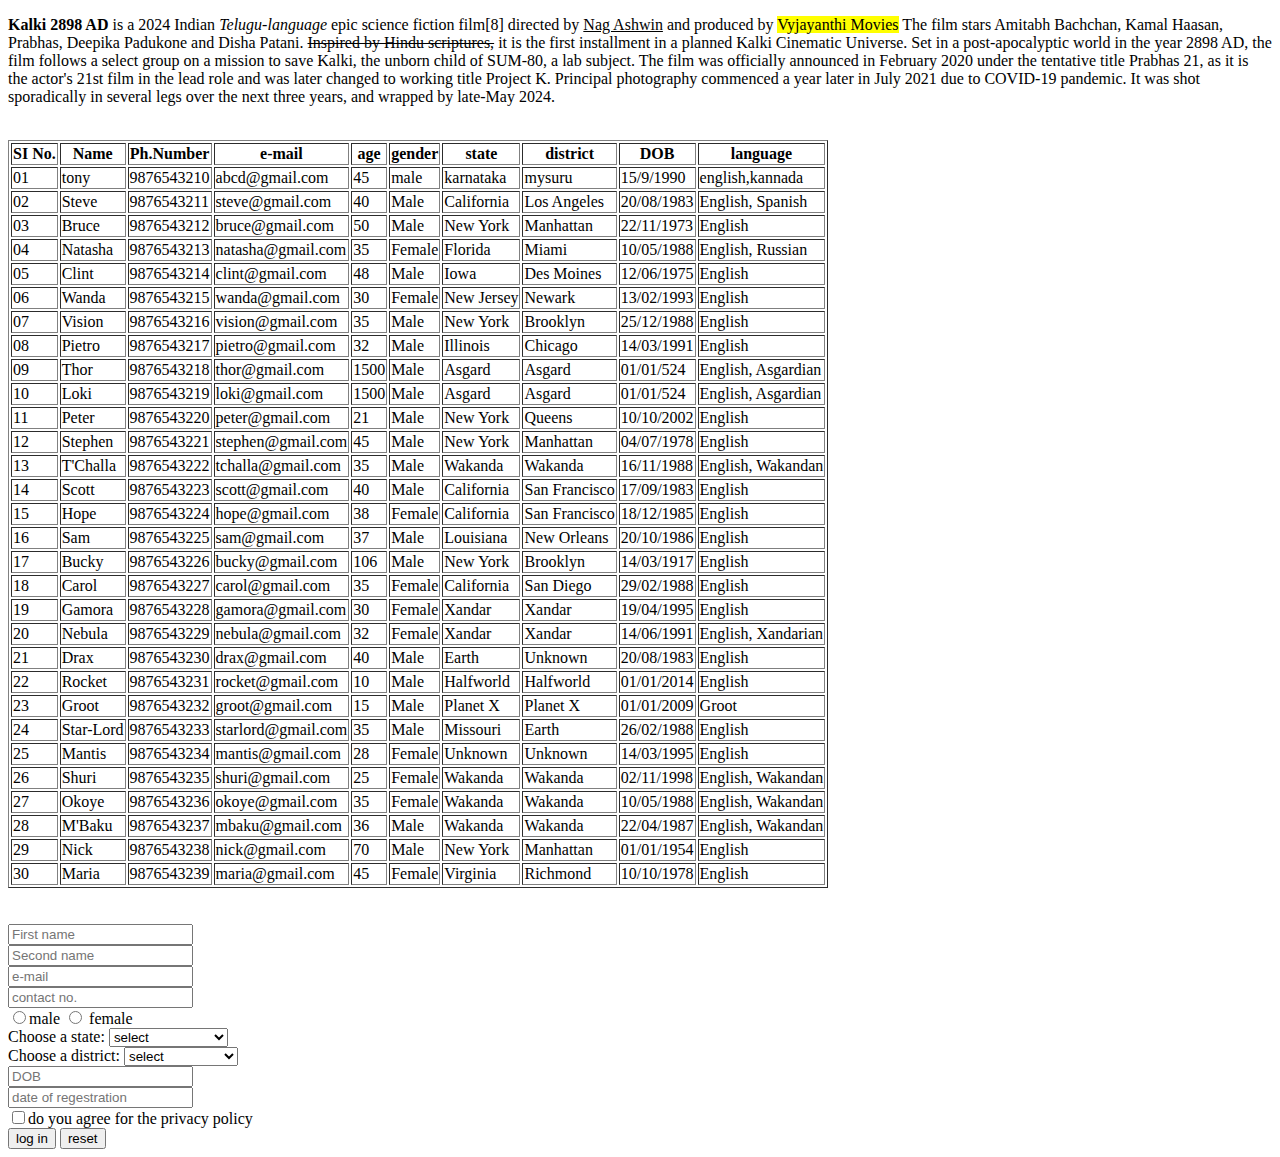
<file: assignment-8-7-24.html>
<!DOCTYPE html>
<html>

<head>
    <title>assignment on 8th july</title>
</head>

<body>
    <div>
        <p><b>Kalki 2898 AD</b> is a 2024 Indian <i>Telugu-language</i> epic science fiction film[8] directed by <u>Nag
                Ashwin</u> and produced by <mark>Vyjayanthi Movies</mark> The film stars Amitabh Bachchan, Kamal Haasan,
            Prabhas, Deepika Padukone and Disha Patani. <del>Inspired by Hindu scriptures,</del> it is the first
            installment in a planned Kalki Cinematic Universe. Set in a post-apocalyptic world in the year 2898 AD, the
            film follows a select group on a mission to save Kalki, the unborn child of SUM-80, a lab subject.

            The film was officially announced in February 2020 under the tentative title Prabhas 21, as it is the
            actor's 21st film in the lead role and was later changed to working title Project K. Principal photography
            commenced a year later in July 2021 due to COVID-19 pandemic. It was shot sporadically in several legs over
            the next three years, and wrapped by late-May 2024. </p>
    </div>
    <br>
    <div>
        <table border="1">
            <tr>
                <th>SI No.</th>
                <th>Name</th>
                <th>Ph.Number</th>
                <th>e-mail</th>
                <th>age</th>
                <th>gender</th>
                <th>state</th>
                <th>district</th>
                <th>DOB</th>
                <th>language</th>
            </tr>

            <tr>
                <td>01</td>
                <td>tony</td>
                <td>9876543210</td>
                <td>abcd@gmail.com</td>
                <td>45</td>
                <td>male</td>
                <td>karnataka</td>
                <td>mysuru</td>
                <td>15/9/1990</td>
                <td>english,kannada</td>
            </tr>

            <tr>
                <td>02</td>
                <td>Steve</td>
                <td>9876543211</td>
                <td>steve@gmail.com</td>
                <td>40</td>
                <td>Male</td>
                <td>California</td>
                <td>Los Angeles</td>
                <td>20/08/1983</td>
                <td>English, Spanish</td>
            </tr>
            <tr>
                <td>03</td>
                <td>Bruce</td>
                <td>9876543212</td>
                <td>bruce@gmail.com</td>
                <td>50</td>
                <td>Male</td>
                <td>New York</td>
                <td>Manhattan</td>
                <td>22/11/1973</td>
                <td>English</td>
            </tr>
            <tr>
                <td>04</td>
                <td>Natasha</td>
                <td>9876543213</td>
                <td>natasha@gmail.com</td>
                <td>35</td>
                <td>Female</td>
                <td>Florida</td>
                <td>Miami</td>
                <td>10/05/1988</td>
                <td>English, Russian</td>
            </tr>
            <tr>
                <td>05</td>
                <td>Clint</td>
                <td>9876543214</td>
                <td>clint@gmail.com</td>
                <td>48</td>
                <td>Male</td>
                <td>Iowa</td>
                <td>Des Moines</td>
                <td>12/06/1975</td>
                <td>English</td>
            </tr>
            <tr>
                <td>06</td>
                <td>Wanda</td>
                <td>9876543215</td>
                <td>wanda@gmail.com</td>
                <td>30</td>
                <td>Female</td>
                <td>New Jersey</td>
                <td>Newark</td>
                <td>13/02/1993</td>
                <td>English</td>
            </tr>
            <tr>
                <td>07</td>
                <td>Vision</td>
                <td>9876543216</td>
                <td>vision@gmail.com</td>
                <td>35</td>
                <td>Male</td>
                <td>New York</td>
                <td>Brooklyn</td>
                <td>25/12/1988</td>
                <td>English</td>
            </tr>
            <tr>
                <td>08</td>
                <td>Pietro</td>
                <td>9876543217</td>
                <td>pietro@gmail.com</td>
                <td>32</td>
                <td>Male</td>
                <td>Illinois</td>
                <td>Chicago</td>
                <td>14/03/1991</td>
                <td>English</td>
            </tr>
            <tr>
                <td>09</td>
                <td>Thor</td>
                <td>9876543218</td>
                <td>thor@gmail.com</td>
                <td>1500</td>
                <td>Male</td>
                <td>Asgard</td>
                <td>Asgard</td>
                <td>01/01/524</td>
                <td>English, Asgardian</td>
            </tr>
            <tr>
                <td>10</td>
                <td>Loki</td>
                <td>9876543219</td>
                <td>loki@gmail.com</td>
                <td>1500</td>
                <td>Male</td>
                <td>Asgard</td>
                <td>Asgard</td>
                <td>01/01/524</td>
                <td>English, Asgardian</td>
            </tr>
            <tr>
                <td>11</td>
                <td>Peter</td>
                <td>9876543220</td>
                <td>peter@gmail.com</td>
                <td>21</td>
                <td>Male</td>
                <td>New York</td>
                <td>Queens</td>
                <td>10/10/2002</td>
                <td>English</td>
            </tr>
            <tr>
                <td>12</td>
                <td>Stephen</td>
                <td>9876543221</td>
                <td>stephen@gmail.com</td>
                <td>45</td>
                <td>Male</td>
                <td>New York</td>
                <td>Manhattan</td>
                <td>04/07/1978</td>
                <td>English</td>
            </tr>
            <tr>
                <td>13</td>
                <td>T'Challa</td>
                <td>9876543222</td>
                <td>tchalla@gmail.com</td>
                <td>35</td>
                <td>Male</td>
                <td>Wakanda</td>
                <td>Wakanda</td>
                <td>16/11/1988</td>
                <td>English, Wakandan</td>
            </tr>
            <tr>
                <td>14</td>
                <td>Scott</td>
                <td>9876543223</td>
                <td>scott@gmail.com</td>
                <td>40</td>
                <td>Male</td>
                <td>California</td>
                <td>San Francisco</td>
                <td>17/09/1983</td>
                <td>English</td>
            </tr>
            <tr>
                <td>15</td>
                <td>Hope</td>
                <td>9876543224</td>
                <td>hope@gmail.com</td>
                <td>38</td>
                <td>Female</td>
                <td>California</td>
                <td>San Francisco</td>
                <td>18/12/1985</td>
                <td>English</td>
            </tr>
            <tr>
                <td>16</td>
                <td>Sam</td>
                <td>9876543225</td>
                <td>sam@gmail.com</td>
                <td>37</td>
                <td>Male</td>
                <td>Louisiana</td>
                <td>New Orleans</td>
                <td>20/10/1986</td>
                <td>English</td>
            </tr>
            <tr>
                <td>17</td>
                <td>Bucky</td>
                <td>9876543226</td>
                <td>bucky@gmail.com</td>
                <td>106</td>
                <td>Male</td>
                <td>New York</td>
                <td>Brooklyn</td>
                <td>14/03/1917</td>
                <td>English</td>
            </tr>
            <tr>
                <td>18</td>
                <td>Carol</td>
                <td>9876543227</td>
                <td>carol@gmail.com</td>
                <td>35</td>
                <td>Female</td>
                <td>California</td>
                <td>San Diego</td>
                <td>29/02/1988</td>
                <td>English</td>
            </tr>
            <tr>
                <td>19</td>
                <td>Gamora</td>
                <td>9876543228</td>
                <td>gamora@gmail.com</td>
                <td>30</td>
                <td>Female</td>
                <td>Xandar</td>
                <td>Xandar</td>
                <td>19/04/1995</td>
                <td>English</td>
            </tr>
            <tr>
                <td>20</td>
                <td>Nebula</td>
                <td>9876543229</td>
                <td>nebula@gmail.com</td>
                <td>32</td>
                <td>Female</td>
                <td>Xandar</td>
                <td>Xandar</td>
                <td>14/06/1991</td>
                <td>English, Xandarian</td>
            </tr>
            <tr>
                <td>21</td>
                <td>Drax</td>
                <td>9876543230</td>
                <td>drax@gmail.com</td>
                <td>40</td>
                <td>Male</td>
                <td>Earth</td>
                <td>Unknown</td>
                <td>20/08/1983</td>
                <td>English</td>
            </tr>
            <tr>
                <td>22</td>
                <td>Rocket</td>
                <td>9876543231</td>
                <td>rocket@gmail.com</td>
                <td>10</td>
                <td>Male</td>
                <td>Halfworld</td>
                <td>Halfworld</td>
                <td>01/01/2014</td>
                <td>English</td>
            </tr>
            <tr>
                <td>23</td>
                <td>Groot</td>
                <td>9876543232</td>
                <td>groot@gmail.com</td>
                <td>15</td>
                <td>Male</td>
                <td>Planet X</td>
                <td>Planet X</td>
                <td>01/01/2009</td>
                <td>Groot</td>
            </tr>
            <tr>
                <td>24</td>
                <td>Star-Lord</td>
                <td>9876543233</td>
                <td>starlord@gmail.com</td>
                <td>35</td>
                <td>Male</td>
                <td>Missouri</td>
                <td>Earth</td>
                <td>26/02/1988</td>
                <td>English</td>
            </tr>
            <tr>
                <td>25</td>
                <td>Mantis</td>
                <td>9876543234</td>
                <td>mantis@gmail.com</td>
                <td>28</td>
                <td>Female</td>
                <td>Unknown</td>
                <td>Unknown</td>
                <td>14/03/1995</td>
                <td>English</td>
            </tr>
            <tr>
                <td>26</td>
                <td>Shuri</td>
                <td>9876543235</td>
                <td>shuri@gmail.com</td>
                <td>25</td>
                <td>Female</td>
                <td>Wakanda</td>
                <td>Wakanda</td>
                <td>02/11/1998</td>
                <td>English, Wakandan</td>
            </tr>
            <tr>
                <td>27</td>
                <td>Okoye</td>
                <td>9876543236</td>
                <td>okoye@gmail.com</td>
                <td>35</td>
                <td>Female</td>
                <td>Wakanda</td>
                <td>Wakanda</td>
                <td>10/05/1988</td>
                <td>English, Wakandan</td>
            </tr>
            <tr>
                <td>28</td>
                <td>M'Baku</td>
                <td>9876543237</td>
                <td>mbaku@gmail.com</td>
                <td>36</td>
                <td>Male</td>
                <td>Wakanda</td>
                <td>Wakanda</td>
                <td>22/04/1987</td>
                <td>English, Wakandan</td>
            </tr>
            <tr>
                <td>29</td>
                <td>Nick</td>
                <td>9876543238</td>
                <td>nick@gmail.com</td>
                <td>70</td>
                <td>Male</td>
                <td>New York</td>
                <td>Manhattan</td>
                <td>01/01/1954</td>
                <td>English</td>
            </tr>
            <tr>
                <td>30</td>
                <td>Maria</td>
                <td>9876543239</td>
                <td>maria@gmail.com</td>
                <td>45</td>
                <td>Female</td>
                <td>Virginia</td>
                <td>Richmond</td>
                <td>10/10/1978</td>
                <td>English</td>
            </tr>
        </table>
    </div>
    <br>
    <br>
    <div>
        <form action="">
            <input type="text" placeholder="First name">
            <br>
            <input type="text" placeholder="Second name">
            <br>
            <input type="email" placeholder="e-mail">
            <br>
            <input type="number" placeholder="contact no.">
            <br>
            <input type="radio" name="option">male
            <input type="radio" name="option"> female
            <br>

            <label for="states">Choose a state:</label>
            <select id="states" name="states">
                <option value="select">select</option>
                <option value="karnataka">Karnataka</option>
                <option value="maharashtra">Maharashtra</option>
                <option value="tamilnadu">Tamil Nadu</option>
                <option value="kerala">Kerala</option>
                <option value="andhrapradesh">Andhra Pradesh</option>
                <option value="gujarat">Gujarat</option>
                <option value="rajasthan">Rajasthan</option>
                <option value="westbengal">West Bengal</option>
                <option value="uttarpradesh">Uttar Pradesh</option>
                <option value="punjab">punjab</option>
            </select>
            <br>

            <label for="districts">Choose a district:</label>
            <select id="districts" name="districts">
                <option value="select">select</option>
                <option value="bengaluru">Bengaluru</option>
                <option value="mumbai">Mumbai</option>
                <option value="chennai">Chennai</option>
                <option value="kochi">Kochi</option>
                <option value="visakhapatnam">Visakhapatnam</option>
                <option value="ahmedabad">Ahmedabad</option>
                <option value="jaipur">Jaipur</option>
                <option value="kolkata">Kolkata</option>
                <option value="lucknow">Lucknow</option>
                <option value="amritsar">Amritsar</option>
            </select>
            <br>
            <input type="datetime" placeholder="DOB">
            <br>
            <input type="text" placeholder="date of regestration">
            <br>
            <input type="checkbox"><span>do you agree for the privacy policy</span>
            <br>
            <input type="submit" value="log in">
            <input type="reset" value="reset">
        </form>
    </div>
</body>

</html>
</file>
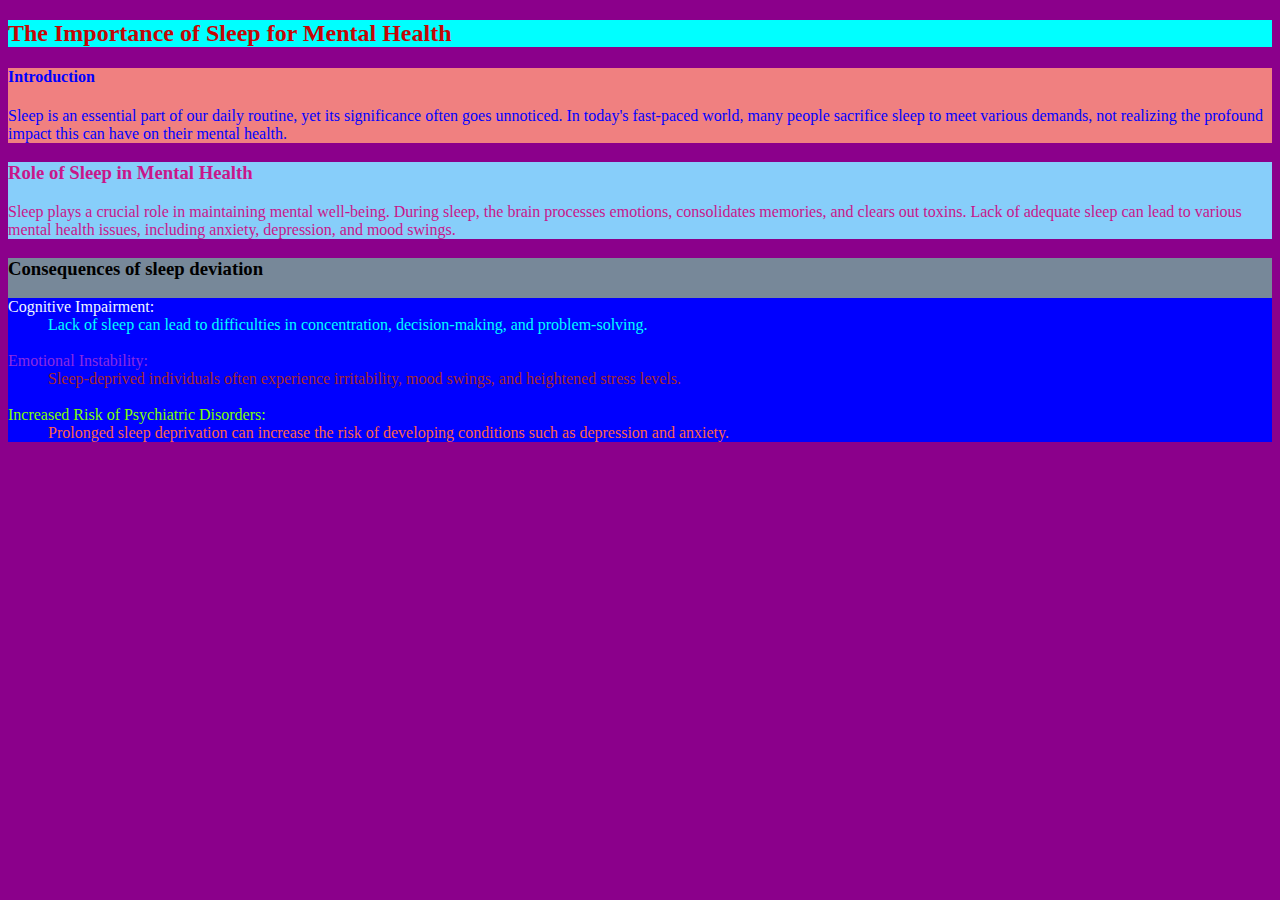
<file: assignment-css-1.html>
<!DOCTYPE html>
<html>
    <head>
        <title>
            assignment to change color
        </title>
    </head>
    <body style="background-color: darkmagenta;">
        <div style="background-color: aqua;">
            <h2 style="color: rgb(197, 6, 6);">The Importance of Sleep for Mental Health</h2>
        </div>
        <div style="background-color: lightcoral; color: blue;">
            <h4>Introduction</h4>
            <p>Sleep is an essential part of our daily routine, yet its significance often goes unnoticed. In today's fast-paced world, many people sacrifice sleep to meet various demands, not realizing the profound impact this can have on their mental health.</p>
        </div>
        <div style="background-color: lightskyblue; color: rgb(201, 22, 138);">
            <h3>Role of Sleep in Mental Health</h3>
            <p>Sleep plays a crucial role in maintaining mental well-being. During sleep, the brain processes emotions, consolidates memories, and clears out toxins. Lack of adequate sleep can lead to various mental health issues, including anxiety, depression, and mood swings.</p>
        </div>
        <div style="background-color: lightslategrey;">
            <h3>Consequences of sleep deviation</h3>
            <dl style="background-color: blue;">
                <dt style="color: aliceblue;">Cognitive Impairment:</dt>
                <dd style="color: aqua;"> Lack of sleep can lead to difficulties in concentration, decision-making, and problem-solving.</dd>
                <br>
                <dt style="color: blueviolet;">Emotional Instability:</dt>
                <dd style="color: brown;">Sleep-deprived individuals often experience irritability, mood swings, and heightened stress levels.</dd>
                <br>
                <dt style="color: chartreuse;">
                    Increased Risk of Psychiatric Disorders: 
                </dt>
                <dd style="color: tomato;">
                    Prolonged sleep deprivation can increase the risk of developing conditions such as depression and anxiety.
                </dd>
            </dl>
        </div>
    </body>
</html>
</file>
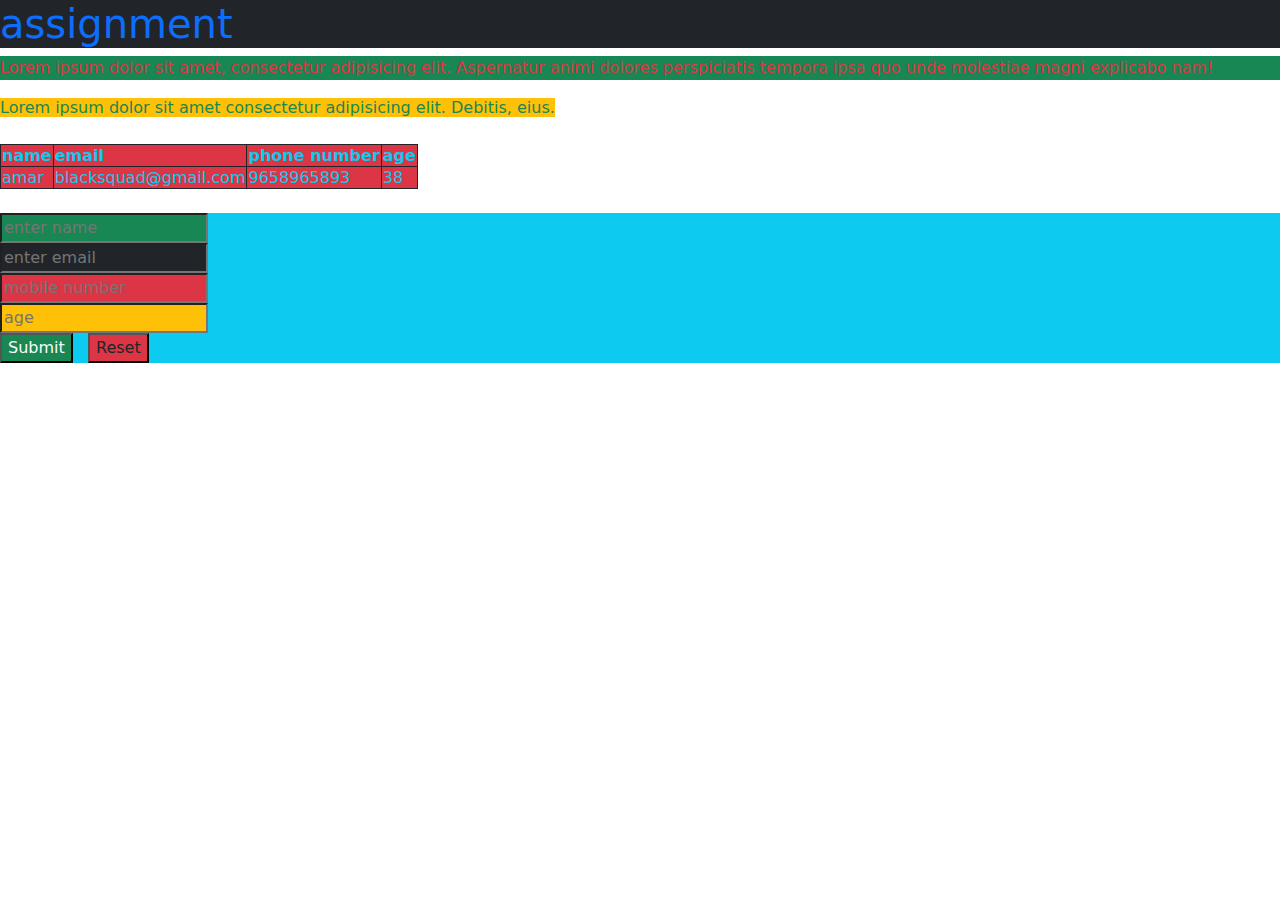
<file: btstrp-assignment.html>
<html>
    <head>
        <title>bootstrap assignment</title>
        <link rel="stylesheet" href="./btstrp-assignment.css">
    </head>
    <body>
        <h1 class="text-primary bg-dark">assignment</h1>
        <p class="text-danger bg-success">Lorem ipsum dolor sit amet, consectetur adipisicing elit. Aspernatur animi dolores perspiciatis tempora ipsa quo unde molestiae magni explicabo nam!</p>
        <span class="text-success bg-warning">Lorem ipsum dolor sit amet consectetur adipisicing elit. Debitis, eius.</span>
        <br><br>
        <table border="1" class="bg-danger text-info table-bordered border-dark">
            <tr>
                <th>name</th>
                <th>email</th>
                <th>phone number</th>
                <th>age</th>
            </tr>
            <tr>
                <td>amar</td>
                <td>blacksquad@gmail.com</td>
                <td>9658965893</td>
                <td>38</td>
            </tr>
        </table>
        <br>
        <form class="bg-info text-primary">
            <input type="text" placeholder="enter name" class="text-warning bg-success"><br>
            <input type="email" placeholder="enter email" class="text-danger bg-dark"><br>
            <input type="number" placeholder="mobile number" class="textinfo bg-danger"><br>
            <input type="number" placeholder="age" class="text-info bg-warning"><br>
            <input type="submit" placeholder="submit"class="text-light bg-success">&nbsp&nbsp
            <input type="reset" placeholder="reset" class="text-dark bg-danger">
        </form>
    </body>
</html>
</file>
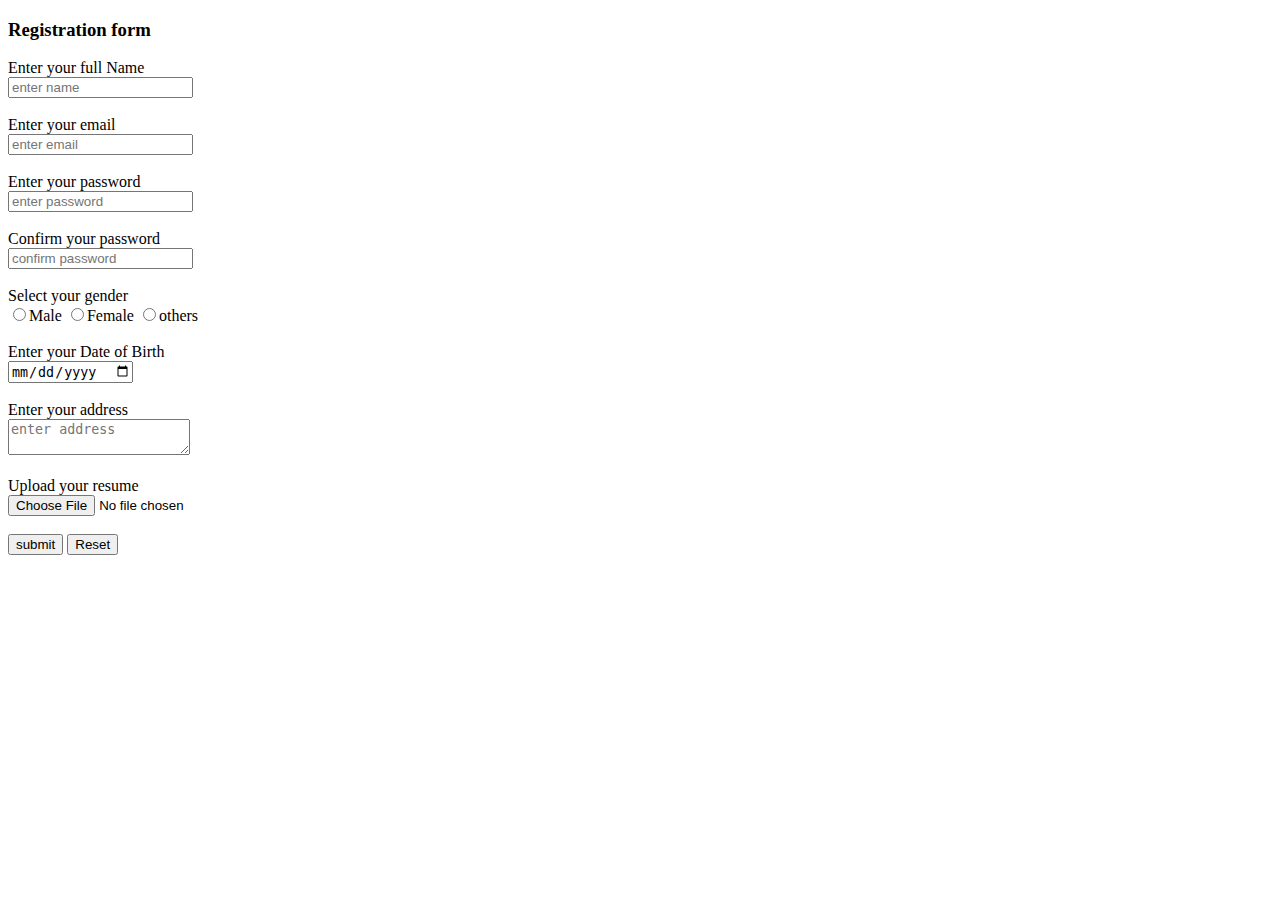
<file: forms-assignment.html>
<!DOCTYPE html>
<html>

<head>
    <title>
        forms assignment
    </title>
</head>

<body>
    <div>
        <h3>Registration form</h3>
    </div>
    <div>
        <form>
            <div>
                <label>Enter your full Name</label>
                <br>
                <input type="text" placeholder="enter name" required>
            </div>
            <br>
            <div>
                <label>Enter your email</label>
                <br>
                <input type="email" placeholder="enter email" required>
            </div>
            <br>
            <div>
                <label>Enter your password</label>
                <br>
                <input type="password" placeholder="enter password" required>
            </div>
            <br>
            <div>
                <label>Confirm your password</label>
                <br>
                <input type="password" placeholder="confirm password" required>
            </div>
            <br>
            <div>
                <label>Select your gender</label><br>
                <input type="radio" name="gender">Male
                <input type="radio" name="gender">Female
                <input type="radio" name="gender">others
            </div>
            <br>
            <div>
                <label>Enter your Date of Birth</label><br>
                <input type="date" name="date" required>
            </div>
            <br>
            <div>
                <label>Enter your address</label><br>
                <textarea placeholder="enter address"></textarea>
            </div>
            <br>
            <div>
                <label>Upload your resume</label>
                <br>
                <input type="file" required>
            </div>
            <br>
            <div>
                <input type="submit" value="submit">
                <input type="reset" value="Reset">
            </div>
        </form>
    </div>
</body>

</html>
</file>
<file: btstrp-assignment.css>
@charset "UTF-8"; /*!
 * Bootstrap v5.0.2 (https://getbootstrap.com/)
 * Copyright 2011-2021 The Bootstrap Authors
 * Copyright 2011-2021 Twitter, Inc.
 * Licensed under MIT (https://github.com/twbs/bootstrap/blob/main/LICENSE)
 */
:root {
  --bs-blue: #0d6efd;
  --bs-indigo: #6610f2;
  --bs-purple: #6f42c1;
  --bs-pink: #d63384;
  --bs-red: #dc3545;
  --bs-orange: #fd7e14;
  --bs-yellow: #ffc107;
  --bs-green: #198754;
  --bs-teal: #20c997;
  --bs-cyan: #0dcaf0;
  --bs-white: #fff;
  --bs-gray: #6c757d;
  --bs-gray-dark: #343a40;
  --bs-primary: #0d6efd;
  --bs-secondary: #6c757d;
  --bs-success: #198754;
  --bs-info: #0dcaf0;
  --bs-warning: #ffc107;
  --bs-danger: #dc3545;
  --bs-light: #f8f9fa;
  --bs-dark: #212529;
  --bs-font-sans-serif: system-ui, -apple-system, "Segoe UI", Roboto,
    "Helvetica Neue", Arial, "Noto Sans", "Liberation Sans", sans-serif,
    "Apple Color Emoji", "Segoe UI Emoji", "Segoe UI Symbol", "Noto Color Emoji";
  --bs-font-monospace: SFMono-Regular, Menlo, Monaco, Consolas,
    "Liberation Mono", "Courier New", monospace;
  --bs-gradient: linear-gradient(
    180deg,
    rgba(255, 255, 255, 0.15),
    rgba(255, 255, 255, 0)
  );
}
*,
::after,
::before {
  box-sizing: border-box;
}
@media (prefers-reduced-motion: no-preference) {
  :root {
    scroll-behavior: smooth;
  }
}
body {
  margin: 0;
  font-family: var(--bs-font-sans-serif);
  font-size: 1rem;
  font-weight: 400;
  line-height: 1.5;
  color: #212529;
  background-color: #fff;
  -webkit-text-size-adjust: 100%;
  -webkit-tap-highlight-color: transparent;
}
hr {
  margin: 1rem 0;
  color: inherit;
  background-color: currentColor;
  border: 0;
  opacity: 0.25;
}
hr:not([size]) {
  height: 1px;
}
.h1,
.h2,
.h3,
.h4,
.h5,
.h6,
h1,
h2,
h3,
h4,
h5,
h6 {
  margin-top: 0;
  margin-bottom: 0.5rem;
  font-weight: 500;
  line-height: 1.2;
}
.h1,
h1 {
  font-size: calc(1.375rem + 1.5vw);
}
@media (min-width: 1200px) {
  .h1,
  h1 {
    font-size: 2.5rem;
  }
}
.h2,
h2 {
  font-size: calc(1.325rem + 0.9vw);
}
@media (min-width: 1200px) {
  .h2,
  h2 {
    font-size: 2rem;
  }
}
.h3,
h3 {
  font-size: calc(1.3rem + 0.6vw);
}
@media (min-width: 1200px) {
  .h3,
  h3 {
    font-size: 1.75rem;
  }
}
.h4,
h4 {
  font-size: calc(1.275rem + 0.3vw);
}
@media (min-width: 1200px) {
  .h4,
  h4 {
    font-size: 1.5rem;
  }
}
.h5,
h5 {
  font-size: 1.25rem;
}
.h6,
h6 {
  font-size: 1rem;
}
p {
  margin-top: 0;
  margin-bottom: 1rem;
}
abbr[data-bs-original-title],
abbr[title] {
  -webkit-text-decoration: underline dotted;
  text-decoration: underline dotted;
  cursor: help;
  -webkit-text-decoration-skip-ink: none;
  text-decoration-skip-ink: none;
}
address {
  margin-bottom: 1rem;
  font-style: normal;
  line-height: inherit;
}
ol,
ul {
  padding-left: 2rem;
}
dl,
ol,
ul {
  margin-top: 0;
  margin-bottom: 1rem;
}
ol ol,
ol ul,
ul ol,
ul ul {
  margin-bottom: 0;
}
dt {
  font-weight: 700;
}
dd {
  margin-bottom: 0.5rem;
  margin-left: 0;
}
blockquote {
  margin: 0 0 1rem;
}
b,
strong {
  font-weight: bolder;
}
.small,
small {
  font-size: 0.875em;
}
.mark,
mark {
  padding: 0.2em;
  background-color: #fcf8e3;
}
sub,
sup {
  position: relative;
  font-size: 0.75em;
  line-height: 0;
  vertical-align: baseline;
}
sub {
  bottom: -0.25em;
}
sup {
  top: -0.5em;
}
a {
  color: #0d6efd;
  text-decoration: underline;
}
a:hover {
  color: #0a58ca;
}
a:not([href]):not([class]),
a:not([href]):not([class]):hover {
  color: inherit;
  text-decoration: none;
}
code,
kbd,
pre,
samp {
  font-family: var(--bs-font-monospace);
  font-size: 1em;
  direction: ltr;
  unicode-bidi: bidi-override;
}
pre {
  display: block;
  margin-top: 0;
  margin-bottom: 1rem;
  overflow: auto;
  font-size: 0.875em;
}
pre code {
  font-size: inherit;
  color: inherit;
  word-break: normal;
}
code {
  font-size: 0.875em;
  color: #d63384;
  word-wrap: break-word;
}
a > code {
  color: inherit;
}
kbd {
  padding: 0.2rem 0.4rem;
  font-size: 0.875em;
  color: #fff;
  background-color: #212529;
  border-radius: 0.2rem;
}
kbd kbd {
  padding: 0;
  font-size: 1em;
  font-weight: 700;
}
figure {
  margin: 0 0 1rem;
}
img,
svg {
  vertical-align: middle;
}
table {
  caption-side: bottom;
  border-collapse: collapse;
}
caption {
  padding-top: 0.5rem;
  padding-bottom: 0.5rem;
  color: #6c757d;
  text-align: left;
}
th {
  text-align: inherit;
  text-align: -webkit-match-parent;
}
tbody,
td,
tfoot,
th,
thead,
tr {
  border-color: inherit;
  border-style: solid;
  border-width: 0;
}
label {
  display: inline-block;
}
button {
  border-radius: 0;
}
button:focus:not(:focus-visible) {
  outline: 0;
}
button,
input,
optgroup,
select,
textarea {
  margin: 0;
  font-family: inherit;
  font-size: inherit;
  line-height: inherit;
}
button,
select {
  text-transform: none;
}
[role="button"] {
  cursor: pointer;
}
select {
  word-wrap: normal;
}
select:disabled {
  opacity: 1;
}
[list]::-webkit-calendar-picker-indicator {
  display: none;
}
[type="button"],
[type="reset"],
[type="submit"],
button {
  -webkit-appearance: button;
}
[type="button"]:not(:disabled),
[type="reset"]:not(:disabled),
[type="submit"]:not(:disabled),
button:not(:disabled) {
  cursor: pointer;
}
::-moz-focus-inner {
  padding: 0;
  border-style: none;
}
textarea {
  resize: vertical;
}
fieldset {
  min-width: 0;
  padding: 0;
  margin: 0;
  border: 0;
}
legend {
  float: left;
  width: 100%;
  padding: 0;
  margin-bottom: 0.5rem;
  font-size: calc(1.275rem + 0.3vw);
  line-height: inherit;
}
@media (min-width: 1200px) {
  legend {
    font-size: 1.5rem;
  }
}
legend + * {
  clear: left;
}
::-webkit-datetime-edit-day-field,
::-webkit-datetime-edit-fields-wrapper,
::-webkit-datetime-edit-hour-field,
::-webkit-datetime-edit-minute,
::-webkit-datetime-edit-month-field,
::-webkit-datetime-edit-text,
::-webkit-datetime-edit-year-field {
  padding: 0;
}
::-webkit-inner-spin-button {
  height: auto;
}
[type="search"] {
  outline-offset: -2px;
  -webkit-appearance: textfield;
}
::-webkit-search-decoration {
  -webkit-appearance: none;
}
::-webkit-color-swatch-wrapper {
  padding: 0;
}
::file-selector-button {
  font: inherit;
}
::-webkit-file-upload-button {
  font: inherit;
  -webkit-appearance: button;
}
output {
  display: inline-block;
}
iframe {
  border: 0;
}
summary {
  display: list-item;
  cursor: pointer;
}
progress {
  vertical-align: baseline;
}
[hidden] {
  display: none !important;
}
.lead {
  font-size: 1.25rem;
  font-weight: 300;
}
.display-1 {
  font-size: calc(1.625rem + 4.5vw);
  font-weight: 300;
  line-height: 1.2;
}
@media (min-width: 1200px) {
  .display-1 {
    font-size: 5rem;
  }
}
.display-2 {
  font-size: calc(1.575rem + 3.9vw);
  font-weight: 300;
  line-height: 1.2;
}
@media (min-width: 1200px) {
  .display-2 {
    font-size: 4.5rem;
  }
}
.display-3 {
  font-size: calc(1.525rem + 3.3vw);
  font-weight: 300;
  line-height: 1.2;
}
@media (min-width: 1200px) {
  .display-3 {
    font-size: 4rem;
  }
}
.display-4 {
  font-size: calc(1.475rem + 2.7vw);
  font-weight: 300;
  line-height: 1.2;
}
@media (min-width: 1200px) {
  .display-4 {
    font-size: 3.5rem;
  }
}
.display-5 {
  font-size: calc(1.425rem + 2.1vw);
  font-weight: 300;
  line-height: 1.2;
}
@media (min-width: 1200px) {
  .display-5 {
    font-size: 3rem;
  }
}
.display-6 {
  font-size: calc(1.375rem + 1.5vw);
  font-weight: 300;
  line-height: 1.2;
}
@media (min-width: 1200px) {
  .display-6 {
    font-size: 2.5rem;
  }
}
.list-unstyled {
  padding-left: 0;
  list-style: none;
}
.list-inline {
  padding-left: 0;
  list-style: none;
}
.list-inline-item {
  display: inline-block;
}
.list-inline-item:not(:last-child) {
  margin-right: 0.5rem;
}
.initialism {
  font-size: 0.875em;
  text-transform: uppercase;
}
.blockquote {
  margin-bottom: 1rem;
  font-size: 1.25rem;
}
.blockquote > :last-child {
  margin-bottom: 0;
}
.blockquote-footer {
  margin-top: -1rem;
  margin-bottom: 1rem;
  font-size: 0.875em;
  color: #6c757d;
}
.blockquote-footer::before {
  content: "— ";
}
.img-fluid {
  max-width: 100%;
  height: auto;
}
.img-thumbnail {
  padding: 0.25rem;
  background-color: #fff;
  border: 1px solid #dee2e6;
  border-radius: 0.25rem;
  max-width: 100%;
  height: auto;
}
.figure {
  display: inline-block;
}
.figure-img {
  margin-bottom: 0.5rem;
  line-height: 1;
}
.figure-caption {
  font-size: 0.875em;
  color: #6c757d;
}
.container,
.container-fluid,
.container-lg,
.container-md,
.container-sm,
.container-xl,
.container-xxl {
  width: 100%;
  padding-right: var(--bs-gutter-x, 0.75rem);
  padding-left: var(--bs-gutter-x, 0.75rem);
  margin-right: auto;
  margin-left: auto;
}
@media (min-width: 576px) {
  .container,
  .container-sm {
    max-width: 540px;
  }
}
@media (min-width: 768px) {
  .container,
  .container-md,
  .container-sm {
    max-width: 720px;
  }
}
@media (min-width: 992px) {
  .container,
  .container-lg,
  .container-md,
  .container-sm {
    max-width: 960px;
  }
}
@media (min-width: 1200px) {
  .container,
  .container-lg,
  .container-md,
  .container-sm,
  .container-xl {
    max-width: 1140px;
  }
}
@media (min-width: 1400px) {
  .container,
  .container-lg,
  .container-md,
  .container-sm,
  .container-xl,
  .container-xxl {
    max-width: 1320px;
  }
}
.row {
  --bs-gutter-x: 1.5rem;
  --bs-gutter-y: 0;
  display: flex;
  flex-wrap: wrap;
  margin-top: calc(var(--bs-gutter-y) * -1);
  margin-right: calc(var(--bs-gutter-x) * -0.5);
  margin-left: calc(var(--bs-gutter-x) * -0.5);
}
.row > * {
  flex-shrink: 0;
  width: 100%;
  max-width: 100%;
  padding-right: calc(var(--bs-gutter-x) * 0.5);
  padding-left: calc(var(--bs-gutter-x) * 0.5);
  margin-top: var(--bs-gutter-y);
}
.col {
  flex: 1 0 0%;
}
.row-cols-auto > * {
  flex: 0 0 auto;
  width: auto;
}
.row-cols-1 > * {
  flex: 0 0 auto;
  width: 100%;
}
.row-cols-2 > * {
  flex: 0 0 auto;
  width: 50%;
}
.row-cols-3 > * {
  flex: 0 0 auto;
  width: 33.3333333333%;
}
.row-cols-4 > * {
  flex: 0 0 auto;
  width: 25%;
}
.row-cols-5 > * {
  flex: 0 0 auto;
  width: 20%;
}
.row-cols-6 > * {
  flex: 0 0 auto;
  width: 16.6666666667%;
}
@media (min-width: 576px) {
  .col-sm {
    flex: 1 0 0%;
  }
  .row-cols-sm-auto > * {
    flex: 0 0 auto;
    width: auto;
  }
  .row-cols-sm-1 > * {
    flex: 0 0 auto;
    width: 100%;
  }
  .row-cols-sm-2 > * {
    flex: 0 0 auto;
    width: 50%;
  }
  .row-cols-sm-3 > * {
    flex: 0 0 auto;
    width: 33.3333333333%;
  }
  .row-cols-sm-4 > * {
    flex: 0 0 auto;
    width: 25%;
  }
  .row-cols-sm-5 > * {
    flex: 0 0 auto;
    width: 20%;
  }
  .row-cols-sm-6 > * {
    flex: 0 0 auto;
    width: 16.6666666667%;
  }
}
@media (min-width: 768px) {
  .col-md {
    flex: 1 0 0%;
  }
  .row-cols-md-auto > * {
    flex: 0 0 auto;
    width: auto;
  }
  .row-cols-md-1 > * {
    flex: 0 0 auto;
    width: 100%;
  }
  .row-cols-md-2 > * {
    flex: 0 0 auto;
    width: 50%;
  }
  .row-cols-md-3 > * {
    flex: 0 0 auto;
    width: 33.3333333333%;
  }
  .row-cols-md-4 > * {
    flex: 0 0 auto;
    width: 25%;
  }
  .row-cols-md-5 > * {
    flex: 0 0 auto;
    width: 20%;
  }
  .row-cols-md-6 > * {
    flex: 0 0 auto;
    width: 16.6666666667%;
  }
}
@media (min-width: 992px) {
  .col-lg {
    flex: 1 0 0%;
  }
  .row-cols-lg-auto > * {
    flex: 0 0 auto;
    width: auto;
  }
  .row-cols-lg-1 > * {
    flex: 0 0 auto;
    width: 100%;
  }
  .row-cols-lg-2 > * {
    flex: 0 0 auto;
    width: 50%;
  }
  .row-cols-lg-3 > * {
    flex: 0 0 auto;
    width: 33.3333333333%;
  }
  .row-cols-lg-4 > * {
    flex: 0 0 auto;
    width: 25%;
  }
  .row-cols-lg-5 > * {
    flex: 0 0 auto;
    width: 20%;
  }
  .row-cols-lg-6 > * {
    flex: 0 0 auto;
    width: 16.6666666667%;
  }
}
@media (min-width: 1200px) {
  .col-xl {
    flex: 1 0 0%;
  }
  .row-cols-xl-auto > * {
    flex: 0 0 auto;
    width: auto;
  }
  .row-cols-xl-1 > * {
    flex: 0 0 auto;
    width: 100%;
  }
  .row-cols-xl-2 > * {
    flex: 0 0 auto;
    width: 50%;
  }
  .row-cols-xl-3 > * {
    flex: 0 0 auto;
    width: 33.3333333333%;
  }
  .row-cols-xl-4 > * {
    flex: 0 0 auto;
    width: 25%;
  }
  .row-cols-xl-5 > * {
    flex: 0 0 auto;
    width: 20%;
  }
  .row-cols-xl-6 > * {
    flex: 0 0 auto;
    width: 16.6666666667%;
  }
}
@media (min-width: 1400px) {
  .col-xxl {
    flex: 1 0 0%;
  }
  .row-cols-xxl-auto > * {
    flex: 0 0 auto;
    width: auto;
  }
  .row-cols-xxl-1 > * {
    flex: 0 0 auto;
    width: 100%;
  }
  .row-cols-xxl-2 > * {
    flex: 0 0 auto;
    width: 50%;
  }
  .row-cols-xxl-3 > * {
    flex: 0 0 auto;
    width: 33.3333333333%;
  }
  .row-cols-xxl-4 > * {
    flex: 0 0 auto;
    width: 25%;
  }
  .row-cols-xxl-5 > * {
    flex: 0 0 auto;
    width: 20%;
  }
  .row-cols-xxl-6 > * {
    flex: 0 0 auto;
    width: 16.6666666667%;
  }
}
.col-auto {
  flex: 0 0 auto;
  width: auto;
}
.col-1 {
  flex: 0 0 auto;
  width: 8.33333333%;
}
.col-2 {
  flex: 0 0 auto;
  width: 16.66666667%;
}
.col-3 {
  flex: 0 0 auto;
  width: 25%;
}
.col-4 {
  flex: 0 0 auto;
  width: 33.33333333%;
}
.col-5 {
  flex: 0 0 auto;
  width: 41.66666667%;
}
.col-6 {
  flex: 0 0 auto;
  width: 50%;
}
.col-7 {
  flex: 0 0 auto;
  width: 58.33333333%;
}
.col-8 {
  flex: 0 0 auto;
  width: 66.66666667%;
}
.col-9 {
  flex: 0 0 auto;
  width: 75%;
}
.col-10 {
  flex: 0 0 auto;
  width: 83.33333333%;
}
.col-11 {
  flex: 0 0 auto;
  width: 91.66666667%;
}
.col-12 {
  flex: 0 0 auto;
  width: 100%;
}
.offset-1 {
  margin-left: 8.33333333%;
}
.offset-2 {
  margin-left: 16.66666667%;
}
.offset-3 {
  margin-left: 25%;
}
.offset-4 {
  margin-left: 33.33333333%;
}
.offset-5 {
  margin-left: 41.66666667%;
}
.offset-6 {
  margin-left: 50%;
}
.offset-7 {
  margin-left: 58.33333333%;
}
.offset-8 {
  margin-left: 66.66666667%;
}
.offset-9 {
  margin-left: 75%;
}
.offset-10 {
  margin-left: 83.33333333%;
}
.offset-11 {
  margin-left: 91.66666667%;
}
.g-0,
.gx-0 {
  --bs-gutter-x: 0;
}
.g-0,
.gy-0 {
  --bs-gutter-y: 0;
}
.g-1,
.gx-1 {
  --bs-gutter-x: 0.25rem;
}
.g-1,
.gy-1 {
  --bs-gutter-y: 0.25rem;
}
.g-2,
.gx-2 {
  --bs-gutter-x: 0.5rem;
}
.g-2,
.gy-2 {
  --bs-gutter-y: 0.5rem;
}
.g-3,
.gx-3 {
  --bs-gutter-x: 1rem;
}
.g-3,
.gy-3 {
  --bs-gutter-y: 1rem;
}
.g-4,
.gx-4 {
  --bs-gutter-x: 1.5rem;
}
.g-4,
.gy-4 {
  --bs-gutter-y: 1.5rem;
}
.g-5,
.gx-5 {
  --bs-gutter-x: 3rem;
}
.g-5,
.gy-5 {
  --bs-gutter-y: 3rem;
}
@media (min-width: 576px) {
  .col-sm-auto {
    flex: 0 0 auto;
    width: auto;
  }
  .col-sm-1 {
    flex: 0 0 auto;
    width: 8.33333333%;
  }
  .col-sm-2 {
    flex: 0 0 auto;
    width: 16.66666667%;
  }
  .col-sm-3 {
    flex: 0 0 auto;
    width: 25%;
  }
  .col-sm-4 {
    flex: 0 0 auto;
    width: 33.33333333%;
  }
  .col-sm-5 {
    flex: 0 0 auto;
    width: 41.66666667%;
  }
  .col-sm-6 {
    flex: 0 0 auto;
    width: 50%;
  }
  .col-sm-7 {
    flex: 0 0 auto;
    width: 58.33333333%;
  }
  .col-sm-8 {
    flex: 0 0 auto;
    width: 66.66666667%;
  }
  .col-sm-9 {
    flex: 0 0 auto;
    width: 75%;
  }
  .col-sm-10 {
    flex: 0 0 auto;
    width: 83.33333333%;
  }
  .col-sm-11 {
    flex: 0 0 auto;
    width: 91.66666667%;
  }
  .col-sm-12 {
    flex: 0 0 auto;
    width: 100%;
  }
  .offset-sm-0 {
    margin-left: 0;
  }
  .offset-sm-1 {
    margin-left: 8.33333333%;
  }
  .offset-sm-2 {
    margin-left: 16.66666667%;
  }
  .offset-sm-3 {
    margin-left: 25%;
  }
  .offset-sm-4 {
    margin-left: 33.33333333%;
  }
  .offset-sm-5 {
    margin-left: 41.66666667%;
  }
  .offset-sm-6 {
    margin-left: 50%;
  }
  .offset-sm-7 {
    margin-left: 58.33333333%;
  }
  .offset-sm-8 {
    margin-left: 66.66666667%;
  }
  .offset-sm-9 {
    margin-left: 75%;
  }
  .offset-sm-10 {
    margin-left: 83.33333333%;
  }
  .offset-sm-11 {
    margin-left: 91.66666667%;
  }
  .g-sm-0,
  .gx-sm-0 {
    --bs-gutter-x: 0;
  }
  .g-sm-0,
  .gy-sm-0 {
    --bs-gutter-y: 0;
  }
  .g-sm-1,
  .gx-sm-1 {
    --bs-gutter-x: 0.25rem;
  }
  .g-sm-1,
  .gy-sm-1 {
    --bs-gutter-y: 0.25rem;
  }
  .g-sm-2,
  .gx-sm-2 {
    --bs-gutter-x: 0.5rem;
  }
  .g-sm-2,
  .gy-sm-2 {
    --bs-gutter-y: 0.5rem;
  }
  .g-sm-3,
  .gx-sm-3 {
    --bs-gutter-x: 1rem;
  }
  .g-sm-3,
  .gy-sm-3 {
    --bs-gutter-y: 1rem;
  }
  .g-sm-4,
  .gx-sm-4 {
    --bs-gutter-x: 1.5rem;
  }
  .g-sm-4,
  .gy-sm-4 {
    --bs-gutter-y: 1.5rem;
  }
  .g-sm-5,
  .gx-sm-5 {
    --bs-gutter-x: 3rem;
  }
  .g-sm-5,
  .gy-sm-5 {
    --bs-gutter-y: 3rem;
  }
}
@media (min-width: 768px) {
  .col-md-auto {
    flex: 0 0 auto;
    width: auto;
  }
  .col-md-1 {
    flex: 0 0 auto;
    width: 8.33333333%;
  }
  .col-md-2 {
    flex: 0 0 auto;
    width: 16.66666667%;
  }
  .col-md-3 {
    flex: 0 0 auto;
    width: 25%;
  }
  .col-md-4 {
    flex: 0 0 auto;
    width: 33.33333333%;
  }
  .col-md-5 {
    flex: 0 0 auto;
    width: 41.66666667%;
  }
  .col-md-6 {
    flex: 0 0 auto;
    width: 50%;
  }
  .col-md-7 {
    flex: 0 0 auto;
    width: 58.33333333%;
  }
  .col-md-8 {
    flex: 0 0 auto;
    width: 66.66666667%;
  }
  .col-md-9 {
    flex: 0 0 auto;
    width: 75%;
  }
  .col-md-10 {
    flex: 0 0 auto;
    width: 83.33333333%;
  }
  .col-md-11 {
    flex: 0 0 auto;
    width: 91.66666667%;
  }
  .col-md-12 {
    flex: 0 0 auto;
    width: 100%;
  }
  .offset-md-0 {
    margin-left: 0;
  }
  .offset-md-1 {
    margin-left: 8.33333333%;
  }
  .offset-md-2 {
    margin-left: 16.66666667%;
  }
  .offset-md-3 {
    margin-left: 25%;
  }
  .offset-md-4 {
    margin-left: 33.33333333%;
  }
  .offset-md-5 {
    margin-left: 41.66666667%;
  }
  .offset-md-6 {
    margin-left: 50%;
  }
  .offset-md-7 {
    margin-left: 58.33333333%;
  }
  .offset-md-8 {
    margin-left: 66.66666667%;
  }
  .offset-md-9 {
    margin-left: 75%;
  }
  .offset-md-10 {
    margin-left: 83.33333333%;
  }
  .offset-md-11 {
    margin-left: 91.66666667%;
  }
  .g-md-0,
  .gx-md-0 {
    --bs-gutter-x: 0;
  }
  .g-md-0,
  .gy-md-0 {
    --bs-gutter-y: 0;
  }
  .g-md-1,
  .gx-md-1 {
    --bs-gutter-x: 0.25rem;
  }
  .g-md-1,
  .gy-md-1 {
    --bs-gutter-y: 0.25rem;
  }
  .g-md-2,
  .gx-md-2 {
    --bs-gutter-x: 0.5rem;
  }
  .g-md-2,
  .gy-md-2 {
    --bs-gutter-y: 0.5rem;
  }
  .g-md-3,
  .gx-md-3 {
    --bs-gutter-x: 1rem;
  }
  .g-md-3,
  .gy-md-3 {
    --bs-gutter-y: 1rem;
  }
  .g-md-4,
  .gx-md-4 {
    --bs-gutter-x: 1.5rem;
  }
  .g-md-4,
  .gy-md-4 {
    --bs-gutter-y: 1.5rem;
  }
  .g-md-5,
  .gx-md-5 {
    --bs-gutter-x: 3rem;
  }
  .g-md-5,
  .gy-md-5 {
    --bs-gutter-y: 3rem;
  }
}
@media (min-width: 992px) {
  .col-lg-auto {
    flex: 0 0 auto;
    width: auto;
  }
  .col-lg-1 {
    flex: 0 0 auto;
    width: 8.33333333%;
  }
  .col-lg-2 {
    flex: 0 0 auto;
    width: 16.66666667%;
  }
  .col-lg-3 {
    flex: 0 0 auto;
    width: 25%;
  }
  .col-lg-4 {
    flex: 0 0 auto;
    width: 33.33333333%;
  }
  .col-lg-5 {
    flex: 0 0 auto;
    width: 41.66666667%;
  }
  .col-lg-6 {
    flex: 0 0 auto;
    width: 50%;
  }
  .col-lg-7 {
    flex: 0 0 auto;
    width: 58.33333333%;
  }
  .col-lg-8 {
    flex: 0 0 auto;
    width: 66.66666667%;
  }
  .col-lg-9 {
    flex: 0 0 auto;
    width: 75%;
  }
  .col-lg-10 {
    flex: 0 0 auto;
    width: 83.33333333%;
  }
  .col-lg-11 {
    flex: 0 0 auto;
    width: 91.66666667%;
  }
  .col-lg-12 {
    flex: 0 0 auto;
    width: 100%;
  }
  .offset-lg-0 {
    margin-left: 0;
  }
  .offset-lg-1 {
    margin-left: 8.33333333%;
  }
  .offset-lg-2 {
    margin-left: 16.66666667%;
  }
  .offset-lg-3 {
    margin-left: 25%;
  }
  .offset-lg-4 {
    margin-left: 33.33333333%;
  }
  .offset-lg-5 {
    margin-left: 41.66666667%;
  }
  .offset-lg-6 {
    margin-left: 50%;
  }
  .offset-lg-7 {
    margin-left: 58.33333333%;
  }
  .offset-lg-8 {
    margin-left: 66.66666667%;
  }
  .offset-lg-9 {
    margin-left: 75%;
  }
  .offset-lg-10 {
    margin-left: 83.33333333%;
  }
  .offset-lg-11 {
    margin-left: 91.66666667%;
  }
  .g-lg-0,
  .gx-lg-0 {
    --bs-gutter-x: 0;
  }
  .g-lg-0,
  .gy-lg-0 {
    --bs-gutter-y: 0;
  }
  .g-lg-1,
  .gx-lg-1 {
    --bs-gutter-x: 0.25rem;
  }
  .g-lg-1,
  .gy-lg-1 {
    --bs-gutter-y: 0.25rem;
  }
  .g-lg-2,
  .gx-lg-2 {
    --bs-gutter-x: 0.5rem;
  }
  .g-lg-2,
  .gy-lg-2 {
    --bs-gutter-y: 0.5rem;
  }
  .g-lg-3,
  .gx-lg-3 {
    --bs-gutter-x: 1rem;
  }
  .g-lg-3,
  .gy-lg-3 {
    --bs-gutter-y: 1rem;
  }
  .g-lg-4,
  .gx-lg-4 {
    --bs-gutter-x: 1.5rem;
  }
  .g-lg-4,
  .gy-lg-4 {
    --bs-gutter-y: 1.5rem;
  }
  .g-lg-5,
  .gx-lg-5 {
    --bs-gutter-x: 3rem;
  }
  .g-lg-5,
  .gy-lg-5 {
    --bs-gutter-y: 3rem;
  }
}
@media (min-width: 1200px) {
  .col-xl-auto {
    flex: 0 0 auto;
    width: auto;
  }
  .col-xl-1 {
    flex: 0 0 auto;
    width: 8.33333333%;
  }
  .col-xl-2 {
    flex: 0 0 auto;
    width: 16.66666667%;
  }
  .col-xl-3 {
    flex: 0 0 auto;
    width: 25%;
  }
  .col-xl-4 {
    flex: 0 0 auto;
    width: 33.33333333%;
  }
  .col-xl-5 {
    flex: 0 0 auto;
    width: 41.66666667%;
  }
  .col-xl-6 {
    flex: 0 0 auto;
    width: 50%;
  }
  .col-xl-7 {
    flex: 0 0 auto;
    width: 58.33333333%;
  }
  .col-xl-8 {
    flex: 0 0 auto;
    width: 66.66666667%;
  }
  .col-xl-9 {
    flex: 0 0 auto;
    width: 75%;
  }
  .col-xl-10 {
    flex: 0 0 auto;
    width: 83.33333333%;
  }
  .col-xl-11 {
    flex: 0 0 auto;
    width: 91.66666667%;
  }
  .col-xl-12 {
    flex: 0 0 auto;
    width: 100%;
  }
  .offset-xl-0 {
    margin-left: 0;
  }
  .offset-xl-1 {
    margin-left: 8.33333333%;
  }
  .offset-xl-2 {
    margin-left: 16.66666667%;
  }
  .offset-xl-3 {
    margin-left: 25%;
  }
  .offset-xl-4 {
    margin-left: 33.33333333%;
  }
  .offset-xl-5 {
    margin-left: 41.66666667%;
  }
  .offset-xl-6 {
    margin-left: 50%;
  }
  .offset-xl-7 {
    margin-left: 58.33333333%;
  }
  .offset-xl-8 {
    margin-left: 66.66666667%;
  }
  .offset-xl-9 {
    margin-left: 75%;
  }
  .offset-xl-10 {
    margin-left: 83.33333333%;
  }
  .offset-xl-11 {
    margin-left: 91.66666667%;
  }
  .g-xl-0,
  .gx-xl-0 {
    --bs-gutter-x: 0;
  }
  .g-xl-0,
  .gy-xl-0 {
    --bs-gutter-y: 0;
  }
  .g-xl-1,
  .gx-xl-1 {
    --bs-gutter-x: 0.25rem;
  }
  .g-xl-1,
  .gy-xl-1 {
    --bs-gutter-y: 0.25rem;
  }
  .g-xl-2,
  .gx-xl-2 {
    --bs-gutter-x: 0.5rem;
  }
  .g-xl-2,
  .gy-xl-2 {
    --bs-gutter-y: 0.5rem;
  }
  .g-xl-3,
  .gx-xl-3 {
    --bs-gutter-x: 1rem;
  }
  .g-xl-3,
  .gy-xl-3 {
    --bs-gutter-y: 1rem;
  }
  .g-xl-4,
  .gx-xl-4 {
    --bs-gutter-x: 1.5rem;
  }
  .g-xl-4,
  .gy-xl-4 {
    --bs-gutter-y: 1.5rem;
  }
  .g-xl-5,
  .gx-xl-5 {
    --bs-gutter-x: 3rem;
  }
  .g-xl-5,
  .gy-xl-5 {
    --bs-gutter-y: 3rem;
  }
}
@media (min-width: 1400px) {
  .col-xxl-auto {
    flex: 0 0 auto;
    width: auto;
  }
  .col-xxl-1 {
    flex: 0 0 auto;
    width: 8.33333333%;
  }
  .col-xxl-2 {
    flex: 0 0 auto;
    width: 16.66666667%;
  }
  .col-xxl-3 {
    flex: 0 0 auto;
    width: 25%;
  }
  .col-xxl-4 {
    flex: 0 0 auto;
    width: 33.33333333%;
  }
  .col-xxl-5 {
    flex: 0 0 auto;
    width: 41.66666667%;
  }
  .col-xxl-6 {
    flex: 0 0 auto;
    width: 50%;
  }
  .col-xxl-7 {
    flex: 0 0 auto;
    width: 58.33333333%;
  }
  .col-xxl-8 {
    flex: 0 0 auto;
    width: 66.66666667%;
  }
  .col-xxl-9 {
    flex: 0 0 auto;
    width: 75%;
  }
  .col-xxl-10 {
    flex: 0 0 auto;
    width: 83.33333333%;
  }
  .col-xxl-11 {
    flex: 0 0 auto;
    width: 91.66666667%;
  }
  .col-xxl-12 {
    flex: 0 0 auto;
    width: 100%;
  }
  .offset-xxl-0 {
    margin-left: 0;
  }
  .offset-xxl-1 {
    margin-left: 8.33333333%;
  }
  .offset-xxl-2 {
    margin-left: 16.66666667%;
  }
  .offset-xxl-3 {
    margin-left: 25%;
  }
  .offset-xxl-4 {
    margin-left: 33.33333333%;
  }
  .offset-xxl-5 {
    margin-left: 41.66666667%;
  }
  .offset-xxl-6 {
    margin-left: 50%;
  }
  .offset-xxl-7 {
    margin-left: 58.33333333%;
  }
  .offset-xxl-8 {
    margin-left: 66.66666667%;
  }
  .offset-xxl-9 {
    margin-left: 75%;
  }
  .offset-xxl-10 {
    margin-left: 83.33333333%;
  }
  .offset-xxl-11 {
    margin-left: 91.66666667%;
  }
  .g-xxl-0,
  .gx-xxl-0 {
    --bs-gutter-x: 0;
  }
  .g-xxl-0,
  .gy-xxl-0 {
    --bs-gutter-y: 0;
  }
  .g-xxl-1,
  .gx-xxl-1 {
    --bs-gutter-x: 0.25rem;
  }
  .g-xxl-1,
  .gy-xxl-1 {
    --bs-gutter-y: 0.25rem;
  }
  .g-xxl-2,
  .gx-xxl-2 {
    --bs-gutter-x: 0.5rem;
  }
  .g-xxl-2,
  .gy-xxl-2 {
    --bs-gutter-y: 0.5rem;
  }
  .g-xxl-3,
  .gx-xxl-3 {
    --bs-gutter-x: 1rem;
  }
  .g-xxl-3,
  .gy-xxl-3 {
    --bs-gutter-y: 1rem;
  }
  .g-xxl-4,
  .gx-xxl-4 {
    --bs-gutter-x: 1.5rem;
  }
  .g-xxl-4,
  .gy-xxl-4 {
    --bs-gutter-y: 1.5rem;
  }
  .g-xxl-5,
  .gx-xxl-5 {
    --bs-gutter-x: 3rem;
  }
  .g-xxl-5,
  .gy-xxl-5 {
    --bs-gutter-y: 3rem;
  }
}
.table {
  --bs-table-bg: transparent;
  --bs-table-accent-bg: transparent;
  --bs-table-striped-color: #212529;
  --bs-table-striped-bg: rgba(0, 0, 0, 0.05);
  --bs-table-active-color: #212529;
  --bs-table-active-bg: rgba(0, 0, 0, 0.1);
  --bs-table-hover-color: #212529;
  --bs-table-hover-bg: rgba(0, 0, 0, 0.075);
  width: 100%;
  margin-bottom: 1rem;
  color: #212529;
  vertical-align: top;
  border-color: #dee2e6;
}
.table > :not(caption) > * > * {
  padding: 0.5rem 0.5rem;
  background-color: var(--bs-table-bg);
  border-bottom-width: 1px;
  box-shadow: inset 0 0 0 9999px var(--bs-table-accent-bg);
}
.table > tbody {
  vertical-align: inherit;
}
.table > thead {
  vertical-align: bottom;
}
.table > :not(:last-child) > :last-child > * {
  border-bottom-color: currentColor;
}
.caption-top {
  caption-side: top;
}
.table-sm > :not(caption) > * > * {
  padding: 0.25rem 0.25rem;
}
.table-bordered > :not(caption) > * {
  border-width: 1px 0;
}
.table-bordered > :not(caption) > * > * {
  border-width: 0 1px;
}
.table-borderless > :not(caption) > * > * {
  border-bottom-width: 0;
}
.table-striped > tbody > tr:nth-of-type(odd) {
  --bs-table-accent-bg: var(--bs-table-striped-bg);
  color: var(--bs-table-striped-color);
}
.table-active {
  --bs-table-accent-bg: var(--bs-table-active-bg);
  color: var(--bs-table-active-color);
}
.table-hover > tbody > tr:hover {
  --bs-table-accent-bg: var(--bs-table-hover-bg);
  color: var(--bs-table-hover-color);
}
.table-primary {
  --bs-table-bg: #cfe2ff;
  --bs-table-striped-bg: #c5d7f2;
  --bs-table-striped-color: #000;
  --bs-table-active-bg: #bacbe6;
  --bs-table-active-color: #000;
  --bs-table-hover-bg: #bfd1ec;
  --bs-table-hover-color: #000;
  color: #000;
  border-color: #bacbe6;
}
.table-secondary {
  --bs-table-bg: #e2e3e5;
  --bs-table-striped-bg: #d7d8da;
  --bs-table-striped-color: #000;
  --bs-table-active-bg: #cbccce;
  --bs-table-active-color: #000;
  --bs-table-hover-bg: #d1d2d4;
  --bs-table-hover-color: #000;
  color: #000;
  border-color: #cbccce;
}
.table-success {
  --bs-table-bg: #d1e7dd;
  --bs-table-striped-bg: #c7dbd2;
  --bs-table-striped-color: #000;
  --bs-table-active-bg: #bcd0c7;
  --bs-table-active-color: #000;
  --bs-table-hover-bg: #c1d6cc;
  --bs-table-hover-color: #000;
  color: #000;
  border-color: #bcd0c7;
}
.table-info {
  --bs-table-bg: #cff4fc;
  --bs-table-striped-bg: #c5e8ef;
  --bs-table-striped-color: #000;
  --bs-table-active-bg: #badce3;
  --bs-table-active-color: #000;
  --bs-table-hover-bg: #bfe2e9;
  --bs-table-hover-color: #000;
  color: #000;
  border-color: #badce3;
}
.table-warning {
  --bs-table-bg: #fff3cd;
  --bs-table-striped-bg: #f2e7c3;
  --bs-table-striped-color: #000;
  --bs-table-active-bg: #e6dbb9;
  --bs-table-active-color: #000;
  --bs-table-hover-bg: #ece1be;
  --bs-table-hover-color: #000;
  color: #000;
  border-color: #e6dbb9;
}
.table-danger {
  --bs-table-bg: #f8d7da;
  --bs-table-striped-bg: #eccccf;
  --bs-table-striped-color: #000;
  --bs-table-active-bg: #dfc2c4;
  --bs-table-active-color: #000;
  --bs-table-hover-bg: #e5c7ca;
  --bs-table-hover-color: #000;
  color: #000;
  border-color: #dfc2c4;
}
.table-light {
  --bs-table-bg: #f8f9fa;
  --bs-table-striped-bg: #ecedee;
  --bs-table-striped-color: #000;
  --bs-table-active-bg: #dfe0e1;
  --bs-table-active-color: #000;
  --bs-table-hover-bg: #e5e6e7;
  --bs-table-hover-color: #000;
  color: #000;
  border-color: #dfe0e1;
}
.table-dark {
  --bs-table-bg: #212529;
  --bs-table-striped-bg: #2c3034;
  --bs-table-striped-color: #fff;
  --bs-table-active-bg: #373b3e;
  --bs-table-active-color: #fff;
  --bs-table-hover-bg: #323539;
  --bs-table-hover-color: #fff;
  color: #fff;
  border-color: #373b3e;
}
.table-responsive {
  overflow-x: auto;
  -webkit-overflow-scrolling: touch;
}
@media (max-width: 575.98px) {
  .table-responsive-sm {
    overflow-x: auto;
    -webkit-overflow-scrolling: touch;
  }
}
@media (max-width: 767.98px) {
  .table-responsive-md {
    overflow-x: auto;
    -webkit-overflow-scrolling: touch;
  }
}
@media (max-width: 991.98px) {
  .table-responsive-lg {
    overflow-x: auto;
    -webkit-overflow-scrolling: touch;
  }
}
@media (max-width: 1199.98px) {
  .table-responsive-xl {
    overflow-x: auto;
    -webkit-overflow-scrolling: touch;
  }
}
@media (max-width: 1399.98px) {
  .table-responsive-xxl {
    overflow-x: auto;
    -webkit-overflow-scrolling: touch;
  }
}
.form-label {
  margin-bottom: 0.5rem;
}
.col-form-label {
  padding-top: calc(0.375rem + 1px);
  padding-bottom: calc(0.375rem + 1px);
  margin-bottom: 0;
  font-size: inherit;
  line-height: 1.5;
}
.col-form-label-lg {
  padding-top: calc(0.5rem + 1px);
  padding-bottom: calc(0.5rem + 1px);
  font-size: 1.25rem;
}
.col-form-label-sm {
  padding-top: calc(0.25rem + 1px);
  padding-bottom: calc(0.25rem + 1px);
  font-size: 0.875rem;
}
.form-text {
  margin-top: 0.25rem;
  font-size: 0.875em;
  color: #6c757d;
}
.form-control {
  display: block;
  width: 100%;
  padding: 0.375rem 0.75rem;
  font-size: 1rem;
  font-weight: 400;
  line-height: 1.5;
  color: #212529;
  background-color: #fff;
  background-clip: padding-box;
  border: 1px solid #ced4da;
  -webkit-appearance: none;
  -moz-appearance: none;
  appearance: none;
  border-radius: 0.25rem;
  transition: border-color 0.15s ease-in-out, box-shadow 0.15s ease-in-out;
}
@media (prefers-reduced-motion: reduce) {
  .form-control {
    transition: none;
  }
}
.form-control[type="file"] {
  overflow: hidden;
}
.form-control[type="file"]:not(:disabled):not([readonly]) {
  cursor: pointer;
}
.form-control:focus {
  color: #212529;
  background-color: #fff;
  border-color: #86b7fe;
  outline: 0;
  box-shadow: 0 0 0 0.25rem rgba(13, 110, 253, 0.25);
}
.form-control::-webkit-date-and-time-value {
  height: 1.5em;
}
.form-control::-moz-placeholder {
  color: #6c757d;
  opacity: 1;
}
.form-control::placeholder {
  color: #6c757d;
  opacity: 1;
}
.form-control:disabled,
.form-control[readonly] {
  background-color: #e9ecef;
  opacity: 1;
}
.form-control::file-selector-button {
  padding: 0.375rem 0.75rem;
  margin: -0.375rem -0.75rem;
  -webkit-margin-end: 0.75rem;
  margin-inline-end: 0.75rem;
  color: #212529;
  background-color: #e9ecef;
  pointer-events: none;
  border-color: inherit;
  border-style: solid;
  border-width: 0;
  border-inline-end-width: 1px;
  border-radius: 0;
  transition: color 0.15s ease-in-out, background-color 0.15s ease-in-out,
    border-color 0.15s ease-in-out, box-shadow 0.15s ease-in-out;
}
@media (prefers-reduced-motion: reduce) {
  .form-control::file-selector-button {
    transition: none;
  }
}
.form-control:hover:not(:disabled):not([readonly])::file-selector-button {
  background-color: #dde0e3;
}
.form-control::-webkit-file-upload-button {
  padding: 0.375rem 0.75rem;
  margin: -0.375rem -0.75rem;
  -webkit-margin-end: 0.75rem;
  margin-inline-end: 0.75rem;
  color: #212529;
  background-color: #e9ecef;
  pointer-events: none;
  border-color: inherit;
  border-style: solid;
  border-width: 0;
  border-inline-end-width: 1px;
  border-radius: 0;
  -webkit-transition: color 0.15s ease-in-out,
    background-color 0.15s ease-in-out, border-color 0.15s ease-in-out,
    box-shadow 0.15s ease-in-out;
  transition: color 0.15s ease-in-out, background-color 0.15s ease-in-out,
    border-color 0.15s ease-in-out, box-shadow 0.15s ease-in-out;
}
@media (prefers-reduced-motion: reduce) {
  .form-control::-webkit-file-upload-button {
    -webkit-transition: none;
    transition: none;
  }
}
.form-control:hover:not(:disabled):not([readonly])::-webkit-file-upload-button {
  background-color: #dde0e3;
}
.form-control-plaintext {
  display: block;
  width: 100%;
  padding: 0.375rem 0;
  margin-bottom: 0;
  line-height: 1.5;
  color: #212529;
  background-color: transparent;
  border: solid transparent;
  border-width: 1px 0;
}
.form-control-plaintext.form-control-lg,
.form-control-plaintext.form-control-sm {
  padding-right: 0;
  padding-left: 0;
}
.form-control-sm {
  min-height: calc(1.5em + (0.5rem + 2px));
  padding: 0.25rem 0.5rem;
  font-size: 0.875rem;
  border-radius: 0.2rem;
}
.form-control-sm::file-selector-button {
  padding: 0.25rem 0.5rem;
  margin: -0.25rem -0.5rem;
  -webkit-margin-end: 0.5rem;
  margin-inline-end: 0.5rem;
}
.form-control-sm::-webkit-file-upload-button {
  padding: 0.25rem 0.5rem;
  margin: -0.25rem -0.5rem;
  -webkit-margin-end: 0.5rem;
  margin-inline-end: 0.5rem;
}
.form-control-lg {
  min-height: calc(1.5em + (1rem + 2px));
  padding: 0.5rem 1rem;
  font-size: 1.25rem;
  border-radius: 0.3rem;
}
.form-control-lg::file-selector-button {
  padding: 0.5rem 1rem;
  margin: -0.5rem -1rem;
  -webkit-margin-end: 1rem;
  margin-inline-end: 1rem;
}
.form-control-lg::-webkit-file-upload-button {
  padding: 0.5rem 1rem;
  margin: -0.5rem -1rem;
  -webkit-margin-end: 1rem;
  margin-inline-end: 1rem;
}
textarea.form-control {
  min-height: calc(1.5em + (0.75rem + 2px));
}
textarea.form-control-sm {
  min-height: calc(1.5em + (0.5rem + 2px));
}
textarea.form-control-lg {
  min-height: calc(1.5em + (1rem + 2px));
}
.form-control-color {
  max-width: 3rem;
  height: auto;
  padding: 0.375rem;
}
.form-control-color:not(:disabled):not([readonly]) {
  cursor: pointer;
}
.form-control-color::-moz-color-swatch {
  height: 1.5em;
  border-radius: 0.25rem;
}
.form-control-color::-webkit-color-swatch {
  height: 1.5em;
  border-radius: 0.25rem;
}
.form-select {
  display: block;
  width: 100%;
  padding: 0.375rem 2.25rem 0.375rem 0.75rem;
  -moz-padding-start: calc(0.75rem - 3px);
  font-size: 1rem;
  font-weight: 400;
  line-height: 1.5;
  color: #212529;
  background-color: #fff;
  background-image: url("data:image/svg+xml,%3csvg xmlns='http://www.w3.org/2000/svg' viewBox='0 0 16 16'%3e%3cpath fill='none' stroke='%23343a40' stroke-linecap='round' stroke-linejoin='round' stroke-width='2' d='M2 5l6 6 6-6'/%3e%3c/svg%3e");
  background-repeat: no-repeat;
  background-position: right 0.75rem center;
  background-size: 16px 12px;
  border: 1px solid #ced4da;
  border-radius: 0.25rem;
  transition: border-color 0.15s ease-in-out, box-shadow 0.15s ease-in-out;
  -webkit-appearance: none;
  -moz-appearance: none;
  appearance: none;
}
@media (prefers-reduced-motion: reduce) {
  .form-select {
    transition: none;
  }
}
.form-select:focus {
  border-color: #86b7fe;
  outline: 0;
  box-shadow: 0 0 0 0.25rem rgba(13, 110, 253, 0.25);
}
.form-select[multiple],
.form-select[size]:not([size="1"]) {
  padding-right: 0.75rem;
  background-image: none;
}
.form-select:disabled {
  background-color: #e9ecef;
}
.form-select:-moz-focusring {
  color: transparent;
  text-shadow: 0 0 0 #212529;
}
.form-select-sm {
  padding-top: 0.25rem;
  padding-bottom: 0.25rem;
  padding-left: 0.5rem;
  font-size: 0.875rem;
}
.form-select-lg {
  padding-top: 0.5rem;
  padding-bottom: 0.5rem;
  padding-left: 1rem;
  font-size: 1.25rem;
}
.form-check {
  display: block;
  min-height: 1.5rem;
  padding-left: 1.5em;
  margin-bottom: 0.125rem;
}
.form-check .form-check-input {
  float: left;
  margin-left: -1.5em;
}
.form-check-input {
  width: 1em;
  height: 1em;
  margin-top: 0.25em;
  vertical-align: top;
  background-color: #fff;
  background-repeat: no-repeat;
  background-position: center;
  background-size: contain;
  border: 1px solid rgba(0, 0, 0, 0.25);
  -webkit-appearance: none;
  -moz-appearance: none;
  appearance: none;
  -webkit-print-color-adjust: exact;
  color-adjust: exact;
}
.form-check-input[type="checkbox"] {
  border-radius: 0.25em;
}
.form-check-input[type="radio"] {
  border-radius: 50%;
}
.form-check-input:active {
  filter: brightness(90%);
}
.form-check-input:focus {
  border-color: #86b7fe;
  outline: 0;
  box-shadow: 0 0 0 0.25rem rgba(13, 110, 253, 0.25);
}
.form-check-input:checked {
  background-color: #0d6efd;
  border-color: #0d6efd;
}
.form-check-input:checked[type="checkbox"] {
  background-image: url("data:image/svg+xml,%3csvg xmlns='http://www.w3.org/2000/svg' viewBox='0 0 20 20'%3e%3cpath fill='none' stroke='%23fff' stroke-linecap='round' stroke-linejoin='round' stroke-width='3' d='M6 10l3 3l6-6'/%3e%3c/svg%3e");
}
.form-check-input:checked[type="radio"] {
  background-image: url("data:image/svg+xml,%3csvg xmlns='http://www.w3.org/2000/svg' viewBox='-4 -4 8 8'%3e%3ccircle r='2' fill='%23fff'/%3e%3c/svg%3e");
}
.form-check-input[type="checkbox"]:indeterminate {
  background-color: #0d6efd;
  border-color: #0d6efd;
  background-image: url("data:image/svg+xml,%3csvg xmlns='http://www.w3.org/2000/svg' viewBox='0 0 20 20'%3e%3cpath fill='none' stroke='%23fff' stroke-linecap='round' stroke-linejoin='round' stroke-width='3' d='M6 10h8'/%3e%3c/svg%3e");
}
.form-check-input:disabled {
  pointer-events: none;
  filter: none;
  opacity: 0.5;
}
.form-check-input:disabled ~ .form-check-label,
.form-check-input[disabled] ~ .form-check-label {
  opacity: 0.5;
}
.form-switch {
  padding-left: 2.5em;
}
.form-switch .form-check-input {
  width: 2em;
  margin-left: -2.5em;
  background-image: url("data:image/svg+xml,%3csvg xmlns='http://www.w3.org/2000/svg' viewBox='-4 -4 8 8'%3e%3ccircle r='3' fill='rgba%280, 0, 0, 0.25%29'/%3e%3c/svg%3e");
  background-position: left center;
  border-radius: 2em;
  transition: background-position 0.15s ease-in-out;
}
@media (prefers-reduced-motion: reduce) {
  .form-switch .form-check-input {
    transition: none;
  }
}
.form-switch .form-check-input:focus {
  background-image: url("data:image/svg+xml,%3csvg xmlns='http://www.w3.org/2000/svg' viewBox='-4 -4 8 8'%3e%3ccircle r='3' fill='%2386b7fe'/%3e%3c/svg%3e");
}
.form-switch .form-check-input:checked {
  background-position: right center;
  background-image: url("data:image/svg+xml,%3csvg xmlns='http://www.w3.org/2000/svg' viewBox='-4 -4 8 8'%3e%3ccircle r='3' fill='%23fff'/%3e%3c/svg%3e");
}
.form-check-inline {
  display: inline-block;
  margin-right: 1rem;
}
.btn-check {
  position: absolute;
  clip: rect(0, 0, 0, 0);
  pointer-events: none;
}
.btn-check:disabled + .btn,
.btn-check[disabled] + .btn {
  pointer-events: none;
  filter: none;
  opacity: 0.65;
}
.form-range {
  width: 100%;
  height: 1.5rem;
  padding: 0;
  background-color: transparent;
  -webkit-appearance: none;
  -moz-appearance: none;
  appearance: none;
}
.form-range:focus {
  outline: 0;
}
.form-range:focus::-webkit-slider-thumb {
  box-shadow: 0 0 0 1px #fff, 0 0 0 0.25rem rgba(13, 110, 253, 0.25);
}
.form-range:focus::-moz-range-thumb {
  box-shadow: 0 0 0 1px #fff, 0 0 0 0.25rem rgba(13, 110, 253, 0.25);
}
.form-range::-moz-focus-outer {
  border: 0;
}
.form-range::-webkit-slider-thumb {
  width: 1rem;
  height: 1rem;
  margin-top: -0.25rem;
  background-color: #0d6efd;
  border: 0;
  border-radius: 1rem;
  -webkit-transition: background-color 0.15s ease-in-out,
    border-color 0.15s ease-in-out, box-shadow 0.15s ease-in-out;
  transition: background-color 0.15s ease-in-out, border-color 0.15s ease-in-out,
    box-shadow 0.15s ease-in-out;
  -webkit-appearance: none;
  appearance: none;
}
@media (prefers-reduced-motion: reduce) {
  .form-range::-webkit-slider-thumb {
    -webkit-transition: none;
    transition: none;
  }
}
.form-range::-webkit-slider-thumb:active {
  background-color: #b6d4fe;
}
.form-range::-webkit-slider-runnable-track {
  width: 100%;
  height: 0.5rem;
  color: transparent;
  cursor: pointer;
  background-color: #dee2e6;
  border-color: transparent;
  border-radius: 1rem;
}
.form-range::-moz-range-thumb {
  width: 1rem;
  height: 1rem;
  background-color: #0d6efd;
  border: 0;
  border-radius: 1rem;
  -moz-transition: background-color 0.15s ease-in-out,
    border-color 0.15s ease-in-out, box-shadow 0.15s ease-in-out;
  transition: background-color 0.15s ease-in-out, border-color 0.15s ease-in-out,
    box-shadow 0.15s ease-in-out;
  -moz-appearance: none;
  appearance: none;
}
@media (prefers-reduced-motion: reduce) {
  .form-range::-moz-range-thumb {
    -moz-transition: none;
    transition: none;
  }
}
.form-range::-moz-range-thumb:active {
  background-color: #b6d4fe;
}
.form-range::-moz-range-track {
  width: 100%;
  height: 0.5rem;
  color: transparent;
  cursor: pointer;
  background-color: #dee2e6;
  border-color: transparent;
  border-radius: 1rem;
}
.form-range:disabled {
  pointer-events: none;
}
.form-range:disabled::-webkit-slider-thumb {
  background-color: #adb5bd;
}
.form-range:disabled::-moz-range-thumb {
  background-color: #adb5bd;
}
.form-floating {
  position: relative;
}
.form-floating > .form-control,
.form-floating > .form-select {
  height: calc(3.5rem + 2px);
  line-height: 1.25;
}
.form-floating > label {
  position: absolute;
  top: 0;
  left: 0;
  height: 100%;
  padding: 1rem 0.75rem;
  pointer-events: none;
  border: 1px solid transparent;
  transform-origin: 0 0;
  transition: opacity 0.1s ease-in-out, transform 0.1s ease-in-out;
}
@media (prefers-reduced-motion: reduce) {
  .form-floating > label {
    transition: none;
  }
}
.form-floating > .form-control {
  padding: 1rem 0.75rem;
}
.form-floating > .form-control::-moz-placeholder {
  color: transparent;
}
.form-floating > .form-control::placeholder {
  color: transparent;
}
.form-floating > .form-control:not(:-moz-placeholder-shown) {
  padding-top: 1.625rem;
  padding-bottom: 0.625rem;
}
.form-floating > .form-control:focus,
.form-floating > .form-control:not(:placeholder-shown) {
  padding-top: 1.625rem;
  padding-bottom: 0.625rem;
}
.form-floating > .form-control:-webkit-autofill {
  padding-top: 1.625rem;
  padding-bottom: 0.625rem;
}
.form-floating > .form-select {
  padding-top: 1.625rem;
  padding-bottom: 0.625rem;
}
.form-floating > .form-control:not(:-moz-placeholder-shown) ~ label {
  opacity: 0.65;
  transform: scale(0.85) translateY(-0.5rem) translateX(0.15rem);
}
.form-floating > .form-control:focus ~ label,
.form-floating > .form-control:not(:placeholder-shown) ~ label,
.form-floating > .form-select ~ label {
  opacity: 0.65;
  transform: scale(0.85) translateY(-0.5rem) translateX(0.15rem);
}
.form-floating > .form-control:-webkit-autofill ~ label {
  opacity: 0.65;
  transform: scale(0.85) translateY(-0.5rem) translateX(0.15rem);
}
.input-group {
  position: relative;
  display: flex;
  flex-wrap: wrap;
  align-items: stretch;
  width: 100%;
}
.input-group > .form-control,
.input-group > .form-select {
  position: relative;
  flex: 1 1 auto;
  width: 1%;
  min-width: 0;
}
.input-group > .form-control:focus,
.input-group > .form-select:focus {
  z-index: 3;
}
.input-group .btn {
  position: relative;
  z-index: 2;
}
.input-group .btn:focus {
  z-index: 3;
}
.input-group-text {
  display: flex;
  align-items: center;
  padding: 0.375rem 0.75rem;
  font-size: 1rem;
  font-weight: 400;
  line-height: 1.5;
  color: #212529;
  text-align: center;
  white-space: nowrap;
  background-color: #e9ecef;
  border: 1px solid #ced4da;
  border-radius: 0.25rem;
}
.input-group-lg > .btn,
.input-group-lg > .form-control,
.input-group-lg > .form-select,
.input-group-lg > .input-group-text {
  padding: 0.5rem 1rem;
  font-size: 1.25rem;
  border-radius: 0.3rem;
}
.input-group-sm > .btn,
.input-group-sm > .form-control,
.input-group-sm > .form-select,
.input-group-sm > .input-group-text {
  padding: 0.25rem 0.5rem;
  font-size: 0.875rem;
  border-radius: 0.2rem;
}
.input-group-lg > .form-select,
.input-group-sm > .form-select {
  padding-right: 3rem;
}
.input-group:not(.has-validation) > .dropdown-toggle:nth-last-child(n + 3),
.input-group:not(.has-validation)
  > :not(:last-child):not(.dropdown-toggle):not(.dropdown-menu) {
  border-top-right-radius: 0;
  border-bottom-right-radius: 0;
}
.input-group.has-validation > .dropdown-toggle:nth-last-child(n + 4),
.input-group.has-validation
  > :nth-last-child(n + 3):not(.dropdown-toggle):not(.dropdown-menu) {
  border-top-right-radius: 0;
  border-bottom-right-radius: 0;
}
.input-group
  > :not(:first-child):not(.dropdown-menu):not(.valid-tooltip):not(
    .valid-feedback
  ):not(.invalid-tooltip):not(.invalid-feedback) {
  margin-left: -1px;
  border-top-left-radius: 0;
  border-bottom-left-radius: 0;
}
.valid-feedback {
  display: none;
  width: 100%;
  margin-top: 0.25rem;
  font-size: 0.875em;
  color: #198754;
}
.valid-tooltip {
  position: absolute;
  top: 100%;
  z-index: 5;
  display: none;
  max-width: 100%;
  padding: 0.25rem 0.5rem;
  margin-top: 0.1rem;
  font-size: 0.875rem;
  color: #fff;
  background-color: rgba(25, 135, 84, 0.9);
  border-radius: 0.25rem;
}
.is-valid ~ .valid-feedback,
.is-valid ~ .valid-tooltip,
.was-validated :valid ~ .valid-feedback,
.was-validated :valid ~ .valid-tooltip {
  display: block;
}
.form-control.is-valid,
.was-validated .form-control:valid {
  border-color: #198754;
  padding-right: calc(1.5em + 0.75rem);
  background-image: url("data:image/svg+xml,%3csvg xmlns='http://www.w3.org/2000/svg' viewBox='0 0 8 8'%3e%3cpath fill='%23198754' d='M2.3 6.73L.6 4.53c-.4-1.04.46-1.4 1.1-.8l1.1 1.4 3.4-3.8c.6-.63 1.6-.27 1.2.7l-4 4.6c-.43.5-.8.4-1.1.1z'/%3e%3c/svg%3e");
  background-repeat: no-repeat;
  background-position: right calc(0.375em + 0.1875rem) center;
  background-size: calc(0.75em + 0.375rem) calc(0.75em + 0.375rem);
}
.form-control.is-valid:focus,
.was-validated .form-control:valid:focus {
  border-color: #198754;
  box-shadow: 0 0 0 0.25rem rgba(25, 135, 84, 0.25);
}
.was-validated textarea.form-control:valid,
textarea.form-control.is-valid {
  padding-right: calc(1.5em + 0.75rem);
  background-position: top calc(0.375em + 0.1875rem) right
    calc(0.375em + 0.1875rem);
}
.form-select.is-valid,
.was-validated .form-select:valid {
  border-color: #198754;
}
.form-select.is-valid:not([multiple]):not([size]),
.form-select.is-valid:not([multiple])[size="1"],
.was-validated .form-select:valid:not([multiple]):not([size]),
.was-validated .form-select:valid:not([multiple])[size="1"] {
  padding-right: 4.125rem;
  background-image: url("data:image/svg+xml,%3csvg xmlns='http://www.w3.org/2000/svg' viewBox='0 0 16 16'%3e%3cpath fill='none' stroke='%23343a40' stroke-linecap='round' stroke-linejoin='round' stroke-width='2' d='M2 5l6 6 6-6'/%3e%3c/svg%3e"),
    url("data:image/svg+xml,%3csvg xmlns='http://www.w3.org/2000/svg' viewBox='0 0 8 8'%3e%3cpath fill='%23198754' d='M2.3 6.73L.6 4.53c-.4-1.04.46-1.4 1.1-.8l1.1 1.4 3.4-3.8c.6-.63 1.6-.27 1.2.7l-4 4.6c-.43.5-.8.4-1.1.1z'/%3e%3c/svg%3e");
  background-position: right 0.75rem center, center right 2.25rem;
  background-size: 16px 12px, calc(0.75em + 0.375rem) calc(0.75em + 0.375rem);
}
.form-select.is-valid:focus,
.was-validated .form-select:valid:focus {
  border-color: #198754;
  box-shadow: 0 0 0 0.25rem rgba(25, 135, 84, 0.25);
}
.form-check-input.is-valid,
.was-validated .form-check-input:valid {
  border-color: #198754;
}
.form-check-input.is-valid:checked,
.was-validated .form-check-input:valid:checked {
  background-color: #198754;
}
.form-check-input.is-valid:focus,
.was-validated .form-check-input:valid:focus {
  box-shadow: 0 0 0 0.25rem rgba(25, 135, 84, 0.25);
}
.form-check-input.is-valid ~ .form-check-label,
.was-validated .form-check-input:valid ~ .form-check-label {
  color: #198754;
}
.form-check-inline .form-check-input ~ .valid-feedback {
  margin-left: 0.5em;
}
.input-group .form-control.is-valid,
.input-group .form-select.is-valid,
.was-validated .input-group .form-control:valid,
.was-validated .input-group .form-select:valid {
  z-index: 1;
}
.input-group .form-control.is-valid:focus,
.input-group .form-select.is-valid:focus,
.was-validated .input-group .form-control:valid:focus,
.was-validated .input-group .form-select:valid:focus {
  z-index: 3;
}
.invalid-feedback {
  display: none;
  width: 100%;
  margin-top: 0.25rem;
  font-size: 0.875em;
  color: #dc3545;
}
.invalid-tooltip {
  position: absolute;
  top: 100%;
  z-index: 5;
  display: none;
  max-width: 100%;
  padding: 0.25rem 0.5rem;
  margin-top: 0.1rem;
  font-size: 0.875rem;
  color: #fff;
  background-color: rgba(220, 53, 69, 0.9);
  border-radius: 0.25rem;
}
.is-invalid ~ .invalid-feedback,
.is-invalid ~ .invalid-tooltip,
.was-validated :invalid ~ .invalid-feedback,
.was-validated :invalid ~ .invalid-tooltip {
  display: block;
}
.form-control.is-invalid,
.was-validated .form-control:invalid {
  border-color: #dc3545;
  padding-right: calc(1.5em + 0.75rem);
  background-image: url("data:image/svg+xml,%3csvg xmlns='http://www.w3.org/2000/svg' viewBox='0 0 12 12' width='12' height='12' fill='none' stroke='%23dc3545'%3e%3ccircle cx='6' cy='6' r='4.5'/%3e%3cpath stroke-linejoin='round' d='M5.8 3.6h.4L6 6.5z'/%3e%3ccircle cx='6' cy='8.2' r='.6' fill='%23dc3545' stroke='none'/%3e%3c/svg%3e");
  background-repeat: no-repeat;
  background-position: right calc(0.375em + 0.1875rem) center;
  background-size: calc(0.75em + 0.375rem) calc(0.75em + 0.375rem);
}
.form-control.is-invalid:focus,
.was-validated .form-control:invalid:focus {
  border-color: #dc3545;
  box-shadow: 0 0 0 0.25rem rgba(220, 53, 69, 0.25);
}
.was-validated textarea.form-control:invalid,
textarea.form-control.is-invalid {
  padding-right: calc(1.5em + 0.75rem);
  background-position: top calc(0.375em + 0.1875rem) right
    calc(0.375em + 0.1875rem);
}
.form-select.is-invalid,
.was-validated .form-select:invalid {
  border-color: #dc3545;
}
.form-select.is-invalid:not([multiple]):not([size]),
.form-select.is-invalid:not([multiple])[size="1"],
.was-validated .form-select:invalid:not([multiple]):not([size]),
.was-validated .form-select:invalid:not([multiple])[size="1"] {
  padding-right: 4.125rem;
  background-image: url("data:image/svg+xml,%3csvg xmlns='http://www.w3.org/2000/svg' viewBox='0 0 16 16'%3e%3cpath fill='none' stroke='%23343a40' stroke-linecap='round' stroke-linejoin='round' stroke-width='2' d='M2 5l6 6 6-6'/%3e%3c/svg%3e"),
    url("data:image/svg+xml,%3csvg xmlns='http://www.w3.org/2000/svg' viewBox='0 0 12 12' width='12' height='12' fill='none' stroke='%23dc3545'%3e%3ccircle cx='6' cy='6' r='4.5'/%3e%3cpath stroke-linejoin='round' d='M5.8 3.6h.4L6 6.5z'/%3e%3ccircle cx='6' cy='8.2' r='.6' fill='%23dc3545' stroke='none'/%3e%3c/svg%3e");
  background-position: right 0.75rem center, center right 2.25rem;
  background-size: 16px 12px, calc(0.75em + 0.375rem) calc(0.75em + 0.375rem);
}
.form-select.is-invalid:focus,
.was-validated .form-select:invalid:focus {
  border-color: #dc3545;
  box-shadow: 0 0 0 0.25rem rgba(220, 53, 69, 0.25);
}
.form-check-input.is-invalid,
.was-validated .form-check-input:invalid {
  border-color: #dc3545;
}
.form-check-input.is-invalid:checked,
.was-validated .form-check-input:invalid:checked {
  background-color: #dc3545;
}
.form-check-input.is-invalid:focus,
.was-validated .form-check-input:invalid:focus {
  box-shadow: 0 0 0 0.25rem rgba(220, 53, 69, 0.25);
}
.form-check-input.is-invalid ~ .form-check-label,
.was-validated .form-check-input:invalid ~ .form-check-label {
  color: #dc3545;
}
.form-check-inline .form-check-input ~ .invalid-feedback {
  margin-left: 0.5em;
}
.input-group .form-control.is-invalid,
.input-group .form-select.is-invalid,
.was-validated .input-group .form-control:invalid,
.was-validated .input-group .form-select:invalid {
  z-index: 2;
}
.input-group .form-control.is-invalid:focus,
.input-group .form-select.is-invalid:focus,
.was-validated .input-group .form-control:invalid:focus,
.was-validated .input-group .form-select:invalid:focus {
  z-index: 3;
}
.btn {
  display: inline-block;
  font-weight: 400;
  line-height: 1.5;
  color: #212529;
  text-align: center;
  text-decoration: none;
  vertical-align: middle;
  cursor: pointer;
  -webkit-user-select: none;
  -moz-user-select: none;
  user-select: none;
  background-color: transparent;
  border: 1px solid transparent;
  padding: 0.375rem 0.75rem;
  font-size: 1rem;
  border-radius: 0.25rem;
  transition: color 0.15s ease-in-out, background-color 0.15s ease-in-out,
    border-color 0.15s ease-in-out, box-shadow 0.15s ease-in-out;
}
@media (prefers-reduced-motion: reduce) {
  .btn {
    transition: none;
  }
}
.btn:hover {
  color: #212529;
}
.btn-check:focus + .btn,
.btn:focus {
  outline: 0;
  box-shadow: 0 0 0 0.25rem rgba(13, 110, 253, 0.25);
}
.btn.disabled,
.btn:disabled,
fieldset:disabled .btn {
  pointer-events: none;
  opacity: 0.65;
}
.btn-primary {
  color: #fff;
  background-color: #0d6efd;
  border-color: #0d6efd;
}
.btn-primary:hover {
  color: #fff;
  background-color: #0b5ed7;
  border-color: #0a58ca;
}
.btn-check:focus + .btn-primary,
.btn-primary:focus {
  color: #fff;
  background-color: #0b5ed7;
  border-color: #0a58ca;
  box-shadow: 0 0 0 0.25rem rgba(49, 132, 253, 0.5);
}
.btn-check:active + .btn-primary,
.btn-check:checked + .btn-primary,
.btn-primary.active,
.btn-primary:active,
.show > .btn-primary.dropdown-toggle {
  color: #fff;
  background-color: #0a58ca;
  border-color: #0a53be;
}
.btn-check:active + .btn-primary:focus,
.btn-check:checked + .btn-primary:focus,
.btn-primary.active:focus,
.btn-primary:active:focus,
.show > .btn-primary.dropdown-toggle:focus {
  box-shadow: 0 0 0 0.25rem rgba(49, 132, 253, 0.5);
}
.btn-primary.disabled,
.btn-primary:disabled {
  color: #fff;
  background-color: #0d6efd;
  border-color: #0d6efd;
}
.btn-secondary {
  color: #fff;
  background-color: #6c757d;
  border-color: #6c757d;
}
.btn-secondary:hover {
  color: #fff;
  background-color: #5c636a;
  border-color: #565e64;
}
.btn-check:focus + .btn-secondary,
.btn-secondary:focus {
  color: #fff;
  background-color: #5c636a;
  border-color: #565e64;
  box-shadow: 0 0 0 0.25rem rgba(130, 138, 145, 0.5);
}
.btn-check:active + .btn-secondary,
.btn-check:checked + .btn-secondary,
.btn-secondary.active,
.btn-secondary:active,
.show > .btn-secondary.dropdown-toggle {
  color: #fff;
  background-color: #565e64;
  border-color: #51585e;
}
.btn-check:active + .btn-secondary:focus,
.btn-check:checked + .btn-secondary:focus,
.btn-secondary.active:focus,
.btn-secondary:active:focus,
.show > .btn-secondary.dropdown-toggle:focus {
  box-shadow: 0 0 0 0.25rem rgba(130, 138, 145, 0.5);
}
.btn-secondary.disabled,
.btn-secondary:disabled {
  color: #fff;
  background-color: #6c757d;
  border-color: #6c757d;
}
.btn-success {
  color: #fff;
  background-color: #198754;
  border-color: #198754;
}
.btn-success:hover {
  color: #fff;
  background-color: #157347;
  border-color: #146c43;
}
.btn-check:focus + .btn-success,
.btn-success:focus {
  color: #fff;
  background-color: #157347;
  border-color: #146c43;
  box-shadow: 0 0 0 0.25rem rgba(60, 153, 110, 0.5);
}
.btn-check:active + .btn-success,
.btn-check:checked + .btn-success,
.btn-success.active,
.btn-success:active,
.show > .btn-success.dropdown-toggle {
  color: #fff;
  background-color: #146c43;
  border-color: #13653f;
}
.btn-check:active + .btn-success:focus,
.btn-check:checked + .btn-success:focus,
.btn-success.active:focus,
.btn-success:active:focus,
.show > .btn-success.dropdown-toggle:focus {
  box-shadow: 0 0 0 0.25rem rgba(60, 153, 110, 0.5);
}
.btn-success.disabled,
.btn-success:disabled {
  color: #fff;
  background-color: #198754;
  border-color: #198754;
}
.btn-info {
  color: #000;
  background-color: #0dcaf0;
  border-color: #0dcaf0;
}
.btn-info:hover {
  color: #000;
  background-color: #31d2f2;
  border-color: #25cff2;
}
.btn-check:focus + .btn-info,
.btn-info:focus {
  color: #000;
  background-color: #31d2f2;
  border-color: #25cff2;
  box-shadow: 0 0 0 0.25rem rgba(11, 172, 204, 0.5);
}
.btn-check:active + .btn-info,
.btn-check:checked + .btn-info,
.btn-info.active,
.btn-info:active,
.show > .btn-info.dropdown-toggle {
  color: #000;
  background-color: #3dd5f3;
  border-color: #25cff2;
}
.btn-check:active + .btn-info:focus,
.btn-check:checked + .btn-info:focus,
.btn-info.active:focus,
.btn-info:active:focus,
.show > .btn-info.dropdown-toggle:focus {
  box-shadow: 0 0 0 0.25rem rgba(11, 172, 204, 0.5);
}
.btn-info.disabled,
.btn-info:disabled {
  color: #000;
  background-color: #0dcaf0;
  border-color: #0dcaf0;
}
.btn-warning {
  color: #000;
  background-color: #ffc107;
  border-color: #ffc107;
}
.btn-warning:hover {
  color: #000;
  background-color: #ffca2c;
  border-color: #ffc720;
}
.btn-check:focus + .btn-warning,
.btn-warning:focus {
  color: #000;
  background-color: #ffca2c;
  border-color: #ffc720;
  box-shadow: 0 0 0 0.25rem rgba(217, 164, 6, 0.5);
}
.btn-check:active + .btn-warning,
.btn-check:checked + .btn-warning,
.btn-warning.active,
.btn-warning:active,
.show > .btn-warning.dropdown-toggle {
  color: #000;
  background-color: #ffcd39;
  border-color: #ffc720;
}
.btn-check:active + .btn-warning:focus,
.btn-check:checked + .btn-warning:focus,
.btn-warning.active:focus,
.btn-warning:active:focus,
.show > .btn-warning.dropdown-toggle:focus {
  box-shadow: 0 0 0 0.25rem rgba(217, 164, 6, 0.5);
}
.btn-warning.disabled,
.btn-warning:disabled {
  color: #000;
  background-color: #ffc107;
  border-color: #ffc107;
}
.btn-danger {
  color: #fff;
  background-color: #dc3545;
  border-color: #dc3545;
}
.btn-danger:hover {
  color: #fff;
  background-color: #bb2d3b;
  border-color: #b02a37;
}
.btn-check:focus + .btn-danger,
.btn-danger:focus {
  color: #fff;
  background-color: #bb2d3b;
  border-color: #b02a37;
  box-shadow: 0 0 0 0.25rem rgba(225, 83, 97, 0.5);
}
.btn-check:active + .btn-danger,
.btn-check:checked + .btn-danger,
.btn-danger.active,
.btn-danger:active,
.show > .btn-danger.dropdown-toggle {
  color: #fff;
  background-color: #b02a37;
  border-color: #a52834;
}
.btn-check:active + .btn-danger:focus,
.btn-check:checked + .btn-danger:focus,
.btn-danger.active:focus,
.btn-danger:active:focus,
.show > .btn-danger.dropdown-toggle:focus {
  box-shadow: 0 0 0 0.25rem rgba(225, 83, 97, 0.5);
}
.btn-danger.disabled,
.btn-danger:disabled {
  color: #fff;
  background-color: #dc3545;
  border-color: #dc3545;
}
.btn-light {
  color: #000;
  background-color: #f8f9fa;
  border-color: #f8f9fa;
}
.btn-light:hover {
  color: #000;
  background-color: #f9fafb;
  border-color: #f9fafb;
}
.btn-check:focus + .btn-light,
.btn-light:focus {
  color: #000;
  background-color: #f9fafb;
  border-color: #f9fafb;
  box-shadow: 0 0 0 0.25rem rgba(211, 212, 213, 0.5);
}
.btn-check:active + .btn-light,
.btn-check:checked + .btn-light,
.btn-light.active,
.btn-light:active,
.show > .btn-light.dropdown-toggle {
  color: #000;
  background-color: #f9fafb;
  border-color: #f9fafb;
}
.btn-check:active + .btn-light:focus,
.btn-check:checked + .btn-light:focus,
.btn-light.active:focus,
.btn-light:active:focus,
.show > .btn-light.dropdown-toggle:focus {
  box-shadow: 0 0 0 0.25rem rgba(211, 212, 213, 0.5);
}
.btn-light.disabled,
.btn-light:disabled {
  color: #000;
  background-color: #f8f9fa;
  border-color: #f8f9fa;
}
.btn-dark {
  color: #fff;
  background-color: #212529;
  border-color: #212529;
}
.btn-dark:hover {
  color: #fff;
  background-color: #1c1f23;
  border-color: #1a1e21;
}
.btn-check:focus + .btn-dark,
.btn-dark:focus {
  color: #fff;
  background-color: #1c1f23;
  border-color: #1a1e21;
  box-shadow: 0 0 0 0.25rem rgba(66, 70, 73, 0.5);
}
.btn-check:active + .btn-dark,
.btn-check:checked + .btn-dark,
.btn-dark.active,
.btn-dark:active,
.show > .btn-dark.dropdown-toggle {
  color: #fff;
  background-color: #1a1e21;
  border-color: #191c1f;
}
.btn-check:active + .btn-dark:focus,
.btn-check:checked + .btn-dark:focus,
.btn-dark.active:focus,
.btn-dark:active:focus,
.show > .btn-dark.dropdown-toggle:focus {
  box-shadow: 0 0 0 0.25rem rgba(66, 70, 73, 0.5);
}
.btn-dark.disabled,
.btn-dark:disabled {
  color: #fff;
  background-color: #212529;
  border-color: #212529;
}
.btn-outline-primary {
  color: #0d6efd;
  border-color: #0d6efd;
}
.btn-outline-primary:hover {
  color: #fff;
  background-color: #0d6efd;
  border-color: #0d6efd;
}
.btn-check:focus + .btn-outline-primary,
.btn-outline-primary:focus {
  box-shadow: 0 0 0 0.25rem rgba(13, 110, 253, 0.5);
}
.btn-check:active + .btn-outline-primary,
.btn-check:checked + .btn-outline-primary,
.btn-outline-primary.active,
.btn-outline-primary.dropdown-toggle.show,
.btn-outline-primary:active {
  color: #fff;
  background-color: #0d6efd;
  border-color: #0d6efd;
}
.btn-check:active + .btn-outline-primary:focus,
.btn-check:checked + .btn-outline-primary:focus,
.btn-outline-primary.active:focus,
.btn-outline-primary.dropdown-toggle.show:focus,
.btn-outline-primary:active:focus {
  box-shadow: 0 0 0 0.25rem rgba(13, 110, 253, 0.5);
}
.btn-outline-primary.disabled,
.btn-outline-primary:disabled {
  color: #0d6efd;
  background-color: transparent;
}
.btn-outline-secondary {
  color: #6c757d;
  border-color: #6c757d;
}
.btn-outline-secondary:hover {
  color: #fff;
  background-color: #6c757d;
  border-color: #6c757d;
}
.btn-check:focus + .btn-outline-secondary,
.btn-outline-secondary:focus {
  box-shadow: 0 0 0 0.25rem rgba(108, 117, 125, 0.5);
}
.btn-check:active + .btn-outline-secondary,
.btn-check:checked + .btn-outline-secondary,
.btn-outline-secondary.active,
.btn-outline-secondary.dropdown-toggle.show,
.btn-outline-secondary:active {
  color: #fff;
  background-color: #6c757d;
  border-color: #6c757d;
}
.btn-check:active + .btn-outline-secondary:focus,
.btn-check:checked + .btn-outline-secondary:focus,
.btn-outline-secondary.active:focus,
.btn-outline-secondary.dropdown-toggle.show:focus,
.btn-outline-secondary:active:focus {
  box-shadow: 0 0 0 0.25rem rgba(108, 117, 125, 0.5);
}
.btn-outline-secondary.disabled,
.btn-outline-secondary:disabled {
  color: #6c757d;
  background-color: transparent;
}
.btn-outline-success {
  color: #198754;
  border-color: #198754;
}
.btn-outline-success:hover {
  color: #fff;
  background-color: #198754;
  border-color: #198754;
}
.btn-check:focus + .btn-outline-success,
.btn-outline-success:focus {
  box-shadow: 0 0 0 0.25rem rgba(25, 135, 84, 0.5);
}
.btn-check:active + .btn-outline-success,
.btn-check:checked + .btn-outline-success,
.btn-outline-success.active,
.btn-outline-success.dropdown-toggle.show,
.btn-outline-success:active {
  color: #fff;
  background-color: #198754;
  border-color: #198754;
}
.btn-check:active + .btn-outline-success:focus,
.btn-check:checked + .btn-outline-success:focus,
.btn-outline-success.active:focus,
.btn-outline-success.dropdown-toggle.show:focus,
.btn-outline-success:active:focus {
  box-shadow: 0 0 0 0.25rem rgba(25, 135, 84, 0.5);
}
.btn-outline-success.disabled,
.btn-outline-success:disabled {
  color: #198754;
  background-color: transparent;
}
.btn-outline-info {
  color: #0dcaf0;
  border-color: #0dcaf0;
}
.btn-outline-info:hover {
  color: #000;
  background-color: #0dcaf0;
  border-color: #0dcaf0;
}
.btn-check:focus + .btn-outline-info,
.btn-outline-info:focus {
  box-shadow: 0 0 0 0.25rem rgba(13, 202, 240, 0.5);
}
.btn-check:active + .btn-outline-info,
.btn-check:checked + .btn-outline-info,
.btn-outline-info.active,
.btn-outline-info.dropdown-toggle.show,
.btn-outline-info:active {
  color: #000;
  background-color: #0dcaf0;
  border-color: #0dcaf0;
}
.btn-check:active + .btn-outline-info:focus,
.btn-check:checked + .btn-outline-info:focus,
.btn-outline-info.active:focus,
.btn-outline-info.dropdown-toggle.show:focus,
.btn-outline-info:active:focus {
  box-shadow: 0 0 0 0.25rem rgba(13, 202, 240, 0.5);
}
.btn-outline-info.disabled,
.btn-outline-info:disabled {
  color: #0dcaf0;
  background-color: transparent;
}
.btn-outline-warning {
  color: #ffc107;
  border-color: #ffc107;
}
.btn-outline-warning:hover {
  color: #000;
  background-color: #ffc107;
  border-color: #ffc107;
}
.btn-check:focus + .btn-outline-warning,
.btn-outline-warning:focus {
  box-shadow: 0 0 0 0.25rem rgba(255, 193, 7, 0.5);
}
.btn-check:active + .btn-outline-warning,
.btn-check:checked + .btn-outline-warning,
.btn-outline-warning.active,
.btn-outline-warning.dropdown-toggle.show,
.btn-outline-warning:active {
  color: #000;
  background-color: #ffc107;
  border-color: #ffc107;
}
.btn-check:active + .btn-outline-warning:focus,
.btn-check:checked + .btn-outline-warning:focus,
.btn-outline-warning.active:focus,
.btn-outline-warning.dropdown-toggle.show:focus,
.btn-outline-warning:active:focus {
  box-shadow: 0 0 0 0.25rem rgba(255, 193, 7, 0.5);
}
.btn-outline-warning.disabled,
.btn-outline-warning:disabled {
  color: #ffc107;
  background-color: transparent;
}
.btn-outline-danger {
  color: #dc3545;
  border-color: #dc3545;
}
.btn-outline-danger:hover {
  color: #fff;
  background-color: #dc3545;
  border-color: #dc3545;
}
.btn-check:focus + .btn-outline-danger,
.btn-outline-danger:focus {
  box-shadow: 0 0 0 0.25rem rgba(220, 53, 69, 0.5);
}
.btn-check:active + .btn-outline-danger,
.btn-check:checked + .btn-outline-danger,
.btn-outline-danger.active,
.btn-outline-danger.dropdown-toggle.show,
.btn-outline-danger:active {
  color: #fff;
  background-color: #dc3545;
  border-color: #dc3545;
}
.btn-check:active + .btn-outline-danger:focus,
.btn-check:checked + .btn-outline-danger:focus,
.btn-outline-danger.active:focus,
.btn-outline-danger.dropdown-toggle.show:focus,
.btn-outline-danger:active:focus {
  box-shadow: 0 0 0 0.25rem rgba(220, 53, 69, 0.5);
}
.btn-outline-danger.disabled,
.btn-outline-danger:disabled {
  color: #dc3545;
  background-color: transparent;
}
.btn-outline-light {
  color: #f8f9fa;
  border-color: #f8f9fa;
}
.btn-outline-light:hover {
  color: #000;
  background-color: #f8f9fa;
  border-color: #f8f9fa;
}
.btn-check:focus + .btn-outline-light,
.btn-outline-light:focus {
  box-shadow: 0 0 0 0.25rem rgba(248, 249, 250, 0.5);
}
.btn-check:active + .btn-outline-light,
.btn-check:checked + .btn-outline-light,
.btn-outline-light.active,
.btn-outline-light.dropdown-toggle.show,
.btn-outline-light:active {
  color: #000;
  background-color: #f8f9fa;
  border-color: #f8f9fa;
}
.btn-check:active + .btn-outline-light:focus,
.btn-check:checked + .btn-outline-light:focus,
.btn-outline-light.active:focus,
.btn-outline-light.dropdown-toggle.show:focus,
.btn-outline-light:active:focus {
  box-shadow: 0 0 0 0.25rem rgba(248, 249, 250, 0.5);
}
.btn-outline-light.disabled,
.btn-outline-light:disabled {
  color: #f8f9fa;
  background-color: transparent;
}
.btn-outline-dark {
  color: #212529;
  border-color: #212529;
}
.btn-outline-dark:hover {
  color: #fff;
  background-color: #212529;
  border-color: #212529;
}
.btn-check:focus + .btn-outline-dark,
.btn-outline-dark:focus {
  box-shadow: 0 0 0 0.25rem rgba(33, 37, 41, 0.5);
}
.btn-check:active + .btn-outline-dark,
.btn-check:checked + .btn-outline-dark,
.btn-outline-dark.active,
.btn-outline-dark.dropdown-toggle.show,
.btn-outline-dark:active {
  color: #fff;
  background-color: #212529;
  border-color: #212529;
}
.btn-check:active + .btn-outline-dark:focus,
.btn-check:checked + .btn-outline-dark:focus,
.btn-outline-dark.active:focus,
.btn-outline-dark.dropdown-toggle.show:focus,
.btn-outline-dark:active:focus {
  box-shadow: 0 0 0 0.25rem rgba(33, 37, 41, 0.5);
}
.btn-outline-dark.disabled,
.btn-outline-dark:disabled {
  color: #212529;
  background-color: transparent;
}
.btn-link {
  font-weight: 400;
  color: #0d6efd;
  text-decoration: underline;
}
.btn-link:hover {
  color: #0a58ca;
}
.btn-link.disabled,
.btn-link:disabled {
  color: #6c757d;
}
.btn-group-lg > .btn,
.btn-lg {
  padding: 0.5rem 1rem;
  font-size: 1.25rem;
  border-radius: 0.3rem;
}
.btn-group-sm > .btn,
.btn-sm {
  padding: 0.25rem 0.5rem;
  font-size: 0.875rem;
  border-radius: 0.2rem;
}
.fade {
  transition: opacity 0.15s linear;
}
@media (prefers-reduced-motion: reduce) {
  .fade {
    transition: none;
  }
}
.fade:not(.show) {
  opacity: 0;
}
.collapse:not(.show) {
  display: none;
}
.collapsing {
  height: 0;
  overflow: hidden;
  transition: height 0.35s ease;
}
@media (prefers-reduced-motion: reduce) {
  .collapsing {
    transition: none;
  }
}
.dropdown,
.dropend,
.dropstart,
.dropup {
  position: relative;
}
.dropdown-toggle {
  white-space: nowrap;
}
.dropdown-toggle::after {
  display: inline-block;
  margin-left: 0.255em;
  vertical-align: 0.255em;
  content: "";
  border-top: 0.3em solid;
  border-right: 0.3em solid transparent;
  border-bottom: 0;
  border-left: 0.3em solid transparent;
}
.dropdown-toggle:empty::after {
  margin-left: 0;
}
.dropdown-menu {
  position: absolute;
  z-index: 1000;
  display: none;
  min-width: 10rem;
  padding: 0.5rem 0;
  margin: 0;
  font-size: 1rem;
  color: #212529;
  text-align: left;
  list-style: none;
  background-color: #fff;
  background-clip: padding-box;
  border: 1px solid rgba(0, 0, 0, 0.15);
  border-radius: 0.25rem;
}
.dropdown-menu[data-bs-popper] {
  top: 100%;
  left: 0;
  margin-top: 0.125rem;
}
.dropdown-menu-start {
  --bs-position: start;
}
.dropdown-menu-start[data-bs-popper] {
  right: auto;
  left: 0;
}
.dropdown-menu-end {
  --bs-position: end;
}
.dropdown-menu-end[data-bs-popper] {
  right: 0;
  left: auto;
}
@media (min-width: 576px) {
  .dropdown-menu-sm-start {
    --bs-position: start;
  }
  .dropdown-menu-sm-start[data-bs-popper] {
    right: auto;
    left: 0;
  }
  .dropdown-menu-sm-end {
    --bs-position: end;
  }
  .dropdown-menu-sm-end[data-bs-popper] {
    right: 0;
    left: auto;
  }
}
@media (min-width: 768px) {
  .dropdown-menu-md-start {
    --bs-position: start;
  }
  .dropdown-menu-md-start[data-bs-popper] {
    right: auto;
    left: 0;
  }
  .dropdown-menu-md-end {
    --bs-position: end;
  }
  .dropdown-menu-md-end[data-bs-popper] {
    right: 0;
    left: auto;
  }
}
@media (min-width: 992px) {
  .dropdown-menu-lg-start {
    --bs-position: start;
  }
  .dropdown-menu-lg-start[data-bs-popper] {
    right: auto;
    left: 0;
  }
  .dropdown-menu-lg-end {
    --bs-position: end;
  }
  .dropdown-menu-lg-end[data-bs-popper] {
    right: 0;
    left: auto;
  }
}
@media (min-width: 1200px) {
  .dropdown-menu-xl-start {
    --bs-position: start;
  }
  .dropdown-menu-xl-start[data-bs-popper] {
    right: auto;
    left: 0;
  }
  .dropdown-menu-xl-end {
    --bs-position: end;
  }
  .dropdown-menu-xl-end[data-bs-popper] {
    right: 0;
    left: auto;
  }
}
@media (min-width: 1400px) {
  .dropdown-menu-xxl-start {
    --bs-position: start;
  }
  .dropdown-menu-xxl-start[data-bs-popper] {
    right: auto;
    left: 0;
  }
  .dropdown-menu-xxl-end {
    --bs-position: end;
  }
  .dropdown-menu-xxl-end[data-bs-popper] {
    right: 0;
    left: auto;
  }
}
.dropup .dropdown-menu[data-bs-popper] {
  top: auto;
  bottom: 100%;
  margin-top: 0;
  margin-bottom: 0.125rem;
}
.dropup .dropdown-toggle::after {
  display: inline-block;
  margin-left: 0.255em;
  vertical-align: 0.255em;
  content: "";
  border-top: 0;
  border-right: 0.3em solid transparent;
  border-bottom: 0.3em solid;
  border-left: 0.3em solid transparent;
}
.dropup .dropdown-toggle:empty::after {
  margin-left: 0;
}
.dropend .dropdown-menu[data-bs-popper] {
  top: 0;
  right: auto;
  left: 100%;
  margin-top: 0;
  margin-left: 0.125rem;
}
.dropend .dropdown-toggle::after {
  display: inline-block;
  margin-left: 0.255em;
  vertical-align: 0.255em;
  content: "";
  border-top: 0.3em solid transparent;
  border-right: 0;
  border-bottom: 0.3em solid transparent;
  border-left: 0.3em solid;
}
.dropend .dropdown-toggle:empty::after {
  margin-left: 0;
}
.dropend .dropdown-toggle::after {
  vertical-align: 0;
}
.dropstart .dropdown-menu[data-bs-popper] {
  top: 0;
  right: 100%;
  left: auto;
  margin-top: 0;
  margin-right: 0.125rem;
}
.dropstart .dropdown-toggle::after {
  display: inline-block;
  margin-left: 0.255em;
  vertical-align: 0.255em;
  content: "";
}
.dropstart .dropdown-toggle::after {
  display: none;
}
.dropstart .dropdown-toggle::before {
  display: inline-block;
  margin-right: 0.255em;
  vertical-align: 0.255em;
  content: "";
  border-top: 0.3em solid transparent;
  border-right: 0.3em solid;
  border-bottom: 0.3em solid transparent;
}
.dropstart .dropdown-toggle:empty::after {
  margin-left: 0;
}
.dropstart .dropdown-toggle::before {
  vertical-align: 0;
}
.dropdown-divider {
  height: 0;
  margin: 0.5rem 0;
  overflow: hidden;
  border-top: 1px solid rgba(0, 0, 0, 0.15);
}
.dropdown-item {
  display: block;
  width: 100%;
  padding: 0.25rem 1rem;
  clear: both;
  font-weight: 400;
  color: #212529;
  text-align: inherit;
  text-decoration: none;
  white-space: nowrap;
  background-color: transparent;
  border: 0;
}
.dropdown-item:focus,
.dropdown-item:hover {
  color: #1e2125;
  background-color: #e9ecef;
}
.dropdown-item.active,
.dropdown-item:active {
  color: #fff;
  text-decoration: none;
  background-color: #0d6efd;
}
.dropdown-item.disabled,
.dropdown-item:disabled {
  color: #adb5bd;
  pointer-events: none;
  background-color: transparent;
}
.dropdown-menu.show {
  display: block;
}
.dropdown-header {
  display: block;
  padding: 0.5rem 1rem;
  margin-bottom: 0;
  font-size: 0.875rem;
  color: #6c757d;
  white-space: nowrap;
}
.dropdown-item-text {
  display: block;
  padding: 0.25rem 1rem;
  color: #212529;
}
.dropdown-menu-dark {
  color: #dee2e6;
  background-color: #343a40;
  border-color: rgba(0, 0, 0, 0.15);
}
.dropdown-menu-dark .dropdown-item {
  color: #dee2e6;
}
.dropdown-menu-dark .dropdown-item:focus,
.dropdown-menu-dark .dropdown-item:hover {
  color: #fff;
  background-color: rgba(255, 255, 255, 0.15);
}
.dropdown-menu-dark .dropdown-item.active,
.dropdown-menu-dark .dropdown-item:active {
  color: #fff;
  background-color: #0d6efd;
}
.dropdown-menu-dark .dropdown-item.disabled,
.dropdown-menu-dark .dropdown-item:disabled {
  color: #adb5bd;
}
.dropdown-menu-dark .dropdown-divider {
  border-color: rgba(0, 0, 0, 0.15);
}
.dropdown-menu-dark .dropdown-item-text {
  color: #dee2e6;
}
.dropdown-menu-dark .dropdown-header {
  color: #adb5bd;
}
.btn-group,
.btn-group-vertical {
  position: relative;
  display: inline-flex;
  vertical-align: middle;
}
.btn-group-vertical > .btn,
.btn-group > .btn {
  position: relative;
  flex: 1 1 auto;
}
.btn-group-vertical > .btn-check:checked + .btn,
.btn-group-vertical > .btn-check:focus + .btn,
.btn-group-vertical > .btn.active,
.btn-group-vertical > .btn:active,
.btn-group-vertical > .btn:focus,
.btn-group-vertical > .btn:hover,
.btn-group > .btn-check:checked + .btn,
.btn-group > .btn-check:focus + .btn,
.btn-group > .btn.active,
.btn-group > .btn:active,
.btn-group > .btn:focus,
.btn-group > .btn:hover {
  z-index: 1;
}
.btn-toolbar {
  display: flex;
  flex-wrap: wrap;
  justify-content: flex-start;
}
.btn-toolbar .input-group {
  width: auto;
}
.btn-group > .btn-group:not(:first-child),
.btn-group > .btn:not(:first-child) {
  margin-left: -1px;
}
.btn-group > .btn-group:not(:last-child) > .btn,
.btn-group > .btn:not(:last-child):not(.dropdown-toggle) {
  border-top-right-radius: 0;
  border-bottom-right-radius: 0;
}
.btn-group > .btn-group:not(:first-child) > .btn,
.btn-group > .btn:nth-child(n + 3),
.btn-group > :not(.btn-check) + .btn {
  border-top-left-radius: 0;
  border-bottom-left-radius: 0;
}
.dropdown-toggle-split {
  padding-right: 0.5625rem;
  padding-left: 0.5625rem;
}
.dropdown-toggle-split::after,
.dropend .dropdown-toggle-split::after,
.dropup .dropdown-toggle-split::after {
  margin-left: 0;
}
.dropstart .dropdown-toggle-split::before {
  margin-right: 0;
}
.btn-group-sm > .btn + .dropdown-toggle-split,
.btn-sm + .dropdown-toggle-split {
  padding-right: 0.375rem;
  padding-left: 0.375rem;
}
.btn-group-lg > .btn + .dropdown-toggle-split,
.btn-lg + .dropdown-toggle-split {
  padding-right: 0.75rem;
  padding-left: 0.75rem;
}
.btn-group-vertical {
  flex-direction: column;
  align-items: flex-start;
  justify-content: center;
}
.btn-group-vertical > .btn,
.btn-group-vertical > .btn-group {
  width: 100%;
}
.btn-group-vertical > .btn-group:not(:first-child),
.btn-group-vertical > .btn:not(:first-child) {
  margin-top: -1px;
}
.btn-group-vertical > .btn-group:not(:last-child) > .btn,
.btn-group-vertical > .btn:not(:last-child):not(.dropdown-toggle) {
  border-bottom-right-radius: 0;
  border-bottom-left-radius: 0;
}
.btn-group-vertical > .btn-group:not(:first-child) > .btn,
.btn-group-vertical > .btn ~ .btn {
  border-top-left-radius: 0;
  border-top-right-radius: 0;
}
.nav {
  display: flex;
  flex-wrap: wrap;
  padding-left: 0;
  margin-bottom: 0;
  list-style: none;
}
.nav-link {
  display: block;
  padding: 0.5rem 1rem;
  color: #0d6efd;
  text-decoration: none;
  transition: color 0.15s ease-in-out, background-color 0.15s ease-in-out,
    border-color 0.15s ease-in-out;
}
@media (prefers-reduced-motion: reduce) {
  .nav-link {
    transition: none;
  }
}
.nav-link:focus,
.nav-link:hover {
  color: #0a58ca;
}
.nav-link.disabled {
  color: #6c757d;
  pointer-events: none;
  cursor: default;
}
.nav-tabs {
  border-bottom: 1px solid #dee2e6;
}
.nav-tabs .nav-link {
  margin-bottom: -1px;
  background: 0 0;
  border: 1px solid transparent;
  border-top-left-radius: 0.25rem;
  border-top-right-radius: 0.25rem;
}
.nav-tabs .nav-link:focus,
.nav-tabs .nav-link:hover {
  border-color: #e9ecef #e9ecef #dee2e6;
  isolation: isolate;
}
.nav-tabs .nav-link.disabled {
  color: #6c757d;
  background-color: transparent;
  border-color: transparent;
}
.nav-tabs .nav-item.show .nav-link,
.nav-tabs .nav-link.active {
  color: #495057;
  background-color: #fff;
  border-color: #dee2e6 #dee2e6 #fff;
}
.nav-tabs .dropdown-menu {
  margin-top: -1px;
  border-top-left-radius: 0;
  border-top-right-radius: 0;
}
.nav-pills .nav-link {
  background: 0 0;
  border: 0;
  border-radius: 0.25rem;
}
.nav-pills .nav-link.active,
.nav-pills .show > .nav-link {
  color: #fff;
  background-color: #0d6efd;
}
.nav-fill .nav-item,
.nav-fill > .nav-link {
  flex: 1 1 auto;
  text-align: center;
}
.nav-justified .nav-item,
.nav-justified > .nav-link {
  flex-basis: 0;
  flex-grow: 1;
  text-align: center;
}
.nav-fill .nav-item .nav-link,
.nav-justified .nav-item .nav-link {
  width: 100%;
}
.tab-content > .tab-pane {
  display: none;
}
.tab-content > .active {
  display: block;
}
.navbar {
  position: relative;
  display: flex;
  flex-wrap: wrap;
  align-items: center;
  justify-content: space-between;
  padding-top: 0.5rem;
  padding-bottom: 0.5rem;
}
.navbar > .container,
.navbar > .container-fluid,
.navbar > .container-lg,
.navbar > .container-md,
.navbar > .container-sm,
.navbar > .container-xl,
.navbar > .container-xxl {
  display: flex;
  flex-wrap: inherit;
  align-items: center;
  justify-content: space-between;
}
.navbar-brand {
  padding-top: 0.3125rem;
  padding-bottom: 0.3125rem;
  margin-right: 1rem;
  font-size: 1.25rem;
  text-decoration: none;
  white-space: nowrap;
}
.navbar-nav {
  display: flex;
  flex-direction: column;
  padding-left: 0;
  margin-bottom: 0;
  list-style: none;
}
.navbar-nav .nav-link {
  padding-right: 0;
  padding-left: 0;
}
.navbar-nav .dropdown-menu {
  position: static;
}
.navbar-text {
  padding-top: 0.5rem;
  padding-bottom: 0.5rem;
}
.navbar-collapse {
  flex-basis: 100%;
  flex-grow: 1;
  align-items: center;
}
.navbar-toggler {
  padding: 0.25rem 0.75rem;
  font-size: 1.25rem;
  line-height: 1;
  background-color: transparent;
  border: 1px solid transparent;
  border-radius: 0.25rem;
  transition: box-shadow 0.15s ease-in-out;
}
@media (prefers-reduced-motion: reduce) {
  .navbar-toggler {
    transition: none;
  }
}
.navbar-toggler:hover {
  text-decoration: none;
}
.navbar-toggler:focus {
  text-decoration: none;
  outline: 0;
  box-shadow: 0 0 0 0.25rem;
}
.navbar-toggler-icon {
  display: inline-block;
  width: 1.5em;
  height: 1.5em;
  vertical-align: middle;
  background-repeat: no-repeat;
  background-position: center;
  background-size: 100%;
}
.navbar-nav-scroll {
  max-height: var(--bs-scroll-height, 75vh);
  overflow-y: auto;
}
@media (min-width: 576px) {
  .navbar-expand-sm {
    flex-wrap: nowrap;
    justify-content: flex-start;
  }
  .navbar-expand-sm .navbar-nav {
    flex-direction: row;
  }
  .navbar-expand-sm .navbar-nav .dropdown-menu {
    position: absolute;
  }
  .navbar-expand-sm .navbar-nav .nav-link {
    padding-right: 0.5rem;
    padding-left: 0.5rem;
  }
  .navbar-expand-sm .navbar-nav-scroll {
    overflow: visible;
  }
  .navbar-expand-sm .navbar-collapse {
    display: flex !important;
    flex-basis: auto;
  }
  .navbar-expand-sm .navbar-toggler {
    display: none;
  }
}
@media (min-width: 768px) {
  .navbar-expand-md {
    flex-wrap: nowrap;
    justify-content: flex-start;
  }
  .navbar-expand-md .navbar-nav {
    flex-direction: row;
  }
  .navbar-expand-md .navbar-nav .dropdown-menu {
    position: absolute;
  }
  .navbar-expand-md .navbar-nav .nav-link {
    padding-right: 0.5rem;
    padding-left: 0.5rem;
  }
  .navbar-expand-md .navbar-nav-scroll {
    overflow: visible;
  }
  .navbar-expand-md .navbar-collapse {
    display: flex !important;
    flex-basis: auto;
  }
  .navbar-expand-md .navbar-toggler {
    display: none;
  }
}
@media (min-width: 992px) {
  .navbar-expand-lg {
    flex-wrap: nowrap;
    justify-content: flex-start;
  }
  .navbar-expand-lg .navbar-nav {
    flex-direction: row;
  }
  .navbar-expand-lg .navbar-nav .dropdown-menu {
    position: absolute;
  }
  .navbar-expand-lg .navbar-nav .nav-link {
    padding-right: 0.5rem;
    padding-left: 0.5rem;
  }
  .navbar-expand-lg .navbar-nav-scroll {
    overflow: visible;
  }
  .navbar-expand-lg .navbar-collapse {
    display: flex !important;
    flex-basis: auto;
  }
  .navbar-expand-lg .navbar-toggler {
    display: none;
  }
}
@media (min-width: 1200px) {
  .navbar-expand-xl {
    flex-wrap: nowrap;
    justify-content: flex-start;
  }
  .navbar-expand-xl .navbar-nav {
    flex-direction: row;
  }
  .navbar-expand-xl .navbar-nav .dropdown-menu {
    position: absolute;
  }
  .navbar-expand-xl .navbar-nav .nav-link {
    padding-right: 0.5rem;
    padding-left: 0.5rem;
  }
  .navbar-expand-xl .navbar-nav-scroll {
    overflow: visible;
  }
  .navbar-expand-xl .navbar-collapse {
    display: flex !important;
    flex-basis: auto;
  }
  .navbar-expand-xl .navbar-toggler {
    display: none;
  }
}
@media (min-width: 1400px) {
  .navbar-expand-xxl {
    flex-wrap: nowrap;
    justify-content: flex-start;
  }
  .navbar-expand-xxl .navbar-nav {
    flex-direction: row;
  }
  .navbar-expand-xxl .navbar-nav .dropdown-menu {
    position: absolute;
  }
  .navbar-expand-xxl .navbar-nav .nav-link {
    padding-right: 0.5rem;
    padding-left: 0.5rem;
  }
  .navbar-expand-xxl .navbar-nav-scroll {
    overflow: visible;
  }
  .navbar-expand-xxl .navbar-collapse {
    display: flex !important;
    flex-basis: auto;
  }
  .navbar-expand-xxl .navbar-toggler {
    display: none;
  }
}
.navbar-expand {
  flex-wrap: nowrap;
  justify-content: flex-start;
}
.navbar-expand .navbar-nav {
  flex-direction: row;
}
.navbar-expand .navbar-nav .dropdown-menu {
  position: absolute;
}
.navbar-expand .navbar-nav .nav-link {
  padding-right: 0.5rem;
  padding-left: 0.5rem;
}
.navbar-expand .navbar-nav-scroll {
  overflow: visible;
}
.navbar-expand .navbar-collapse {
  display: flex !important;
  flex-basis: auto;
}
.navbar-expand .navbar-toggler {
  display: none;
}
.navbar-light .navbar-brand {
  color: rgba(0, 0, 0, 0.9);
}
.navbar-light .navbar-brand:focus,
.navbar-light .navbar-brand:hover {
  color: rgba(0, 0, 0, 0.9);
}
.navbar-light .navbar-nav .nav-link {
  color: rgba(0, 0, 0, 0.55);
}
.navbar-light .navbar-nav .nav-link:focus,
.navbar-light .navbar-nav .nav-link:hover {
  color: rgba(0, 0, 0, 0.7);
}
.navbar-light .navbar-nav .nav-link.disabled {
  color: rgba(0, 0, 0, 0.3);
}
.navbar-light .navbar-nav .nav-link.active,
.navbar-light .navbar-nav .show > .nav-link {
  color: rgba(0, 0, 0, 0.9);
}
.navbar-light .navbar-toggler {
  color: rgba(0, 0, 0, 0.55);
  border-color: rgba(0, 0, 0, 0.1);
}
.navbar-light .navbar-toggler-icon {
  background-image: url("data:image/svg+xml,%3csvg xmlns='http://www.w3.org/2000/svg' viewBox='0 0 30 30'%3e%3cpath stroke='rgba%280, 0, 0, 0.55%29' stroke-linecap='round' stroke-miterlimit='10' stroke-width='2' d='M4 7h22M4 15h22M4 23h22'/%3e%3c/svg%3e");
}
.navbar-light .navbar-text {
  color: rgba(0, 0, 0, 0.55);
}
.navbar-light .navbar-text a,
.navbar-light .navbar-text a:focus,
.navbar-light .navbar-text a:hover {
  color: rgba(0, 0, 0, 0.9);
}
.navbar-dark .navbar-brand {
  color: #fff;
}
.navbar-dark .navbar-brand:focus,
.navbar-dark .navbar-brand:hover {
  color: #fff;
}
.navbar-dark .navbar-nav .nav-link {
  color: rgba(255, 255, 255, 0.55);
}
.navbar-dark .navbar-nav .nav-link:focus,
.navbar-dark .navbar-nav .nav-link:hover {
  color: rgba(255, 255, 255, 0.75);
}
.navbar-dark .navbar-nav .nav-link.disabled {
  color: rgba(255, 255, 255, 0.25);
}
.navbar-dark .navbar-nav .nav-link.active,
.navbar-dark .navbar-nav .show > .nav-link {
  color: #fff;
}
.navbar-dark .navbar-toggler {
  color: rgba(255, 255, 255, 0.55);
  border-color: rgba(255, 255, 255, 0.1);
}
.navbar-dark .navbar-toggler-icon {
  background-image: url("data:image/svg+xml,%3csvg xmlns='http://www.w3.org/2000/svg' viewBox='0 0 30 30'%3e%3cpath stroke='rgba%28255, 255, 255, 0.55%29' stroke-linecap='round' stroke-miterlimit='10' stroke-width='2' d='M4 7h22M4 15h22M4 23h22'/%3e%3c/svg%3e");
}
.navbar-dark .navbar-text {
  color: rgba(255, 255, 255, 0.55);
}
.navbar-dark .navbar-text a,
.navbar-dark .navbar-text a:focus,
.navbar-dark .navbar-text a:hover {
  color: #fff;
}
.card {
  position: relative;
  display: flex;
  flex-direction: column;
  min-width: 0;
  word-wrap: break-word;
  background-color: #fff;
  background-clip: border-box;
  border: 1px solid rgba(0, 0, 0, 0.125);
  border-radius: 0.25rem;
}
.card > hr {
  margin-right: 0;
  margin-left: 0;
}
.card > .list-group {
  border-top: inherit;
  border-bottom: inherit;
}
.card > .list-group:first-child {
  border-top-width: 0;
  border-top-left-radius: calc(0.25rem - 1px);
  border-top-right-radius: calc(0.25rem - 1px);
}
.card > .list-group:last-child {
  border-bottom-width: 0;
  border-bottom-right-radius: calc(0.25rem - 1px);
  border-bottom-left-radius: calc(0.25rem - 1px);
}
.card > .card-header + .list-group,
.card > .list-group + .card-footer {
  border-top: 0;
}
.card-body {
  flex: 1 1 auto;
  padding: 1rem 1rem;
}
.card-title {
  margin-bottom: 0.5rem;
}
.card-subtitle {
  margin-top: -0.25rem;
  margin-bottom: 0;
}
.card-text:last-child {
  margin-bottom: 0;
}
.card-link:hover {
  text-decoration: none;
}
.card-link + .card-link {
  margin-left: 1rem;
}
.card-header {
  padding: 0.5rem 1rem;
  margin-bottom: 0;
  background-color: rgba(0, 0, 0, 0.03);
  border-bottom: 1px solid rgba(0, 0, 0, 0.125);
}
.card-header:first-child {
  border-radius: calc(0.25rem - 1px) calc(0.25rem - 1px) 0 0;
}
.card-footer {
  padding: 0.5rem 1rem;
  background-color: rgba(0, 0, 0, 0.03);
  border-top: 1px solid rgba(0, 0, 0, 0.125);
}
.card-footer:last-child {
  border-radius: 0 0 calc(0.25rem - 1px) calc(0.25rem - 1px);
}
.card-header-tabs {
  margin-right: -0.5rem;
  margin-bottom: -0.5rem;
  margin-left: -0.5rem;
  border-bottom: 0;
}
.card-header-pills {
  margin-right: -0.5rem;
  margin-left: -0.5rem;
}
.card-img-overlay {
  position: absolute;
  top: 0;
  right: 0;
  bottom: 0;
  left: 0;
  padding: 1rem;
  border-radius: calc(0.25rem - 1px);
}
.card-img,
.card-img-bottom,
.card-img-top {
  width: 100%;
}
.card-img,
.card-img-top {
  border-top-left-radius: calc(0.25rem - 1px);
  border-top-right-radius: calc(0.25rem - 1px);
}
.card-img,
.card-img-bottom {
  border-bottom-right-radius: calc(0.25rem - 1px);
  border-bottom-left-radius: calc(0.25rem - 1px);
}
.card-group > .card {
  margin-bottom: 0.75rem;
}
@media (min-width: 576px) {
  .card-group {
    display: flex;
    flex-flow: row wrap;
  }
  .card-group > .card {
    flex: 1 0 0%;
    margin-bottom: 0;
  }
  .card-group > .card + .card {
    margin-left: 0;
    border-left: 0;
  }
  .card-group > .card:not(:last-child) {
    border-top-right-radius: 0;
    border-bottom-right-radius: 0;
  }
  .card-group > .card:not(:last-child) .card-header,
  .card-group > .card:not(:last-child) .card-img-top {
    border-top-right-radius: 0;
  }
  .card-group > .card:not(:last-child) .card-footer,
  .card-group > .card:not(:last-child) .card-img-bottom {
    border-bottom-right-radius: 0;
  }
  .card-group > .card:not(:first-child) {
    border-top-left-radius: 0;
    border-bottom-left-radius: 0;
  }
  .card-group > .card:not(:first-child) .card-header,
  .card-group > .card:not(:first-child) .card-img-top {
    border-top-left-radius: 0;
  }
  .card-group > .card:not(:first-child) .card-footer,
  .card-group > .card:not(:first-child) .card-img-bottom {
    border-bottom-left-radius: 0;
  }
}
.accordion-button {
  position: relative;
  display: flex;
  align-items: center;
  width: 100%;
  padding: 1rem 1.25rem;
  font-size: 1rem;
  color: #212529;
  text-align: left;
  background-color: #fff;
  border: 0;
  border-radius: 0;
  overflow-anchor: none;
  transition: color 0.15s ease-in-out, background-color 0.15s ease-in-out,
    border-color 0.15s ease-in-out, box-shadow 0.15s ease-in-out,
    border-radius 0.15s ease;
}
@media (prefers-reduced-motion: reduce) {
  .accordion-button {
    transition: none;
  }
}
.accordion-button:not(.collapsed) {
  color: #0c63e4;
  background-color: #e7f1ff;
  box-shadow: inset 0 -1px 0 rgba(0, 0, 0, 0.125);
}
.accordion-button:not(.collapsed)::after {
  background-image: url("data:image/svg+xml,%3csvg xmlns='http://www.w3.org/2000/svg' viewBox='0 0 16 16' fill='%230c63e4'%3e%3cpath fill-rule='evenodd' d='M1.646 4.646a.5.5 0 0 1 .708 0L8 10.293l5.646-5.647a.5.5 0 0 1 .708.708l-6 6a.5.5 0 0 1-.708 0l-6-6a.5.5 0 0 1 0-.708z'/%3e%3c/svg%3e");
  transform: rotate(-180deg);
}
.accordion-button::after {
  flex-shrink: 0;
  width: 1.25rem;
  height: 1.25rem;
  margin-left: auto;
  content: "";
  background-image: url("data:image/svg+xml,%3csvg xmlns='http://www.w3.org/2000/svg' viewBox='0 0 16 16' fill='%23212529'%3e%3cpath fill-rule='evenodd' d='M1.646 4.646a.5.5 0 0 1 .708 0L8 10.293l5.646-5.647a.5.5 0 0 1 .708.708l-6 6a.5.5 0 0 1-.708 0l-6-6a.5.5 0 0 1 0-.708z'/%3e%3c/svg%3e");
  background-repeat: no-repeat;
  background-size: 1.25rem;
  transition: transform 0.2s ease-in-out;
}
@media (prefers-reduced-motion: reduce) {
  .accordion-button::after {
    transition: none;
  }
}
.accordion-button:hover {
  z-index: 2;
}
.accordion-button:focus {
  z-index: 3;
  border-color: #86b7fe;
  outline: 0;
  box-shadow: 0 0 0 0.25rem rgba(13, 110, 253, 0.25);
}
.accordion-header {
  margin-bottom: 0;
}
.accordion-item {
  background-color: #fff;
  border: 1px solid rgba(0, 0, 0, 0.125);
}
.accordion-item:first-of-type {
  border-top-left-radius: 0.25rem;
  border-top-right-radius: 0.25rem;
}
.accordion-item:first-of-type .accordion-button {
  border-top-left-radius: calc(0.25rem - 1px);
  border-top-right-radius: calc(0.25rem - 1px);
}
.accordion-item:not(:first-of-type) {
  border-top: 0;
}
.accordion-item:last-of-type {
  border-bottom-right-radius: 0.25rem;
  border-bottom-left-radius: 0.25rem;
}
.accordion-item:last-of-type .accordion-button.collapsed {
  border-bottom-right-radius: calc(0.25rem - 1px);
  border-bottom-left-radius: calc(0.25rem - 1px);
}
.accordion-item:last-of-type .accordion-collapse {
  border-bottom-right-radius: 0.25rem;
  border-bottom-left-radius: 0.25rem;
}
.accordion-body {
  padding: 1rem 1.25rem;
}
.accordion-flush .accordion-collapse {
  border-width: 0;
}
.accordion-flush .accordion-item {
  border-right: 0;
  border-left: 0;
  border-radius: 0;
}
.accordion-flush .accordion-item:first-child {
  border-top: 0;
}
.accordion-flush .accordion-item:last-child {
  border-bottom: 0;
}
.accordion-flush .accordion-item .accordion-button {
  border-radius: 0;
}
.breadcrumb {
  display: flex;
  flex-wrap: wrap;
  padding: 0 0;
  margin-bottom: 1rem;
  list-style: none;
}
.breadcrumb-item + .breadcrumb-item {
  padding-left: 0.5rem;
}
.breadcrumb-item + .breadcrumb-item::before {
  float: left;
  padding-right: 0.5rem;
  color: #6c757d;
  content: var(--bs-breadcrumb-divider, "/");
}
.breadcrumb-item.active {
  color: #6c757d;
}
.pagination {
  display: flex;
  padding-left: 0;
  list-style: none;
}
.page-link {
  position: relative;
  display: block;
  color: #0d6efd;
  text-decoration: none;
  background-color: #fff;
  border: 1px solid #dee2e6;
  transition: color 0.15s ease-in-out, background-color 0.15s ease-in-out,
    border-color 0.15s ease-in-out, box-shadow 0.15s ease-in-out;
}
@media (prefers-reduced-motion: reduce) {
  .page-link {
    transition: none;
  }
}
.page-link:hover {
  z-index: 2;
  color: #0a58ca;
  background-color: #e9ecef;
  border-color: #dee2e6;
}
.page-link:focus {
  z-index: 3;
  color: #0a58ca;
  background-color: #e9ecef;
  outline: 0;
  box-shadow: 0 0 0 0.25rem rgba(13, 110, 253, 0.25);
}
.page-item:not(:first-child) .page-link {
  margin-left: -1px;
}
.page-item.active .page-link {
  z-index: 3;
  color: #fff;
  background-color: #0d6efd;
  border-color: #0d6efd;
}
.page-item.disabled .page-link {
  color: #6c757d;
  pointer-events: none;
  background-color: #fff;
  border-color: #dee2e6;
}
.page-link {
  padding: 0.375rem 0.75rem;
}
.page-item:first-child .page-link {
  border-top-left-radius: 0.25rem;
  border-bottom-left-radius: 0.25rem;
}
.page-item:last-child .page-link {
  border-top-right-radius: 0.25rem;
  border-bottom-right-radius: 0.25rem;
}
.pagination-lg .page-link {
  padding: 0.75rem 1.5rem;
  font-size: 1.25rem;
}
.pagination-lg .page-item:first-child .page-link {
  border-top-left-radius: 0.3rem;
  border-bottom-left-radius: 0.3rem;
}
.pagination-lg .page-item:last-child .page-link {
  border-top-right-radius: 0.3rem;
  border-bottom-right-radius: 0.3rem;
}
.pagination-sm .page-link {
  padding: 0.25rem 0.5rem;
  font-size: 0.875rem;
}
.pagination-sm .page-item:first-child .page-link {
  border-top-left-radius: 0.2rem;
  border-bottom-left-radius: 0.2rem;
}
.pagination-sm .page-item:last-child .page-link {
  border-top-right-radius: 0.2rem;
  border-bottom-right-radius: 0.2rem;
}
.badge {
  display: inline-block;
  padding: 0.35em 0.65em;
  font-size: 0.75em;
  font-weight: 700;
  line-height: 1;
  color: #fff;
  text-align: center;
  white-space: nowrap;
  vertical-align: baseline;
  border-radius: 0.25rem;
}
.badge:empty {
  display: none;
}
.btn .badge {
  position: relative;
  top: -1px;
}
.alert {
  position: relative;
  padding: 1rem 1rem;
  margin-bottom: 1rem;
  border: 1px solid transparent;
  border-radius: 0.25rem;
}
.alert-heading {
  color: inherit;
}
.alert-link {
  font-weight: 700;
}
.alert-dismissible {
  padding-right: 3rem;
}
.alert-dismissible .btn-close {
  position: absolute;
  top: 0;
  right: 0;
  z-index: 2;
  padding: 1.25rem 1rem;
}
.alert-primary {
  color: #084298;
  background-color: #cfe2ff;
  border-color: #b6d4fe;
}
.alert-primary .alert-link {
  color: #06357a;
}
.alert-secondary {
  color: #41464b;
  background-color: #e2e3e5;
  border-color: #d3d6d8;
}
.alert-secondary .alert-link {
  color: #34383c;
}
.alert-success {
  color: #0f5132;
  background-color: #d1e7dd;
  border-color: #badbcc;
}
.alert-success .alert-link {
  color: #0c4128;
}
.alert-info {
  color: #055160;
  background-color: #cff4fc;
  border-color: #b6effb;
}
.alert-info .alert-link {
  color: #04414d;
}
.alert-warning {
  color: #664d03;
  background-color: #fff3cd;
  border-color: #ffecb5;
}
.alert-warning .alert-link {
  color: #523e02;
}
.alert-danger {
  color: #842029;
  background-color: #f8d7da;
  border-color: #f5c2c7;
}
.alert-danger .alert-link {
  color: #6a1a21;
}
.alert-light {
  color: #636464;
  background-color: #fefefe;
  border-color: #fdfdfe;
}
.alert-light .alert-link {
  color: #4f5050;
}
.alert-dark {
  color: #141619;
  background-color: #d3d3d4;
  border-color: #bcbebf;
}
.alert-dark .alert-link {
  color: #101214;
}
@-webkit-keyframes progress-bar-stripes {
  0% {
    background-position-x: 1rem;
  }
}
@keyframes progress-bar-stripes {
  0% {
    background-position-x: 1rem;
  }
}
.progress {
  display: flex;
  height: 1rem;
  overflow: hidden;
  font-size: 0.75rem;
  background-color: #e9ecef;
  border-radius: 0.25rem;
}
.progress-bar {
  display: flex;
  flex-direction: column;
  justify-content: center;
  overflow: hidden;
  color: #fff;
  text-align: center;
  white-space: nowrap;
  background-color: #0d6efd;
  transition: width 0.6s ease;
}
@media (prefers-reduced-motion: reduce) {
  .progress-bar {
    transition: none;
  }
}
.progress-bar-striped {
  background-image: linear-gradient(
    45deg,
    rgba(255, 255, 255, 0.15) 25%,
    transparent 25%,
    transparent 50%,
    rgba(255, 255, 255, 0.15) 50%,
    rgba(255, 255, 255, 0.15) 75%,
    transparent 75%,
    transparent
  );
  background-size: 1rem 1rem;
}
.progress-bar-animated {
  -webkit-animation: 1s linear infinite progress-bar-stripes;
  animation: 1s linear infinite progress-bar-stripes;
}
@media (prefers-reduced-motion: reduce) {
  .progress-bar-animated {
    -webkit-animation: none;
    animation: none;
  }
}
.list-group {
  display: flex;
  flex-direction: column;
  padding-left: 0;
  margin-bottom: 0;
  border-radius: 0.25rem;
}
.list-group-numbered {
  list-style-type: none;
  counter-reset: section;
}
.list-group-numbered > li::before {
  content: counters(section, ".") ". ";
  counter-increment: section;
}
.list-group-item-action {
  width: 100%;
  color: #495057;
  text-align: inherit;
}
.list-group-item-action:focus,
.list-group-item-action:hover {
  z-index: 1;
  color: #495057;
  text-decoration: none;
  background-color: #f8f9fa;
}
.list-group-item-action:active {
  color: #212529;
  background-color: #e9ecef;
}
.list-group-item {
  position: relative;
  display: block;
  padding: 0.5rem 1rem;
  color: #212529;
  text-decoration: none;
  background-color: #fff;
  border: 1px solid rgba(0, 0, 0, 0.125);
}
.list-group-item:first-child {
  border-top-left-radius: inherit;
  border-top-right-radius: inherit;
}
.list-group-item:last-child {
  border-bottom-right-radius: inherit;
  border-bottom-left-radius: inherit;
}
.list-group-item.disabled,
.list-group-item:disabled {
  color: #6c757d;
  pointer-events: none;
  background-color: #fff;
}
.list-group-item.active {
  z-index: 2;
  color: #fff;
  background-color: #0d6efd;
  border-color: #0d6efd;
}
.list-group-item + .list-group-item {
  border-top-width: 0;
}
.list-group-item + .list-group-item.active {
  margin-top: -1px;
  border-top-width: 1px;
}
.list-group-horizontal {
  flex-direction: row;
}
.list-group-horizontal > .list-group-item:first-child {
  border-bottom-left-radius: 0.25rem;
  border-top-right-radius: 0;
}
.list-group-horizontal > .list-group-item:last-child {
  border-top-right-radius: 0.25rem;
  border-bottom-left-radius: 0;
}
.list-group-horizontal > .list-group-item.active {
  margin-top: 0;
}
.list-group-horizontal > .list-group-item + .list-group-item {
  border-top-width: 1px;
  border-left-width: 0;
}
.list-group-horizontal > .list-group-item + .list-group-item.active {
  margin-left: -1px;
  border-left-width: 1px;
}
@media (min-width: 576px) {
  .list-group-horizontal-sm {
    flex-direction: row;
  }
  .list-group-horizontal-sm > .list-group-item:first-child {
    border-bottom-left-radius: 0.25rem;
    border-top-right-radius: 0;
  }
  .list-group-horizontal-sm > .list-group-item:last-child {
    border-top-right-radius: 0.25rem;
    border-bottom-left-radius: 0;
  }
  .list-group-horizontal-sm > .list-group-item.active {
    margin-top: 0;
  }
  .list-group-horizontal-sm > .list-group-item + .list-group-item {
    border-top-width: 1px;
    border-left-width: 0;
  }
  .list-group-horizontal-sm > .list-group-item + .list-group-item.active {
    margin-left: -1px;
    border-left-width: 1px;
  }
}
@media (min-width: 768px) {
  .list-group-horizontal-md {
    flex-direction: row;
  }
  .list-group-horizontal-md > .list-group-item:first-child {
    border-bottom-left-radius: 0.25rem;
    border-top-right-radius: 0;
  }
  .list-group-horizontal-md > .list-group-item:last-child {
    border-top-right-radius: 0.25rem;
    border-bottom-left-radius: 0;
  }
  .list-group-horizontal-md > .list-group-item.active {
    margin-top: 0;
  }
  .list-group-horizontal-md > .list-group-item + .list-group-item {
    border-top-width: 1px;
    border-left-width: 0;
  }
  .list-group-horizontal-md > .list-group-item + .list-group-item.active {
    margin-left: -1px;
    border-left-width: 1px;
  }
}
@media (min-width: 992px) {
  .list-group-horizontal-lg {
    flex-direction: row;
  }
  .list-group-horizontal-lg > .list-group-item:first-child {
    border-bottom-left-radius: 0.25rem;
    border-top-right-radius: 0;
  }
  .list-group-horizontal-lg > .list-group-item:last-child {
    border-top-right-radius: 0.25rem;
    border-bottom-left-radius: 0;
  }
  .list-group-horizontal-lg > .list-group-item.active {
    margin-top: 0;
  }
  .list-group-horizontal-lg > .list-group-item + .list-group-item {
    border-top-width: 1px;
    border-left-width: 0;
  }
  .list-group-horizontal-lg > .list-group-item + .list-group-item.active {
    margin-left: -1px;
    border-left-width: 1px;
  }
}
@media (min-width: 1200px) {
  .list-group-horizontal-xl {
    flex-direction: row;
  }
  .list-group-horizontal-xl > .list-group-item:first-child {
    border-bottom-left-radius: 0.25rem;
    border-top-right-radius: 0;
  }
  .list-group-horizontal-xl > .list-group-item:last-child {
    border-top-right-radius: 0.25rem;
    border-bottom-left-radius: 0;
  }
  .list-group-horizontal-xl > .list-group-item.active {
    margin-top: 0;
  }
  .list-group-horizontal-xl > .list-group-item + .list-group-item {
    border-top-width: 1px;
    border-left-width: 0;
  }
  .list-group-horizontal-xl > .list-group-item + .list-group-item.active {
    margin-left: -1px;
    border-left-width: 1px;
  }
}
@media (min-width: 1400px) {
  .list-group-horizontal-xxl {
    flex-direction: row;
  }
  .list-group-horizontal-xxl > .list-group-item:first-child {
    border-bottom-left-radius: 0.25rem;
    border-top-right-radius: 0;
  }
  .list-group-horizontal-xxl > .list-group-item:last-child {
    border-top-right-radius: 0.25rem;
    border-bottom-left-radius: 0;
  }
  .list-group-horizontal-xxl > .list-group-item.active {
    margin-top: 0;
  }
  .list-group-horizontal-xxl > .list-group-item + .list-group-item {
    border-top-width: 1px;
    border-left-width: 0;
  }
  .list-group-horizontal-xxl > .list-group-item + .list-group-item.active {
    margin-left: -1px;
    border-left-width: 1px;
  }
}
.list-group-flush {
  border-radius: 0;
}
.list-group-flush > .list-group-item {
  border-width: 0 0 1px;
}
.list-group-flush > .list-group-item:last-child {
  border-bottom-width: 0;
}
.list-group-item-primary {
  color: #084298;
  background-color: #cfe2ff;
}
.list-group-item-primary.list-group-item-action:focus,
.list-group-item-primary.list-group-item-action:hover {
  color: #084298;
  background-color: #bacbe6;
}
.list-group-item-primary.list-group-item-action.active {
  color: #fff;
  background-color: #084298;
  border-color: #084298;
}
.list-group-item-secondary {
  color: #41464b;
  background-color: #e2e3e5;
}
.list-group-item-secondary.list-group-item-action:focus,
.list-group-item-secondary.list-group-item-action:hover {
  color: #41464b;
  background-color: #cbccce;
}
.list-group-item-secondary.list-group-item-action.active {
  color: #fff;
  background-color: #41464b;
  border-color: #41464b;
}
.list-group-item-success {
  color: #0f5132;
  background-color: #d1e7dd;
}
.list-group-item-success.list-group-item-action:focus,
.list-group-item-success.list-group-item-action:hover {
  color: #0f5132;
  background-color: #bcd0c7;
}
.list-group-item-success.list-group-item-action.active {
  color: #fff;
  background-color: #0f5132;
  border-color: #0f5132;
}
.list-group-item-info {
  color: #055160;
  background-color: #cff4fc;
}
.list-group-item-info.list-group-item-action:focus,
.list-group-item-info.list-group-item-action:hover {
  color: #055160;
  background-color: #badce3;
}
.list-group-item-info.list-group-item-action.active {
  color: #fff;
  background-color: #055160;
  border-color: #055160;
}
.list-group-item-warning {
  color: #664d03;
  background-color: #fff3cd;
}
.list-group-item-warning.list-group-item-action:focus,
.list-group-item-warning.list-group-item-action:hover {
  color: #664d03;
  background-color: #e6dbb9;
}
.list-group-item-warning.list-group-item-action.active {
  color: #fff;
  background-color: #664d03;
  border-color: #664d03;
}
.list-group-item-danger {
  color: #842029;
  background-color: #f8d7da;
}
.list-group-item-danger.list-group-item-action:focus,
.list-group-item-danger.list-group-item-action:hover {
  color: #842029;
  background-color: #dfc2c4;
}
.list-group-item-danger.list-group-item-action.active {
  color: #fff;
  background-color: #842029;
  border-color: #842029;
}
.list-group-item-light {
  color: #636464;
  background-color: #fefefe;
}
.list-group-item-light.list-group-item-action:focus,
.list-group-item-light.list-group-item-action:hover {
  color: #636464;
  background-color: #e5e5e5;
}
.list-group-item-light.list-group-item-action.active {
  color: #fff;
  background-color: #636464;
  border-color: #636464;
}
.list-group-item-dark {
  color: #141619;
  background-color: #d3d3d4;
}
.list-group-item-dark.list-group-item-action:focus,
.list-group-item-dark.list-group-item-action:hover {
  color: #141619;
  background-color: #bebebf;
}
.list-group-item-dark.list-group-item-action.active {
  color: #fff;
  background-color: #141619;
  border-color: #141619;
}
.btn-close {
  box-sizing: content-box;
  width: 1em;
  height: 1em;
  padding: 0.25em 0.25em;
  color: #000;
  background: transparent
    url("data:image/svg+xml,%3csvg xmlns='http://www.w3.org/2000/svg' viewBox='0 0 16 16' fill='%23000'%3e%3cpath d='M.293.293a1 1 0 011.414 0L8 6.586 14.293.293a1 1 0 111.414 1.414L9.414 8l6.293 6.293a1 1 0 01-1.414 1.414L8 9.414l-6.293 6.293a1 1 0 01-1.414-1.414L6.586 8 .293 1.707a1 1 0 010-1.414z'/%3e%3c/svg%3e")
    center/1em auto no-repeat;
  border: 0;
  border-radius: 0.25rem;
  opacity: 0.5;
}
.btn-close:hover {
  color: #000;
  text-decoration: none;
  opacity: 0.75;
}
.btn-close:focus {
  outline: 0;
  box-shadow: 0 0 0 0.25rem rgba(13, 110, 253, 0.25);
  opacity: 1;
}
.btn-close.disabled,
.btn-close:disabled {
  pointer-events: none;
  -webkit-user-select: none;
  -moz-user-select: none;
  user-select: none;
  opacity: 0.25;
}
.btn-close-white {
  filter: invert(1) grayscale(100%) brightness(200%);
}
.toast {
  width: 350px;
  max-width: 100%;
  font-size: 0.875rem;
  pointer-events: auto;
  background-color: rgba(255, 255, 255, 0.85);
  background-clip: padding-box;
  border: 1px solid rgba(0, 0, 0, 0.1);
  box-shadow: 0 0.5rem 1rem rgba(0, 0, 0, 0.15);
  border-radius: 0.25rem;
}
.toast:not(.showing):not(.show) {
  opacity: 0;
}
.toast.hide {
  display: none;
}
.toast-container {
  width: -webkit-max-content;
  width: -moz-max-content;
  width: max-content;
  max-width: 100%;
  pointer-events: none;
}
.toast-container > :not(:last-child) {
  margin-bottom: 0.75rem;
}
.toast-header {
  display: flex;
  align-items: center;
  padding: 0.5rem 0.75rem;
  color: #6c757d;
  background-color: rgba(255, 255, 255, 0.85);
  background-clip: padding-box;
  border-bottom: 1px solid rgba(0, 0, 0, 0.05);
  border-top-left-radius: calc(0.25rem - 1px);
  border-top-right-radius: calc(0.25rem - 1px);
}
.toast-header .btn-close {
  margin-right: -0.375rem;
  margin-left: 0.75rem;
}
.toast-body {
  padding: 0.75rem;
  word-wrap: break-word;
}
.modal {
  position: fixed;
  top: 0;
  left: 0;
  z-index: 1060;
  display: none;
  width: 100%;
  height: 100%;
  overflow-x: hidden;
  overflow-y: auto;
  outline: 0;
}
.modal-dialog {
  position: relative;
  width: auto;
  margin: 0.5rem;
  pointer-events: none;
}
.modal.fade .modal-dialog {
  transition: transform 0.3s ease-out;
  transform: translate(0, -50px);
}
@media (prefers-reduced-motion: reduce) {
  .modal.fade .modal-dialog {
    transition: none;
  }
}
.modal.show .modal-dialog {
  transform: none;
}
.modal.modal-static .modal-dialog {
  transform: scale(1.02);
}
.modal-dialog-scrollable {
  height: calc(100% - 1rem);
}
.modal-dialog-scrollable .modal-content {
  max-height: 100%;
  overflow: hidden;
}
.modal-dialog-scrollable .modal-body {
  overflow-y: auto;
}
.modal-dialog-centered {
  display: flex;
  align-items: center;
  min-height: calc(100% - 1rem);
}
.modal-content {
  position: relative;
  display: flex;
  flex-direction: column;
  width: 100%;
  pointer-events: auto;
  background-color: #fff;
  background-clip: padding-box;
  border: 1px solid rgba(0, 0, 0, 0.2);
  border-radius: 0.3rem;
  outline: 0;
}
.modal-backdrop {
  position: fixed;
  top: 0;
  left: 0;
  z-index: 1040;
  width: 100vw;
  height: 100vh;
  background-color: #000;
}
.modal-backdrop.fade {
  opacity: 0;
}
.modal-backdrop.show {
  opacity: 0.5;
}
.modal-header {
  display: flex;
  flex-shrink: 0;
  align-items: center;
  justify-content: space-between;
  padding: 1rem 1rem;
  border-bottom: 1px solid #dee2e6;
  border-top-left-radius: calc(0.3rem - 1px);
  border-top-right-radius: calc(0.3rem - 1px);
}
.modal-header .btn-close {
  padding: 0.5rem 0.5rem;
  margin: -0.5rem -0.5rem -0.5rem auto;
}
.modal-title {
  margin-bottom: 0;
  line-height: 1.5;
}
.modal-body {
  position: relative;
  flex: 1 1 auto;
  padding: 1rem;
}
.modal-footer {
  display: flex;
  flex-wrap: wrap;
  flex-shrink: 0;
  align-items: center;
  justify-content: flex-end;
  padding: 0.75rem;
  border-top: 1px solid #dee2e6;
  border-bottom-right-radius: calc(0.3rem - 1px);
  border-bottom-left-radius: calc(0.3rem - 1px);
}
.modal-footer > * {
  margin: 0.25rem;
}
@media (min-width: 576px) {
  .modal-dialog {
    max-width: 500px;
    margin: 1.75rem auto;
  }
  .modal-dialog-scrollable {
    height: calc(100% - 3.5rem);
  }
  .modal-dialog-centered {
    min-height: calc(100% - 3.5rem);
  }
  .modal-sm {
    max-width: 300px;
  }
}
@media (min-width: 992px) {
  .modal-lg,
  .modal-xl {
    max-width: 800px;
  }
}
@media (min-width: 1200px) {
  .modal-xl {
    max-width: 1140px;
  }
}
.modal-fullscreen {
  width: 100vw;
  max-width: none;
  height: 100%;
  margin: 0;
}
.modal-fullscreen .modal-content {
  height: 100%;
  border: 0;
  border-radius: 0;
}
.modal-fullscreen .modal-header {
  border-radius: 0;
}
.modal-fullscreen .modal-body {
  overflow-y: auto;
}
.modal-fullscreen .modal-footer {
  border-radius: 0;
}
@media (max-width: 575.98px) {
  .modal-fullscreen-sm-down {
    width: 100vw;
    max-width: none;
    height: 100%;
    margin: 0;
  }
  .modal-fullscreen-sm-down .modal-content {
    height: 100%;
    border: 0;
    border-radius: 0;
  }
  .modal-fullscreen-sm-down .modal-header {
    border-radius: 0;
  }
  .modal-fullscreen-sm-down .modal-body {
    overflow-y: auto;
  }
  .modal-fullscreen-sm-down .modal-footer {
    border-radius: 0;
  }
}
@media (max-width: 767.98px) {
  .modal-fullscreen-md-down {
    width: 100vw;
    max-width: none;
    height: 100%;
    margin: 0;
  }
  .modal-fullscreen-md-down .modal-content {
    height: 100%;
    border: 0;
    border-radius: 0;
  }
  .modal-fullscreen-md-down .modal-header {
    border-radius: 0;
  }
  .modal-fullscreen-md-down .modal-body {
    overflow-y: auto;
  }
  .modal-fullscreen-md-down .modal-footer {
    border-radius: 0;
  }
}
@media (max-width: 991.98px) {
  .modal-fullscreen-lg-down {
    width: 100vw;
    max-width: none;
    height: 100%;
    margin: 0;
  }
  .modal-fullscreen-lg-down .modal-content {
    height: 100%;
    border: 0;
    border-radius: 0;
  }
  .modal-fullscreen-lg-down .modal-header {
    border-radius: 0;
  }
  .modal-fullscreen-lg-down .modal-body {
    overflow-y: auto;
  }
  .modal-fullscreen-lg-down .modal-footer {
    border-radius: 0;
  }
}
@media (max-width: 1199.98px) {
  .modal-fullscreen-xl-down {
    width: 100vw;
    max-width: none;
    height: 100%;
    margin: 0;
  }
  .modal-fullscreen-xl-down .modal-content {
    height: 100%;
    border: 0;
    border-radius: 0;
  }
  .modal-fullscreen-xl-down .modal-header {
    border-radius: 0;
  }
  .modal-fullscreen-xl-down .modal-body {
    overflow-y: auto;
  }
  .modal-fullscreen-xl-down .modal-footer {
    border-radius: 0;
  }
}
@media (max-width: 1399.98px) {
  .modal-fullscreen-xxl-down {
    width: 100vw;
    max-width: none;
    height: 100%;
    margin: 0;
  }
  .modal-fullscreen-xxl-down .modal-content {
    height: 100%;
    border: 0;
    border-radius: 0;
  }
  .modal-fullscreen-xxl-down .modal-header {
    border-radius: 0;
  }
  .modal-fullscreen-xxl-down .modal-body {
    overflow-y: auto;
  }
  .modal-fullscreen-xxl-down .modal-footer {
    border-radius: 0;
  }
}
.tooltip {
  position: absolute;
  z-index: 1080;
  display: block;
  margin: 0;
  font-family: var(--bs-font-sans-serif);
  font-style: normal;
  font-weight: 400;
  line-height: 1.5;
  text-align: left;
  text-align: start;
  text-decoration: none;
  text-shadow: none;
  text-transform: none;
  letter-spacing: normal;
  word-break: normal;
  word-spacing: normal;
  white-space: normal;
  line-break: auto;
  font-size: 0.875rem;
  word-wrap: break-word;
  opacity: 0;
}
.tooltip.show {
  opacity: 0.9;
}
.tooltip .tooltip-arrow {
  position: absolute;
  display: block;
  width: 0.8rem;
  height: 0.4rem;
}
.tooltip .tooltip-arrow::before {
  position: absolute;
  content: "";
  border-color: transparent;
  border-style: solid;
}
.bs-tooltip-auto[data-popper-placement^="top"],
.bs-tooltip-top {
  padding: 0.4rem 0;
}
.bs-tooltip-auto[data-popper-placement^="top"] .tooltip-arrow,
.bs-tooltip-top .tooltip-arrow {
  bottom: 0;
}
.bs-tooltip-auto[data-popper-placement^="top"] .tooltip-arrow::before,
.bs-tooltip-top .tooltip-arrow::before {
  top: -1px;
  border-width: 0.4rem 0.4rem 0;
  border-top-color: #000;
}
.bs-tooltip-auto[data-popper-placement^="right"],
.bs-tooltip-end {
  padding: 0 0.4rem;
}
.bs-tooltip-auto[data-popper-placement^="right"] .tooltip-arrow,
.bs-tooltip-end .tooltip-arrow {
  left: 0;
  width: 0.4rem;
  height: 0.8rem;
}
.bs-tooltip-auto[data-popper-placement^="right"] .tooltip-arrow::before,
.bs-tooltip-end .tooltip-arrow::before {
  right: -1px;
  border-width: 0.4rem 0.4rem 0.4rem 0;
  border-right-color: #000;
}
.bs-tooltip-auto[data-popper-placement^="bottom"],
.bs-tooltip-bottom {
  padding: 0.4rem 0;
}
.bs-tooltip-auto[data-popper-placement^="bottom"] .tooltip-arrow,
.bs-tooltip-bottom .tooltip-arrow {
  top: 0;
}
.bs-tooltip-auto[data-popper-placement^="bottom"] .tooltip-arrow::before,
.bs-tooltip-bottom .tooltip-arrow::before {
  bottom: -1px;
  border-width: 0 0.4rem 0.4rem;
  border-bottom-color: #000;
}
.bs-tooltip-auto[data-popper-placement^="left"],
.bs-tooltip-start {
  padding: 0 0.4rem;
}
.bs-tooltip-auto[data-popper-placement^="left"] .tooltip-arrow,
.bs-tooltip-start .tooltip-arrow {
  right: 0;
  width: 0.4rem;
  height: 0.8rem;
}
.bs-tooltip-auto[data-popper-placement^="left"] .tooltip-arrow::before,
.bs-tooltip-start .tooltip-arrow::before {
  left: -1px;
  border-width: 0.4rem 0 0.4rem 0.4rem;
  border-left-color: #000;
}
.tooltip-inner {
  max-width: 200px;
  padding: 0.25rem 0.5rem;
  color: #fff;
  text-align: center;
  background-color: #000;
  border-radius: 0.25rem;
}
.popover {
  position: absolute;
  top: 0;
  left: 0;
  z-index: 1070;
  display: block;
  max-width: 276px;
  font-family: var(--bs-font-sans-serif);
  font-style: normal;
  font-weight: 400;
  line-height: 1.5;
  text-align: left;
  text-align: start;
  text-decoration: none;
  text-shadow: none;
  text-transform: none;
  letter-spacing: normal;
  word-break: normal;
  word-spacing: normal;
  white-space: normal;
  line-break: auto;
  font-size: 0.875rem;
  word-wrap: break-word;
  background-color: #fff;
  background-clip: padding-box;
  border: 1px solid rgba(0, 0, 0, 0.2);
  border-radius: 0.3rem;
}
.popover .popover-arrow {
  position: absolute;
  display: block;
  width: 1rem;
  height: 0.5rem;
}
.popover .popover-arrow::after,
.popover .popover-arrow::before {
  position: absolute;
  display: block;
  content: "";
  border-color: transparent;
  border-style: solid;
}
.bs-popover-auto[data-popper-placement^="top"] > .popover-arrow,
.bs-popover-top > .popover-arrow {
  bottom: calc(-0.5rem - 1px);
}
.bs-popover-auto[data-popper-placement^="top"] > .popover-arrow::before,
.bs-popover-top > .popover-arrow::before {
  bottom: 0;
  border-width: 0.5rem 0.5rem 0;
  border-top-color: rgba(0, 0, 0, 0.25);
}
.bs-popover-auto[data-popper-placement^="top"] > .popover-arrow::after,
.bs-popover-top > .popover-arrow::after {
  bottom: 1px;
  border-width: 0.5rem 0.5rem 0;
  border-top-color: #fff;
}
.bs-popover-auto[data-popper-placement^="right"] > .popover-arrow,
.bs-popover-end > .popover-arrow {
  left: calc(-0.5rem - 1px);
  width: 0.5rem;
  height: 1rem;
}
.bs-popover-auto[data-popper-placement^="right"] > .popover-arrow::before,
.bs-popover-end > .popover-arrow::before {
  left: 0;
  border-width: 0.5rem 0.5rem 0.5rem 0;
  border-right-color: rgba(0, 0, 0, 0.25);
}
.bs-popover-auto[data-popper-placement^="right"] > .popover-arrow::after,
.bs-popover-end > .popover-arrow::after {
  left: 1px;
  border-width: 0.5rem 0.5rem 0.5rem 0;
  border-right-color: #fff;
}
.bs-popover-auto[data-popper-placement^="bottom"] > .popover-arrow,
.bs-popover-bottom > .popover-arrow {
  top: calc(-0.5rem - 1px);
}
.bs-popover-auto[data-popper-placement^="bottom"] > .popover-arrow::before,
.bs-popover-bottom > .popover-arrow::before {
  top: 0;
  border-width: 0 0.5rem 0.5rem 0.5rem;
  border-bottom-color: rgba(0, 0, 0, 0.25);
}
.bs-popover-auto[data-popper-placement^="bottom"] > .popover-arrow::after,
.bs-popover-bottom > .popover-arrow::after {
  top: 1px;
  border-width: 0 0.5rem 0.5rem 0.5rem;
  border-bottom-color: #fff;
}
.bs-popover-auto[data-popper-placement^="bottom"] .popover-header::before,
.bs-popover-bottom .popover-header::before {
  position: absolute;
  top: 0;
  left: 50%;
  display: block;
  width: 1rem;
  margin-left: -0.5rem;
  content: "";
  border-bottom: 1px solid #f0f0f0;
}
.bs-popover-auto[data-popper-placement^="left"] > .popover-arrow,
.bs-popover-start > .popover-arrow {
  right: calc(-0.5rem - 1px);
  width: 0.5rem;
  height: 1rem;
}
.bs-popover-auto[data-popper-placement^="left"] > .popover-arrow::before,
.bs-popover-start > .popover-arrow::before {
  right: 0;
  border-width: 0.5rem 0 0.5rem 0.5rem;
  border-left-color: rgba(0, 0, 0, 0.25);
}
.bs-popover-auto[data-popper-placement^="left"] > .popover-arrow::after,
.bs-popover-start > .popover-arrow::after {
  right: 1px;
  border-width: 0.5rem 0 0.5rem 0.5rem;
  border-left-color: #fff;
}
.popover-header {
  padding: 0.5rem 1rem;
  margin-bottom: 0;
  font-size: 1rem;
  background-color: #f0f0f0;
  border-bottom: 1px solid rgba(0, 0, 0, 0.2);
  border-top-left-radius: calc(0.3rem - 1px);
  border-top-right-radius: calc(0.3rem - 1px);
}
.popover-header:empty {
  display: none;
}
.popover-body {
  padding: 1rem 1rem;
  color: #212529;
}
.carousel {
  position: relative;
}
.carousel.pointer-event {
  touch-action: pan-y;
}
.carousel-inner {
  position: relative;
  width: 100%;
  overflow: hidden;
}
.carousel-inner::after {
  display: block;
  clear: both;
  content: "";
}
.carousel-item {
  position: relative;
  display: none;
  float: left;
  width: 100%;
  margin-right: -100%;
  -webkit-backface-visibility: hidden;
  backface-visibility: hidden;
  transition: transform 0.6s ease-in-out;
}
@media (prefers-reduced-motion: reduce) {
  .carousel-item {
    transition: none;
  }
}
.carousel-item-next,
.carousel-item-prev,
.carousel-item.active {
  display: block;
}
.active.carousel-item-end,
.carousel-item-next:not(.carousel-item-start) {
  transform: translateX(100%);
}
.active.carousel-item-start,
.carousel-item-prev:not(.carousel-item-end) {
  transform: translateX(-100%);
}
.carousel-fade .carousel-item {
  opacity: 0;
  transition-property: opacity;
  transform: none;
}
.carousel-fade .carousel-item-next.carousel-item-start,
.carousel-fade .carousel-item-prev.carousel-item-end,
.carousel-fade .carousel-item.active {
  z-index: 1;
  opacity: 1;
}
.carousel-fade .active.carousel-item-end,
.carousel-fade .active.carousel-item-start {
  z-index: 0;
  opacity: 0;
  transition: opacity 0s 0.6s;
}
@media (prefers-reduced-motion: reduce) {
  .carousel-fade .active.carousel-item-end,
  .carousel-fade .active.carousel-item-start {
    transition: none;
  }
}
.carousel-control-next,
.carousel-control-prev {
  position: absolute;
  top: 0;
  bottom: 0;
  z-index: 1;
  display: flex;
  align-items: center;
  justify-content: center;
  width: 15%;
  padding: 0;
  color: #fff;
  text-align: center;
  background: 0 0;
  border: 0;
  opacity: 0.5;
  transition: opacity 0.15s ease;
}
@media (prefers-reduced-motion: reduce) {
  .carousel-control-next,
  .carousel-control-prev {
    transition: none;
  }
}
.carousel-control-next:focus,
.carousel-control-next:hover,
.carousel-control-prev:focus,
.carousel-control-prev:hover {
  color: #fff;
  text-decoration: none;
  outline: 0;
  opacity: 0.9;
}
.carousel-control-prev {
  left: 0;
}
.carousel-control-next {
  right: 0;
}
.carousel-control-next-icon,
.carousel-control-prev-icon {
  display: inline-block;
  width: 2rem;
  height: 2rem;
  background-repeat: no-repeat;
  background-position: 50%;
  background-size: 100% 100%;
}
.carousel-control-prev-icon {
  background-image: url("data:image/svg+xml,%3csvg xmlns='http://www.w3.org/2000/svg' viewBox='0 0 16 16' fill='%23fff'%3e%3cpath d='M11.354 1.646a.5.5 0 0 1 0 .708L5.707 8l5.647 5.646a.5.5 0 0 1-.708.708l-6-6a.5.5 0 0 1 0-.708l6-6a.5.5 0 0 1 .708 0z'/%3e%3c/svg%3e");
}
.carousel-control-next-icon {
  background-image: url("data:image/svg+xml,%3csvg xmlns='http://www.w3.org/2000/svg' viewBox='0 0 16 16' fill='%23fff'%3e%3cpath d='M4.646 1.646a.5.5 0 0 1 .708 0l6 6a.5.5 0 0 1 0 .708l-6 6a.5.5 0 0 1-.708-.708L10.293 8 4.646 2.354a.5.5 0 0 1 0-.708z'/%3e%3c/svg%3e");
}
.carousel-indicators {
  position: absolute;
  right: 0;
  bottom: 0;
  left: 0;
  z-index: 2;
  display: flex;
  justify-content: center;
  padding: 0;
  margin-right: 15%;
  margin-bottom: 1rem;
  margin-left: 15%;
  list-style: none;
}
.carousel-indicators [data-bs-target] {
  box-sizing: content-box;
  flex: 0 1 auto;
  width: 30px;
  height: 3px;
  padding: 0;
  margin-right: 3px;
  margin-left: 3px;
  text-indent: -999px;
  cursor: pointer;
  background-color: #fff;
  background-clip: padding-box;
  border: 0;
  border-top: 10px solid transparent;
  border-bottom: 10px solid transparent;
  opacity: 0.5;
  transition: opacity 0.6s ease;
}
@media (prefers-reduced-motion: reduce) {
  .carousel-indicators [data-bs-target] {
    transition: none;
  }
}
.carousel-indicators .active {
  opacity: 1;
}
.carousel-caption {
  position: absolute;
  right: 15%;
  bottom: 1.25rem;
  left: 15%;
  padding-top: 1.25rem;
  padding-bottom: 1.25rem;
  color: #fff;
  text-align: center;
}
.carousel-dark .carousel-control-next-icon,
.carousel-dark .carousel-control-prev-icon {
  filter: invert(1) grayscale(100);
}
.carousel-dark .carousel-indicators [data-bs-target] {
  background-color: #000;
}
.carousel-dark .carousel-caption {
  color: #000;
}
@-webkit-keyframes spinner-border {
  to {
    transform: rotate(360deg);
  }
}
@keyframes spinner-border {
  to {
    transform: rotate(360deg);
  }
}
.spinner-border {
  display: inline-block;
  width: 2rem;
  height: 2rem;
  vertical-align: -0.125em;
  border: 0.25em solid currentColor;
  border-right-color: transparent;
  border-radius: 50%;
  -webkit-animation: 0.75s linear infinite spinner-border;
  animation: 0.75s linear infinite spinner-border;
}
.spinner-border-sm {
  width: 1rem;
  height: 1rem;
  border-width: 0.2em;
}
@-webkit-keyframes spinner-grow {
  0% {
    transform: scale(0);
  }
  50% {
    opacity: 1;
    transform: none;
  }
}
@keyframes spinner-grow {
  0% {
    transform: scale(0);
  }
  50% {
    opacity: 1;
    transform: none;
  }
}
.spinner-grow {
  display: inline-block;
  width: 2rem;
  height: 2rem;
  vertical-align: -0.125em;
  background-color: currentColor;
  border-radius: 50%;
  opacity: 0;
  -webkit-animation: 0.75s linear infinite spinner-grow;
  animation: 0.75s linear infinite spinner-grow;
}
.spinner-grow-sm {
  width: 1rem;
  height: 1rem;
}
@media (prefers-reduced-motion: reduce) {
  .spinner-border,
  .spinner-grow {
    -webkit-animation-duration: 1.5s;
    animation-duration: 1.5s;
  }
}
.offcanvas {
  position: fixed;
  bottom: 0;
  z-index: 1050;
  display: flex;
  flex-direction: column;
  max-width: 100%;
  visibility: hidden;
  background-color: #fff;
  background-clip: padding-box;
  outline: 0;
  transition: transform 0.3s ease-in-out;
}
@media (prefers-reduced-motion: reduce) {
  .offcanvas {
    transition: none;
  }
}
.offcanvas-header {
  display: flex;
  align-items: center;
  justify-content: space-between;
  padding: 1rem 1rem;
}
.offcanvas-header .btn-close {
  padding: 0.5rem 0.5rem;
  margin-top: -0.5rem;
  margin-right: -0.5rem;
  margin-bottom: -0.5rem;
}
.offcanvas-title {
  margin-bottom: 0;
  line-height: 1.5;
}
.offcanvas-body {
  flex-grow: 1;
  padding: 1rem 1rem;
  overflow-y: auto;
}
.offcanvas-start {
  top: 0;
  left: 0;
  width: 400px;
  border-right: 1px solid rgba(0, 0, 0, 0.2);
  transform: translateX(-100%);
}
.offcanvas-end {
  top: 0;
  right: 0;
  width: 400px;
  border-left: 1px solid rgba(0, 0, 0, 0.2);
  transform: translateX(100%);
}
.offcanvas-top {
  top: 0;
  right: 0;
  left: 0;
  height: 30vh;
  max-height: 100%;
  border-bottom: 1px solid rgba(0, 0, 0, 0.2);
  transform: translateY(-100%);
}
.offcanvas-bottom {
  right: 0;
  left: 0;
  height: 30vh;
  max-height: 100%;
  border-top: 1px solid rgba(0, 0, 0, 0.2);
  transform: translateY(100%);
}
.offcanvas.show {
  transform: none;
}
.clearfix::after {
  display: block;
  clear: both;
  content: "";
}
.link-primary {
  color: #0d6efd;
}
.link-primary:focus,
.link-primary:hover {
  color: #0a58ca;
}
.link-secondary {
  color: #6c757d;
}
.link-secondary:focus,
.link-secondary:hover {
  color: #565e64;
}
.link-success {
  color: #198754;
}
.link-success:focus,
.link-success:hover {
  color: #146c43;
}
.link-info {
  color: #0dcaf0;
}
.link-info:focus,
.link-info:hover {
  color: #3dd5f3;
}
.link-warning {
  color: #ffc107;
}
.link-warning:focus,
.link-warning:hover {
  color: #ffcd39;
}
.link-danger {
  color: #dc3545;
}
.link-danger:focus,
.link-danger:hover {
  color: #b02a37;
}
.link-light {
  color: #f8f9fa;
}
.link-light:focus,
.link-light:hover {
  color: #f9fafb;
}
.link-dark {
  color: #212529;
}
.link-dark:focus,
.link-dark:hover {
  color: #1a1e21;
}
.ratio {
  position: relative;
  width: 100%;
}
.ratio::before {
  display: block;
  padding-top: var(--bs-aspect-ratio);
  content: "";
}
.ratio > * {
  position: absolute;
  top: 0;
  left: 0;
  width: 100%;
  height: 100%;
}
.ratio-1x1 {
  --bs-aspect-ratio: 100%;
}
.ratio-4x3 {
  --bs-aspect-ratio: calc(3 / 4 * 100%);
}
.ratio-16x9 {
  --bs-aspect-ratio: calc(9 / 16 * 100%);
}
.ratio-21x9 {
  --bs-aspect-ratio: calc(9 / 21 * 100%);
}
.fixed-top {
  position: fixed;
  top: 0;
  right: 0;
  left: 0;
  z-index: 1030;
}
.fixed-bottom {
  position: fixed;
  right: 0;
  bottom: 0;
  left: 0;
  z-index: 1030;
}
.sticky-top {
  position: -webkit-sticky;
  position: sticky;
  top: 0;
  z-index: 1020;
}
@media (min-width: 576px) {
  .sticky-sm-top {
    position: -webkit-sticky;
    position: sticky;
    top: 0;
    z-index: 1020;
  }
}
@media (min-width: 768px) {
  .sticky-md-top {
    position: -webkit-sticky;
    position: sticky;
    top: 0;
    z-index: 1020;
  }
}
@media (min-width: 992px) {
  .sticky-lg-top {
    position: -webkit-sticky;
    position: sticky;
    top: 0;
    z-index: 1020;
  }
}
@media (min-width: 1200px) {
  .sticky-xl-top {
    position: -webkit-sticky;
    position: sticky;
    top: 0;
    z-index: 1020;
  }
}
@media (min-width: 1400px) {
  .sticky-xxl-top {
    position: -webkit-sticky;
    position: sticky;
    top: 0;
    z-index: 1020;
  }
}
.visually-hidden,
.visually-hidden-focusable:not(:focus):not(:focus-within) {
  position: absolute !important;
  width: 1px !important;
  height: 1px !important;
  padding: 0 !important;
  margin: -1px !important;
  overflow: hidden !important;
  clip: rect(0, 0, 0, 0) !important;
  white-space: nowrap !important;
  border: 0 !important;
}
.stretched-link::after {
  position: absolute;
  top: 0;
  right: 0;
  bottom: 0;
  left: 0;
  z-index: 1;
  content: "";
}
.text-truncate {
  overflow: hidden;
  text-overflow: ellipsis;
  white-space: nowrap;
}
.align-baseline {
  vertical-align: baseline !important;
}
.align-top {
  vertical-align: top !important;
}
.align-middle {
  vertical-align: middle !important;
}
.align-bottom {
  vertical-align: bottom !important;
}
.align-text-bottom {
  vertical-align: text-bottom !important;
}
.align-text-top {
  vertical-align: text-top !important;
}
.float-start {
  float: left !important;
}
.float-end {
  float: right !important;
}
.float-none {
  float: none !important;
}
.overflow-auto {
  overflow: auto !important;
}
.overflow-hidden {
  overflow: hidden !important;
}
.overflow-visible {
  overflow: visible !important;
}
.overflow-scroll {
  overflow: scroll !important;
}
.d-inline {
  display: inline !important;
}
.d-inline-block {
  display: inline-block !important;
}
.d-block {
  display: block !important;
}
.d-grid {
  display: grid !important;
}
.d-table {
  display: table !important;
}
.d-table-row {
  display: table-row !important;
}
.d-table-cell {
  display: table-cell !important;
}
.d-flex {
  display: flex !important;
}
.d-inline-flex {
  display: inline-flex !important;
}
.d-none {
  display: none !important;
}
.shadow {
  box-shadow: 0 0.5rem 1rem rgba(0, 0, 0, 0.15) !important;
}
.shadow-sm {
  box-shadow: 0 0.125rem 0.25rem rgba(0, 0, 0, 0.075) !important;
}
.shadow-lg {
  box-shadow: 0 1rem 3rem rgba(0, 0, 0, 0.175) !important;
}
.shadow-none {
  box-shadow: none !important;
}
.position-static {
  position: static !important;
}
.position-relative {
  position: relative !important;
}
.position-absolute {
  position: absolute !important;
}
.position-fixed {
  position: fixed !important;
}
.position-sticky {
  position: -webkit-sticky !important;
  position: sticky !important;
}
.top-0 {
  top: 0 !important;
}
.top-50 {
  top: 50% !important;
}
.top-100 {
  top: 100% !important;
}
.bottom-0 {
  bottom: 0 !important;
}
.bottom-50 {
  bottom: 50% !important;
}
.bottom-100 {
  bottom: 100% !important;
}
.start-0 {
  left: 0 !important;
}
.start-50 {
  left: 50% !important;
}
.start-100 {
  left: 100% !important;
}
.end-0 {
  right: 0 !important;
}
.end-50 {
  right: 50% !important;
}
.end-100 {
  right: 100% !important;
}
.translate-middle {
  transform: translate(-50%, -50%) !important;
}
.translate-middle-x {
  transform: translateX(-50%) !important;
}
.translate-middle-y {
  transform: translateY(-50%) !important;
}
.border {
  border: 1px solid #dee2e6 !important;
}
.border-0 {
  border: 0 !important;
}
.border-top {
  border-top: 1px solid #dee2e6 !important;
}
.border-top-0 {
  border-top: 0 !important;
}
.border-end {
  border-right: 1px solid #dee2e6 !important;
}
.border-end-0 {
  border-right: 0 !important;
}
.border-bottom {
  border-bottom: 1px solid #dee2e6 !important;
}
.border-bottom-0 {
  border-bottom: 0 !important;
}
.border-start {
  border-left: 1px solid #dee2e6 !important;
}
.border-start-0 {
  border-left: 0 !important;
}
.border-primary {
  border-color: #0d6efd !important;
}
.border-secondary {
  border-color: #6c757d !important;
}
.border-success {
  border-color: #198754 !important;
}
.border-info {
  border-color: #0dcaf0 !important;
}
.border-warning {
  border-color: #ffc107 !important;
}
.border-danger {
  border-color: #dc3545 !important;
}
.border-light {
  border-color: #f8f9fa !important;
}
.border-dark {
  border-color: #212529 !important;
}
.border-white {
  border-color: #fff !important;
}
.border-1 {
  border-width: 1px !important;
}
.border-2 {
  border-width: 2px !important;
}
.border-3 {
  border-width: 3px !important;
}
.border-4 {
  border-width: 4px !important;
}
.border-5 {
  border-width: 5px !important;
}
.w-25 {
  width: 25% !important;
}
.w-50 {
  width: 50% !important;
}
.w-75 {
  width: 75% !important;
}
.w-100 {
  width: 100% !important;
}
.w-auto {
  width: auto !important;
}
.mw-100 {
  max-width: 100% !important;
}
.vw-100 {
  width: 100vw !important;
}
.min-vw-100 {
  min-width: 100vw !important;
}
.h-25 {
  height: 25% !important;
}
.h-50 {
  height: 50% !important;
}
.h-75 {
  height: 75% !important;
}
.h-100 {
  height: 100% !important;
}
.h-auto {
  height: auto !important;
}
.mh-100 {
  max-height: 100% !important;
}
.vh-100 {
  height: 100vh !important;
}
.min-vh-100 {
  min-height: 100vh !important;
}
.flex-fill {
  flex: 1 1 auto !important;
}
.flex-row {
  flex-direction: row !important;
}
.flex-column {
  flex-direction: column !important;
}
.flex-row-reverse {
  flex-direction: row-reverse !important;
}
.flex-column-reverse {
  flex-direction: column-reverse !important;
}
.flex-grow-0 {
  flex-grow: 0 !important;
}
.flex-grow-1 {
  flex-grow: 1 !important;
}
.flex-shrink-0 {
  flex-shrink: 0 !important;
}
.flex-shrink-1 {
  flex-shrink: 1 !important;
}
.flex-wrap {
  flex-wrap: wrap !important;
}
.flex-nowrap {
  flex-wrap: nowrap !important;
}
.flex-wrap-reverse {
  flex-wrap: wrap-reverse !important;
}
.gap-0 {
  gap: 0 !important;
}
.gap-1 {
  gap: 0.25rem !important;
}
.gap-2 {
  gap: 0.5rem !important;
}
.gap-3 {
  gap: 1rem !important;
}
.gap-4 {
  gap: 1.5rem !important;
}
.gap-5 {
  gap: 3rem !important;
}
.justify-content-start {
  justify-content: flex-start !important;
}
.justify-content-end {
  justify-content: flex-end !important;
}
.justify-content-center {
  justify-content: center !important;
}
.justify-content-between {
  justify-content: space-between !important;
}
.justify-content-around {
  justify-content: space-around !important;
}
.justify-content-evenly {
  justify-content: space-evenly !important;
}
.align-items-start {
  align-items: flex-start !important;
}
.align-items-end {
  align-items: flex-end !important;
}
.align-items-center {
  align-items: center !important;
}
.align-items-baseline {
  align-items: baseline !important;
}
.align-items-stretch {
  align-items: stretch !important;
}
.align-content-start {
  align-content: flex-start !important;
}
.align-content-end {
  align-content: flex-end !important;
}
.align-content-center {
  align-content: center !important;
}
.align-content-between {
  align-content: space-between !important;
}
.align-content-around {
  align-content: space-around !important;
}
.align-content-stretch {
  align-content: stretch !important;
}
.align-self-auto {
  align-self: auto !important;
}
.align-self-start {
  align-self: flex-start !important;
}
.align-self-end {
  align-self: flex-end !important;
}
.align-self-center {
  align-self: center !important;
}
.align-self-baseline {
  align-self: baseline !important;
}
.align-self-stretch {
  align-self: stretch !important;
}
.order-first {
  order: -1 !important;
}
.order-0 {
  order: 0 !important;
}
.order-1 {
  order: 1 !important;
}
.order-2 {
  order: 2 !important;
}
.order-3 {
  order: 3 !important;
}
.order-4 {
  order: 4 !important;
}
.order-5 {
  order: 5 !important;
}
.order-last {
  order: 6 !important;
}
.m-0 {
  margin: 0 !important;
}
.m-1 {
  margin: 0.25rem !important;
}
.m-2 {
  margin: 0.5rem !important;
}
.m-3 {
  margin: 1rem !important;
}
.m-4 {
  margin: 1.5rem !important;
}
.m-5 {
  margin: 3rem !important;
}
.m-auto {
  margin: auto !important;
}
.mx-0 {
  margin-right: 0 !important;
  margin-left: 0 !important;
}
.mx-1 {
  margin-right: 0.25rem !important;
  margin-left: 0.25rem !important;
}
.mx-2 {
  margin-right: 0.5rem !important;
  margin-left: 0.5rem !important;
}
.mx-3 {
  margin-right: 1rem !important;
  margin-left: 1rem !important;
}
.mx-4 {
  margin-right: 1.5rem !important;
  margin-left: 1.5rem !important;
}
.mx-5 {
  margin-right: 3rem !important;
  margin-left: 3rem !important;
}
.mx-auto {
  margin-right: auto !important;
  margin-left: auto !important;
}
.my-0 {
  margin-top: 0 !important;
  margin-bottom: 0 !important;
}
.my-1 {
  margin-top: 0.25rem !important;
  margin-bottom: 0.25rem !important;
}
.my-2 {
  margin-top: 0.5rem !important;
  margin-bottom: 0.5rem !important;
}
.my-3 {
  margin-top: 1rem !important;
  margin-bottom: 1rem !important;
}
.my-4 {
  margin-top: 1.5rem !important;
  margin-bottom: 1.5rem !important;
}
.my-5 {
  margin-top: 3rem !important;
  margin-bottom: 3rem !important;
}
.my-auto {
  margin-top: auto !important;
  margin-bottom: auto !important;
}
.mt-0 {
  margin-top: 0 !important;
}
.mt-1 {
  margin-top: 0.25rem !important;
}
.mt-2 {
  margin-top: 0.5rem !important;
}
.mt-3 {
  margin-top: 1rem !important;
}
.mt-4 {
  margin-top: 1.5rem !important;
}
.mt-5 {
  margin-top: 3rem !important;
}
.mt-auto {
  margin-top: auto !important;
}
.me-0 {
  margin-right: 0 !important;
}
.me-1 {
  margin-right: 0.25rem !important;
}
.me-2 {
  margin-right: 0.5rem !important;
}
.me-3 {
  margin-right: 1rem !important;
}
.me-4 {
  margin-right: 1.5rem !important;
}
.me-5 {
  margin-right: 3rem !important;
}
.me-auto {
  margin-right: auto !important;
}
.mb-0 {
  margin-bottom: 0 !important;
}
.mb-1 {
  margin-bottom: 0.25rem !important;
}
.mb-2 {
  margin-bottom: 0.5rem !important;
}
.mb-3 {
  margin-bottom: 1rem !important;
}
.mb-4 {
  margin-bottom: 1.5rem !important;
}
.mb-5 {
  margin-bottom: 3rem !important;
}
.mb-auto {
  margin-bottom: auto !important;
}
.ms-0 {
  margin-left: 0 !important;
}
.ms-1 {
  margin-left: 0.25rem !important;
}
.ms-2 {
  margin-left: 0.5rem !important;
}
.ms-3 {
  margin-left: 1rem !important;
}
.ms-4 {
  margin-left: 1.5rem !important;
}
.ms-5 {
  margin-left: 3rem !important;
}
.ms-auto {
  margin-left: auto !important;
}
.p-0 {
  padding: 0 !important;
}
.p-1 {
  padding: 0.25rem !important;
}
.p-2 {
  padding: 0.5rem !important;
}
.p-3 {
  padding: 1rem !important;
}
.p-4 {
  padding: 1.5rem !important;
}
.p-5 {
  padding: 3rem !important;
}
.px-0 {
  padding-right: 0 !important;
  padding-left: 0 !important;
}
.px-1 {
  padding-right: 0.25rem !important;
  padding-left: 0.25rem !important;
}
.px-2 {
  padding-right: 0.5rem !important;
  padding-left: 0.5rem !important;
}
.px-3 {
  padding-right: 1rem !important;
  padding-left: 1rem !important;
}
.px-4 {
  padding-right: 1.5rem !important;
  padding-left: 1.5rem !important;
}
.px-5 {
  padding-right: 3rem !important;
  padding-left: 3rem !important;
}
.py-0 {
  padding-top: 0 !important;
  padding-bottom: 0 !important;
}
.py-1 {
  padding-top: 0.25rem !important;
  padding-bottom: 0.25rem !important;
}
.py-2 {
  padding-top: 0.5rem !important;
  padding-bottom: 0.5rem !important;
}
.py-3 {
  padding-top: 1rem !important;
  padding-bottom: 1rem !important;
}
.py-4 {
  padding-top: 1.5rem !important;
  padding-bottom: 1.5rem !important;
}
.py-5 {
  padding-top: 3rem !important;
  padding-bottom: 3rem !important;
}
.pt-0 {
  padding-top: 0 !important;
}
.pt-1 {
  padding-top: 0.25rem !important;
}
.pt-2 {
  padding-top: 0.5rem !important;
}
.pt-3 {
  padding-top: 1rem !important;
}
.pt-4 {
  padding-top: 1.5rem !important;
}
.pt-5 {
  padding-top: 3rem !important;
}
.pe-0 {
  padding-right: 0 !important;
}
.pe-1 {
  padding-right: 0.25rem !important;
}
.pe-2 {
  padding-right: 0.5rem !important;
}
.pe-3 {
  padding-right: 1rem !important;
}
.pe-4 {
  padding-right: 1.5rem !important;
}
.pe-5 {
  padding-right: 3rem !important;
}
.pb-0 {
  padding-bottom: 0 !important;
}
.pb-1 {
  padding-bottom: 0.25rem !important;
}
.pb-2 {
  padding-bottom: 0.5rem !important;
}
.pb-3 {
  padding-bottom: 1rem !important;
}
.pb-4 {
  padding-bottom: 1.5rem !important;
}
.pb-5 {
  padding-bottom: 3rem !important;
}
.ps-0 {
  padding-left: 0 !important;
}
.ps-1 {
  padding-left: 0.25rem !important;
}
.ps-2 {
  padding-left: 0.5rem !important;
}
.ps-3 {
  padding-left: 1rem !important;
}
.ps-4 {
  padding-left: 1.5rem !important;
}
.ps-5 {
  padding-left: 3rem !important;
}
.font-monospace {
  font-family: var(--bs-font-monospace) !important;
}
.fs-1 {
  font-size: calc(1.375rem + 1.5vw) !important;
}
.fs-2 {
  font-size: calc(1.325rem + 0.9vw) !important;
}
.fs-3 {
  font-size: calc(1.3rem + 0.6vw) !important;
}
.fs-4 {
  font-size: calc(1.275rem + 0.3vw) !important;
}
.fs-5 {
  font-size: 1.25rem !important;
}
.fs-6 {
  font-size: 1rem !important;
}
.fst-italic {
  font-style: italic !important;
}
.fst-normal {
  font-style: normal !important;
}
.fw-light {
  font-weight: 300 !important;
}
.fw-lighter {
  font-weight: lighter !important;
}
.fw-normal {
  font-weight: 400 !important;
}
.fw-bold {
  font-weight: 700 !important;
}
.fw-bolder {
  font-weight: bolder !important;
}
.lh-1 {
  line-height: 1 !important;
}
.lh-sm {
  line-height: 1.25 !important;
}
.lh-base {
  line-height: 1.5 !important;
}
.lh-lg {
  line-height: 2 !important;
}
.text-start {
  text-align: left !important;
}
.text-end {
  text-align: right !important;
}
.text-center {
  text-align: center !important;
}
.text-decoration-none {
  text-decoration: none !important;
}
.text-decoration-underline {
  text-decoration: underline !important;
}
.text-decoration-line-through {
  text-decoration: line-through !important;
}
.text-lowercase {
  text-transform: lowercase !important;
}
.text-uppercase {
  text-transform: uppercase !important;
}
.text-capitalize {
  text-transform: capitalize !important;
}
.text-wrap {
  white-space: normal !important;
}
.text-nowrap {
  white-space: nowrap !important;
}
.text-break {
  word-wrap: break-word !important;
  word-break: break-word !important;
}
.text-primary {
  color: #0d6efd !important;
}
.text-secondary {
  color: #6c757d !important;
}
.text-success {
  color: #198754 !important;
}
.text-info {
  color: #0dcaf0 !important;
}
.text-warning {
  color: #ffc107 !important;
}
.text-danger {
  color: #dc3545 !important;
}
.text-light {
  color: #f8f9fa !important;
}
.text-dark {
  color: #212529 !important;
}
.text-white {
  color: #fff !important;
}
.text-body {
  color: #212529 !important;
}
.text-muted {
  color: #6c757d !important;
}
.text-black-50 {
  color: rgba(0, 0, 0, 0.5) !important;
}
.text-white-50 {
  color: rgba(255, 255, 255, 0.5) !important;
}
.text-reset {
  color: inherit !important;
}
.bg-primary {
  background-color: #0d6efd !important;
}
.bg-secondary {
  background-color: #6c757d !important;
}
.bg-success {
  background-color: #198754 !important;
}
.bg-info {
  background-color: #0dcaf0 !important;
}
.bg-warning {
  background-color: #ffc107 !important;
}
.bg-danger {
  background-color: #dc3545 !important;
}
.bg-light {
  background-color: #f8f9fa !important;
}
.bg-dark {
  background-color: #212529 !important;
}
.bg-body {
  background-color: #fff !important;
}
.bg-white {
  background-color: #fff !important;
}
.bg-transparent {
  background-color: transparent !important;
}
.bg-gradient {
  background-image: var(--bs-gradient) !important;
}
.user-select-all {
  -webkit-user-select: all !important;
  -moz-user-select: all !important;
  user-select: all !important;
}
.user-select-auto {
  -webkit-user-select: auto !important;
  -moz-user-select: auto !important;
  user-select: auto !important;
}
.user-select-none {
  -webkit-user-select: none !important;
  -moz-user-select: none !important;
  user-select: none !important;
}
.pe-none {
  pointer-events: none !important;
}
.pe-auto {
  pointer-events: auto !important;
}
.rounded {
  border-radius: 0.25rem !important;
}
.rounded-0 {
  border-radius: 0 !important;
}
.rounded-1 {
  border-radius: 0.2rem !important;
}
.rounded-2 {
  border-radius: 0.25rem !important;
}
.rounded-3 {
  border-radius: 0.3rem !important;
}
.rounded-circle {
  border-radius: 50% !important;
}
.rounded-pill {
  border-radius: 50rem !important;
}
.rounded-top {
  border-top-left-radius: 0.25rem !important;
  border-top-right-radius: 0.25rem !important;
}
.rounded-end {
  border-top-right-radius: 0.25rem !important;
  border-bottom-right-radius: 0.25rem !important;
}
.rounded-bottom {
  border-bottom-right-radius: 0.25rem !important;
  border-bottom-left-radius: 0.25rem !important;
}
.rounded-start {
  border-bottom-left-radius: 0.25rem !important;
  border-top-left-radius: 0.25rem !important;
}
.visible {
  visibility: visible !important;
}
.invisible {
  visibility: hidden !important;
}
@media (min-width: 576px) {
  .float-sm-start {
    float: left !important;
  }
  .float-sm-end {
    float: right !important;
  }
  .float-sm-none {
    float: none !important;
  }
  .d-sm-inline {
    display: inline !important;
  }
  .d-sm-inline-block {
    display: inline-block !important;
  }
  .d-sm-block {
    display: block !important;
  }
  .d-sm-grid {
    display: grid !important;
  }
  .d-sm-table {
    display: table !important;
  }
  .d-sm-table-row {
    display: table-row !important;
  }
  .d-sm-table-cell {
    display: table-cell !important;
  }
  .d-sm-flex {
    display: flex !important;
  }
  .d-sm-inline-flex {
    display: inline-flex !important;
  }
  .d-sm-none {
    display: none !important;
  }
  .flex-sm-fill {
    flex: 1 1 auto !important;
  }
  .flex-sm-row {
    flex-direction: row !important;
  }
  .flex-sm-column {
    flex-direction: column !important;
  }
  .flex-sm-row-reverse {
    flex-direction: row-reverse !important;
  }
  .flex-sm-column-reverse {
    flex-direction: column-reverse !important;
  }
  .flex-sm-grow-0 {
    flex-grow: 0 !important;
  }
  .flex-sm-grow-1 {
    flex-grow: 1 !important;
  }
  .flex-sm-shrink-0 {
    flex-shrink: 0 !important;
  }
  .flex-sm-shrink-1 {
    flex-shrink: 1 !important;
  }
  .flex-sm-wrap {
    flex-wrap: wrap !important;
  }
  .flex-sm-nowrap {
    flex-wrap: nowrap !important;
  }
  .flex-sm-wrap-reverse {
    flex-wrap: wrap-reverse !important;
  }
  .gap-sm-0 {
    gap: 0 !important;
  }
  .gap-sm-1 {
    gap: 0.25rem !important;
  }
  .gap-sm-2 {
    gap: 0.5rem !important;
  }
  .gap-sm-3 {
    gap: 1rem !important;
  }
  .gap-sm-4 {
    gap: 1.5rem !important;
  }
  .gap-sm-5 {
    gap: 3rem !important;
  }
  .justify-content-sm-start {
    justify-content: flex-start !important;
  }
  .justify-content-sm-end {
    justify-content: flex-end !important;
  }
  .justify-content-sm-center {
    justify-content: center !important;
  }
  .justify-content-sm-between {
    justify-content: space-between !important;
  }
  .justify-content-sm-around {
    justify-content: space-around !important;
  }
  .justify-content-sm-evenly {
    justify-content: space-evenly !important;
  }
  .align-items-sm-start {
    align-items: flex-start !important;
  }
  .align-items-sm-end {
    align-items: flex-end !important;
  }
  .align-items-sm-center {
    align-items: center !important;
  }
  .align-items-sm-baseline {
    align-items: baseline !important;
  }
  .align-items-sm-stretch {
    align-items: stretch !important;
  }
  .align-content-sm-start {
    align-content: flex-start !important;
  }
  .align-content-sm-end {
    align-content: flex-end !important;
  }
  .align-content-sm-center {
    align-content: center !important;
  }
  .align-content-sm-between {
    align-content: space-between !important;
  }
  .align-content-sm-around {
    align-content: space-around !important;
  }
  .align-content-sm-stretch {
    align-content: stretch !important;
  }
  .align-self-sm-auto {
    align-self: auto !important;
  }
  .align-self-sm-start {
    align-self: flex-start !important;
  }
  .align-self-sm-end {
    align-self: flex-end !important;
  }
  .align-self-sm-center {
    align-self: center !important;
  }
  .align-self-sm-baseline {
    align-self: baseline !important;
  }
  .align-self-sm-stretch {
    align-self: stretch !important;
  }
  .order-sm-first {
    order: -1 !important;
  }
  .order-sm-0 {
    order: 0 !important;
  }
  .order-sm-1 {
    order: 1 !important;
  }
  .order-sm-2 {
    order: 2 !important;
  }
  .order-sm-3 {
    order: 3 !important;
  }
  .order-sm-4 {
    order: 4 !important;
  }
  .order-sm-5 {
    order: 5 !important;
  }
  .order-sm-last {
    order: 6 !important;
  }
  .m-sm-0 {
    margin: 0 !important;
  }
  .m-sm-1 {
    margin: 0.25rem !important;
  }
  .m-sm-2 {
    margin: 0.5rem !important;
  }
  .m-sm-3 {
    margin: 1rem !important;
  }
  .m-sm-4 {
    margin: 1.5rem !important;
  }
  .m-sm-5 {
    margin: 3rem !important;
  }
  .m-sm-auto {
    margin: auto !important;
  }
  .mx-sm-0 {
    margin-right: 0 !important;
    margin-left: 0 !important;
  }
  .mx-sm-1 {
    margin-right: 0.25rem !important;
    margin-left: 0.25rem !important;
  }
  .mx-sm-2 {
    margin-right: 0.5rem !important;
    margin-left: 0.5rem !important;
  }
  .mx-sm-3 {
    margin-right: 1rem !important;
    margin-left: 1rem !important;
  }
  .mx-sm-4 {
    margin-right: 1.5rem !important;
    margin-left: 1.5rem !important;
  }
  .mx-sm-5 {
    margin-right: 3rem !important;
    margin-left: 3rem !important;
  }
  .mx-sm-auto {
    margin-right: auto !important;
    margin-left: auto !important;
  }
  .my-sm-0 {
    margin-top: 0 !important;
    margin-bottom: 0 !important;
  }
  .my-sm-1 {
    margin-top: 0.25rem !important;
    margin-bottom: 0.25rem !important;
  }
  .my-sm-2 {
    margin-top: 0.5rem !important;
    margin-bottom: 0.5rem !important;
  }
  .my-sm-3 {
    margin-top: 1rem !important;
    margin-bottom: 1rem !important;
  }
  .my-sm-4 {
    margin-top: 1.5rem !important;
    margin-bottom: 1.5rem !important;
  }
  .my-sm-5 {
    margin-top: 3rem !important;
    margin-bottom: 3rem !important;
  }
  .my-sm-auto {
    margin-top: auto !important;
    margin-bottom: auto !important;
  }
  .mt-sm-0 {
    margin-top: 0 !important;
  }
  .mt-sm-1 {
    margin-top: 0.25rem !important;
  }
  .mt-sm-2 {
    margin-top: 0.5rem !important;
  }
  .mt-sm-3 {
    margin-top: 1rem !important;
  }
  .mt-sm-4 {
    margin-top: 1.5rem !important;
  }
  .mt-sm-5 {
    margin-top: 3rem !important;
  }
  .mt-sm-auto {
    margin-top: auto !important;
  }
  .me-sm-0 {
    margin-right: 0 !important;
  }
  .me-sm-1 {
    margin-right: 0.25rem !important;
  }
  .me-sm-2 {
    margin-right: 0.5rem !important;
  }
  .me-sm-3 {
    margin-right: 1rem !important;
  }
  .me-sm-4 {
    margin-right: 1.5rem !important;
  }
  .me-sm-5 {
    margin-right: 3rem !important;
  }
  .me-sm-auto {
    margin-right: auto !important;
  }
  .mb-sm-0 {
    margin-bottom: 0 !important;
  }
  .mb-sm-1 {
    margin-bottom: 0.25rem !important;
  }
  .mb-sm-2 {
    margin-bottom: 0.5rem !important;
  }
  .mb-sm-3 {
    margin-bottom: 1rem !important;
  }
  .mb-sm-4 {
    margin-bottom: 1.5rem !important;
  }
  .mb-sm-5 {
    margin-bottom: 3rem !important;
  }
  .mb-sm-auto {
    margin-bottom: auto !important;
  }
  .ms-sm-0 {
    margin-left: 0 !important;
  }
  .ms-sm-1 {
    margin-left: 0.25rem !important;
  }
  .ms-sm-2 {
    margin-left: 0.5rem !important;
  }
  .ms-sm-3 {
    margin-left: 1rem !important;
  }
  .ms-sm-4 {
    margin-left: 1.5rem !important;
  }
  .ms-sm-5 {
    margin-left: 3rem !important;
  }
  .ms-sm-auto {
    margin-left: auto !important;
  }
  .p-sm-0 {
    padding: 0 !important;
  }
  .p-sm-1 {
    padding: 0.25rem !important;
  }
  .p-sm-2 {
    padding: 0.5rem !important;
  }
  .p-sm-3 {
    padding: 1rem !important;
  }
  .p-sm-4 {
    padding: 1.5rem !important;
  }
  .p-sm-5 {
    padding: 3rem !important;
  }
  .px-sm-0 {
    padding-right: 0 !important;
    padding-left: 0 !important;
  }
  .px-sm-1 {
    padding-right: 0.25rem !important;
    padding-left: 0.25rem !important;
  }
  .px-sm-2 {
    padding-right: 0.5rem !important;
    padding-left: 0.5rem !important;
  }
  .px-sm-3 {
    padding-right: 1rem !important;
    padding-left: 1rem !important;
  }
  .px-sm-4 {
    padding-right: 1.5rem !important;
    padding-left: 1.5rem !important;
  }
  .px-sm-5 {
    padding-right: 3rem !important;
    padding-left: 3rem !important;
  }
  .py-sm-0 {
    padding-top: 0 !important;
    padding-bottom: 0 !important;
  }
  .py-sm-1 {
    padding-top: 0.25rem !important;
    padding-bottom: 0.25rem !important;
  }
  .py-sm-2 {
    padding-top: 0.5rem !important;
    padding-bottom: 0.5rem !important;
  }
  .py-sm-3 {
    padding-top: 1rem !important;
    padding-bottom: 1rem !important;
  }
  .py-sm-4 {
    padding-top: 1.5rem !important;
    padding-bottom: 1.5rem !important;
  }
  .py-sm-5 {
    padding-top: 3rem !important;
    padding-bottom: 3rem !important;
  }
  .pt-sm-0 {
    padding-top: 0 !important;
  }
  .pt-sm-1 {
    padding-top: 0.25rem !important;
  }
  .pt-sm-2 {
    padding-top: 0.5rem !important;
  }
  .pt-sm-3 {
    padding-top: 1rem !important;
  }
  .pt-sm-4 {
    padding-top: 1.5rem !important;
  }
  .pt-sm-5 {
    padding-top: 3rem !important;
  }
  .pe-sm-0 {
    padding-right: 0 !important;
  }
  .pe-sm-1 {
    padding-right: 0.25rem !important;
  }
  .pe-sm-2 {
    padding-right: 0.5rem !important;
  }
  .pe-sm-3 {
    padding-right: 1rem !important;
  }
  .pe-sm-4 {
    padding-right: 1.5rem !important;
  }
  .pe-sm-5 {
    padding-right: 3rem !important;
  }
  .pb-sm-0 {
    padding-bottom: 0 !important;
  }
  .pb-sm-1 {
    padding-bottom: 0.25rem !important;
  }
  .pb-sm-2 {
    padding-bottom: 0.5rem !important;
  }
  .pb-sm-3 {
    padding-bottom: 1rem !important;
  }
  .pb-sm-4 {
    padding-bottom: 1.5rem !important;
  }
  .pb-sm-5 {
    padding-bottom: 3rem !important;
  }
  .ps-sm-0 {
    padding-left: 0 !important;
  }
  .ps-sm-1 {
    padding-left: 0.25rem !important;
  }
  .ps-sm-2 {
    padding-left: 0.5rem !important;
  }
  .ps-sm-3 {
    padding-left: 1rem !important;
  }
  .ps-sm-4 {
    padding-left: 1.5rem !important;
  }
  .ps-sm-5 {
    padding-left: 3rem !important;
  }
  .text-sm-start {
    text-align: left !important;
  }
  .text-sm-end {
    text-align: right !important;
  }
  .text-sm-center {
    text-align: center !important;
  }
}
@media (min-width: 768px) {
  .float-md-start {
    float: left !important;
  }
  .float-md-end {
    float: right !important;
  }
  .float-md-none {
    float: none !important;
  }
  .d-md-inline {
    display: inline !important;
  }
  .d-md-inline-block {
    display: inline-block !important;
  }
  .d-md-block {
    display: block !important;
  }
  .d-md-grid {
    display: grid !important;
  }
  .d-md-table {
    display: table !important;
  }
  .d-md-table-row {
    display: table-row !important;
  }
  .d-md-table-cell {
    display: table-cell !important;
  }
  .d-md-flex {
    display: flex !important;
  }
  .d-md-inline-flex {
    display: inline-flex !important;
  }
  .d-md-none {
    display: none !important;
  }
  .flex-md-fill {
    flex: 1 1 auto !important;
  }
  .flex-md-row {
    flex-direction: row !important;
  }
  .flex-md-column {
    flex-direction: column !important;
  }
  .flex-md-row-reverse {
    flex-direction: row-reverse !important;
  }
  .flex-md-column-reverse {
    flex-direction: column-reverse !important;
  }
  .flex-md-grow-0 {
    flex-grow: 0 !important;
  }
  .flex-md-grow-1 {
    flex-grow: 1 !important;
  }
  .flex-md-shrink-0 {
    flex-shrink: 0 !important;
  }
  .flex-md-shrink-1 {
    flex-shrink: 1 !important;
  }
  .flex-md-wrap {
    flex-wrap: wrap !important;
  }
  .flex-md-nowrap {
    flex-wrap: nowrap !important;
  }
  .flex-md-wrap-reverse {
    flex-wrap: wrap-reverse !important;
  }
  .gap-md-0 {
    gap: 0 !important;
  }
  .gap-md-1 {
    gap: 0.25rem !important;
  }
  .gap-md-2 {
    gap: 0.5rem !important;
  }
  .gap-md-3 {
    gap: 1rem !important;
  }
  .gap-md-4 {
    gap: 1.5rem !important;
  }
  .gap-md-5 {
    gap: 3rem !important;
  }
  .justify-content-md-start {
    justify-content: flex-start !important;
  }
  .justify-content-md-end {
    justify-content: flex-end !important;
  }
  .justify-content-md-center {
    justify-content: center !important;
  }
  .justify-content-md-between {
    justify-content: space-between !important;
  }
  .justify-content-md-around {
    justify-content: space-around !important;
  }
  .justify-content-md-evenly {
    justify-content: space-evenly !important;
  }
  .align-items-md-start {
    align-items: flex-start !important;
  }
  .align-items-md-end {
    align-items: flex-end !important;
  }
  .align-items-md-center {
    align-items: center !important;
  }
  .align-items-md-baseline {
    align-items: baseline !important;
  }
  .align-items-md-stretch {
    align-items: stretch !important;
  }
  .align-content-md-start {
    align-content: flex-start !important;
  }
  .align-content-md-end {
    align-content: flex-end !important;
  }
  .align-content-md-center {
    align-content: center !important;
  }
  .align-content-md-between {
    align-content: space-between !important;
  }
  .align-content-md-around {
    align-content: space-around !important;
  }
  .align-content-md-stretch {
    align-content: stretch !important;
  }
  .align-self-md-auto {
    align-self: auto !important;
  }
  .align-self-md-start {
    align-self: flex-start !important;
  }
  .align-self-md-end {
    align-self: flex-end !important;
  }
  .align-self-md-center {
    align-self: center !important;
  }
  .align-self-md-baseline {
    align-self: baseline !important;
  }
  .align-self-md-stretch {
    align-self: stretch !important;
  }
  .order-md-first {
    order: -1 !important;
  }
  .order-md-0 {
    order: 0 !important;
  }
  .order-md-1 {
    order: 1 !important;
  }
  .order-md-2 {
    order: 2 !important;
  }
  .order-md-3 {
    order: 3 !important;
  }
  .order-md-4 {
    order: 4 !important;
  }
  .order-md-5 {
    order: 5 !important;
  }
  .order-md-last {
    order: 6 !important;
  }
  .m-md-0 {
    margin: 0 !important;
  }
  .m-md-1 {
    margin: 0.25rem !important;
  }
  .m-md-2 {
    margin: 0.5rem !important;
  }
  .m-md-3 {
    margin: 1rem !important;
  }
  .m-md-4 {
    margin: 1.5rem !important;
  }
  .m-md-5 {
    margin: 3rem !important;
  }
  .m-md-auto {
    margin: auto !important;
  }
  .mx-md-0 {
    margin-right: 0 !important;
    margin-left: 0 !important;
  }
  .mx-md-1 {
    margin-right: 0.25rem !important;
    margin-left: 0.25rem !important;
  }
  .mx-md-2 {
    margin-right: 0.5rem !important;
    margin-left: 0.5rem !important;
  }
  .mx-md-3 {
    margin-right: 1rem !important;
    margin-left: 1rem !important;
  }
  .mx-md-4 {
    margin-right: 1.5rem !important;
    margin-left: 1.5rem !important;
  }
  .mx-md-5 {
    margin-right: 3rem !important;
    margin-left: 3rem !important;
  }
  .mx-md-auto {
    margin-right: auto !important;
    margin-left: auto !important;
  }
  .my-md-0 {
    margin-top: 0 !important;
    margin-bottom: 0 !important;
  }
  .my-md-1 {
    margin-top: 0.25rem !important;
    margin-bottom: 0.25rem !important;
  }
  .my-md-2 {
    margin-top: 0.5rem !important;
    margin-bottom: 0.5rem !important;
  }
  .my-md-3 {
    margin-top: 1rem !important;
    margin-bottom: 1rem !important;
  }
  .my-md-4 {
    margin-top: 1.5rem !important;
    margin-bottom: 1.5rem !important;
  }
  .my-md-5 {
    margin-top: 3rem !important;
    margin-bottom: 3rem !important;
  }
  .my-md-auto {
    margin-top: auto !important;
    margin-bottom: auto !important;
  }
  .mt-md-0 {
    margin-top: 0 !important;
  }
  .mt-md-1 {
    margin-top: 0.25rem !important;
  }
  .mt-md-2 {
    margin-top: 0.5rem !important;
  }
  .mt-md-3 {
    margin-top: 1rem !important;
  }
  .mt-md-4 {
    margin-top: 1.5rem !important;
  }
  .mt-md-5 {
    margin-top: 3rem !important;
  }
  .mt-md-auto {
    margin-top: auto !important;
  }
  .me-md-0 {
    margin-right: 0 !important;
  }
  .me-md-1 {
    margin-right: 0.25rem !important;
  }
  .me-md-2 {
    margin-right: 0.5rem !important;
  }
  .me-md-3 {
    margin-right: 1rem !important;
  }
  .me-md-4 {
    margin-right: 1.5rem !important;
  }
  .me-md-5 {
    margin-right: 3rem !important;
  }
  .me-md-auto {
    margin-right: auto !important;
  }
  .mb-md-0 {
    margin-bottom: 0 !important;
  }
  .mb-md-1 {
    margin-bottom: 0.25rem !important;
  }
  .mb-md-2 {
    margin-bottom: 0.5rem !important;
  }
  .mb-md-3 {
    margin-bottom: 1rem !important;
  }
  .mb-md-4 {
    margin-bottom: 1.5rem !important;
  }
  .mb-md-5 {
    margin-bottom: 3rem !important;
  }
  .mb-md-auto {
    margin-bottom: auto !important;
  }
  .ms-md-0 {
    margin-left: 0 !important;
  }
  .ms-md-1 {
    margin-left: 0.25rem !important;
  }
  .ms-md-2 {
    margin-left: 0.5rem !important;
  }
  .ms-md-3 {
    margin-left: 1rem !important;
  }
  .ms-md-4 {
    margin-left: 1.5rem !important;
  }
  .ms-md-5 {
    margin-left: 3rem !important;
  }
  .ms-md-auto {
    margin-left: auto !important;
  }
  .p-md-0 {
    padding: 0 !important;
  }
  .p-md-1 {
    padding: 0.25rem !important;
  }
  .p-md-2 {
    padding: 0.5rem !important;
  }
  .p-md-3 {
    padding: 1rem !important;
  }
  .p-md-4 {
    padding: 1.5rem !important;
  }
  .p-md-5 {
    padding: 3rem !important;
  }
  .px-md-0 {
    padding-right: 0 !important;
    padding-left: 0 !important;
  }
  .px-md-1 {
    padding-right: 0.25rem !important;
    padding-left: 0.25rem !important;
  }
  .px-md-2 {
    padding-right: 0.5rem !important;
    padding-left: 0.5rem !important;
  }
  .px-md-3 {
    padding-right: 1rem !important;
    padding-left: 1rem !important;
  }
  .px-md-4 {
    padding-right: 1.5rem !important;
    padding-left: 1.5rem !important;
  }
  .px-md-5 {
    padding-right: 3rem !important;
    padding-left: 3rem !important;
  }
  .py-md-0 {
    padding-top: 0 !important;
    padding-bottom: 0 !important;
  }
  .py-md-1 {
    padding-top: 0.25rem !important;
    padding-bottom: 0.25rem !important;
  }
  .py-md-2 {
    padding-top: 0.5rem !important;
    padding-bottom: 0.5rem !important;
  }
  .py-md-3 {
    padding-top: 1rem !important;
    padding-bottom: 1rem !important;
  }
  .py-md-4 {
    padding-top: 1.5rem !important;
    padding-bottom: 1.5rem !important;
  }
  .py-md-5 {
    padding-top: 3rem !important;
    padding-bottom: 3rem !important;
  }
  .pt-md-0 {
    padding-top: 0 !important;
  }
  .pt-md-1 {
    padding-top: 0.25rem !important;
  }
  .pt-md-2 {
    padding-top: 0.5rem !important;
  }
  .pt-md-3 {
    padding-top: 1rem !important;
  }
  .pt-md-4 {
    padding-top: 1.5rem !important;
  }
  .pt-md-5 {
    padding-top: 3rem !important;
  }
  .pe-md-0 {
    padding-right: 0 !important;
  }
  .pe-md-1 {
    padding-right: 0.25rem !important;
  }
  .pe-md-2 {
    padding-right: 0.5rem !important;
  }
  .pe-md-3 {
    padding-right: 1rem !important;
  }
  .pe-md-4 {
    padding-right: 1.5rem !important;
  }
  .pe-md-5 {
    padding-right: 3rem !important;
  }
  .pb-md-0 {
    padding-bottom: 0 !important;
  }
  .pb-md-1 {
    padding-bottom: 0.25rem !important;
  }
  .pb-md-2 {
    padding-bottom: 0.5rem !important;
  }
  .pb-md-3 {
    padding-bottom: 1rem !important;
  }
  .pb-md-4 {
    padding-bottom: 1.5rem !important;
  }
  .pb-md-5 {
    padding-bottom: 3rem !important;
  }
  .ps-md-0 {
    padding-left: 0 !important;
  }
  .ps-md-1 {
    padding-left: 0.25rem !important;
  }
  .ps-md-2 {
    padding-left: 0.5rem !important;
  }
  .ps-md-3 {
    padding-left: 1rem !important;
  }
  .ps-md-4 {
    padding-left: 1.5rem !important;
  }
  .ps-md-5 {
    padding-left: 3rem !important;
  }
  .text-md-start {
    text-align: left !important;
  }
  .text-md-end {
    text-align: right !important;
  }
  .text-md-center {
    text-align: center !important;
  }
}
@media (min-width: 992px) {
  .float-lg-start {
    float: left !important;
  }
  .float-lg-end {
    float: right !important;
  }
  .float-lg-none {
    float: none !important;
  }
  .d-lg-inline {
    display: inline !important;
  }
  .d-lg-inline-block {
    display: inline-block !important;
  }
  .d-lg-block {
    display: block !important;
  }
  .d-lg-grid {
    display: grid !important;
  }
  .d-lg-table {
    display: table !important;
  }
  .d-lg-table-row {
    display: table-row !important;
  }
  .d-lg-table-cell {
    display: table-cell !important;
  }
  .d-lg-flex {
    display: flex !important;
  }
  .d-lg-inline-flex {
    display: inline-flex !important;
  }
  .d-lg-none {
    display: none !important;
  }
  .flex-lg-fill {
    flex: 1 1 auto !important;
  }
  .flex-lg-row {
    flex-direction: row !important;
  }
  .flex-lg-column {
    flex-direction: column !important;
  }
  .flex-lg-row-reverse {
    flex-direction: row-reverse !important;
  }
  .flex-lg-column-reverse {
    flex-direction: column-reverse !important;
  }
  .flex-lg-grow-0 {
    flex-grow: 0 !important;
  }
  .flex-lg-grow-1 {
    flex-grow: 1 !important;
  }
  .flex-lg-shrink-0 {
    flex-shrink: 0 !important;
  }
  .flex-lg-shrink-1 {
    flex-shrink: 1 !important;
  }
  .flex-lg-wrap {
    flex-wrap: wrap !important;
  }
  .flex-lg-nowrap {
    flex-wrap: nowrap !important;
  }
  .flex-lg-wrap-reverse {
    flex-wrap: wrap-reverse !important;
  }
  .gap-lg-0 {
    gap: 0 !important;
  }
  .gap-lg-1 {
    gap: 0.25rem !important;
  }
  .gap-lg-2 {
    gap: 0.5rem !important;
  }
  .gap-lg-3 {
    gap: 1rem !important;
  }
  .gap-lg-4 {
    gap: 1.5rem !important;
  }
  .gap-lg-5 {
    gap: 3rem !important;
  }
  .justify-content-lg-start {
    justify-content: flex-start !important;
  }
  .justify-content-lg-end {
    justify-content: flex-end !important;
  }
  .justify-content-lg-center {
    justify-content: center !important;
  }
  .justify-content-lg-between {
    justify-content: space-between !important;
  }
  .justify-content-lg-around {
    justify-content: space-around !important;
  }
  .justify-content-lg-evenly {
    justify-content: space-evenly !important;
  }
  .align-items-lg-start {
    align-items: flex-start !important;
  }
  .align-items-lg-end {
    align-items: flex-end !important;
  }
  .align-items-lg-center {
    align-items: center !important;
  }
  .align-items-lg-baseline {
    align-items: baseline !important;
  }
  .align-items-lg-stretch {
    align-items: stretch !important;
  }
  .align-content-lg-start {
    align-content: flex-start !important;
  }
  .align-content-lg-end {
    align-content: flex-end !important;
  }
  .align-content-lg-center {
    align-content: center !important;
  }
  .align-content-lg-between {
    align-content: space-between !important;
  }
  .align-content-lg-around {
    align-content: space-around !important;
  }
  .align-content-lg-stretch {
    align-content: stretch !important;
  }
  .align-self-lg-auto {
    align-self: auto !important;
  }
  .align-self-lg-start {
    align-self: flex-start !important;
  }
  .align-self-lg-end {
    align-self: flex-end !important;
  }
  .align-self-lg-center {
    align-self: center !important;
  }
  .align-self-lg-baseline {
    align-self: baseline !important;
  }
  .align-self-lg-stretch {
    align-self: stretch !important;
  }
  .order-lg-first {
    order: -1 !important;
  }
  .order-lg-0 {
    order: 0 !important;
  }
  .order-lg-1 {
    order: 1 !important;
  }
  .order-lg-2 {
    order: 2 !important;
  }
  .order-lg-3 {
    order: 3 !important;
  }
  .order-lg-4 {
    order: 4 !important;
  }
  .order-lg-5 {
    order: 5 !important;
  }
  .order-lg-last {
    order: 6 !important;
  }
  .m-lg-0 {
    margin: 0 !important;
  }
  .m-lg-1 {
    margin: 0.25rem !important;
  }
  .m-lg-2 {
    margin: 0.5rem !important;
  }
  .m-lg-3 {
    margin: 1rem !important;
  }
  .m-lg-4 {
    margin: 1.5rem !important;
  }
  .m-lg-5 {
    margin: 3rem !important;
  }
  .m-lg-auto {
    margin: auto !important;
  }
  .mx-lg-0 {
    margin-right: 0 !important;
    margin-left: 0 !important;
  }
  .mx-lg-1 {
    margin-right: 0.25rem !important;
    margin-left: 0.25rem !important;
  }
  .mx-lg-2 {
    margin-right: 0.5rem !important;
    margin-left: 0.5rem !important;
  }
  .mx-lg-3 {
    margin-right: 1rem !important;
    margin-left: 1rem !important;
  }
  .mx-lg-4 {
    margin-right: 1.5rem !important;
    margin-left: 1.5rem !important;
  }
  .mx-lg-5 {
    margin-right: 3rem !important;
    margin-left: 3rem !important;
  }
  .mx-lg-auto {
    margin-right: auto !important;
    margin-left: auto !important;
  }
  .my-lg-0 {
    margin-top: 0 !important;
    margin-bottom: 0 !important;
  }
  .my-lg-1 {
    margin-top: 0.25rem !important;
    margin-bottom: 0.25rem !important;
  }
  .my-lg-2 {
    margin-top: 0.5rem !important;
    margin-bottom: 0.5rem !important;
  }
  .my-lg-3 {
    margin-top: 1rem !important;
    margin-bottom: 1rem !important;
  }
  .my-lg-4 {
    margin-top: 1.5rem !important;
    margin-bottom: 1.5rem !important;
  }
  .my-lg-5 {
    margin-top: 3rem !important;
    margin-bottom: 3rem !important;
  }
  .my-lg-auto {
    margin-top: auto !important;
    margin-bottom: auto !important;
  }
  .mt-lg-0 {
    margin-top: 0 !important;
  }
  .mt-lg-1 {
    margin-top: 0.25rem !important;
  }
  .mt-lg-2 {
    margin-top: 0.5rem !important;
  }
  .mt-lg-3 {
    margin-top: 1rem !important;
  }
  .mt-lg-4 {
    margin-top: 1.5rem !important;
  }
  .mt-lg-5 {
    margin-top: 3rem !important;
  }
  .mt-lg-auto {
    margin-top: auto !important;
  }
  .me-lg-0 {
    margin-right: 0 !important;
  }
  .me-lg-1 {
    margin-right: 0.25rem !important;
  }
  .me-lg-2 {
    margin-right: 0.5rem !important;
  }
  .me-lg-3 {
    margin-right: 1rem !important;
  }
  .me-lg-4 {
    margin-right: 1.5rem !important;
  }
  .me-lg-5 {
    margin-right: 3rem !important;
  }
  .me-lg-auto {
    margin-right: auto !important;
  }
  .mb-lg-0 {
    margin-bottom: 0 !important;
  }
  .mb-lg-1 {
    margin-bottom: 0.25rem !important;
  }
  .mb-lg-2 {
    margin-bottom: 0.5rem !important;
  }
  .mb-lg-3 {
    margin-bottom: 1rem !important;
  }
  .mb-lg-4 {
    margin-bottom: 1.5rem !important;
  }
  .mb-lg-5 {
    margin-bottom: 3rem !important;
  }
  .mb-lg-auto {
    margin-bottom: auto !important;
  }
  .ms-lg-0 {
    margin-left: 0 !important;
  }
  .ms-lg-1 {
    margin-left: 0.25rem !important;
  }
  .ms-lg-2 {
    margin-left: 0.5rem !important;
  }
  .ms-lg-3 {
    margin-left: 1rem !important;
  }
  .ms-lg-4 {
    margin-left: 1.5rem !important;
  }
  .ms-lg-5 {
    margin-left: 3rem !important;
  }
  .ms-lg-auto {
    margin-left: auto !important;
  }
  .p-lg-0 {
    padding: 0 !important;
  }
  .p-lg-1 {
    padding: 0.25rem !important;
  }
  .p-lg-2 {
    padding: 0.5rem !important;
  }
  .p-lg-3 {
    padding: 1rem !important;
  }
  .p-lg-4 {
    padding: 1.5rem !important;
  }
  .p-lg-5 {
    padding: 3rem !important;
  }
  .px-lg-0 {
    padding-right: 0 !important;
    padding-left: 0 !important;
  }
  .px-lg-1 {
    padding-right: 0.25rem !important;
    padding-left: 0.25rem !important;
  }
  .px-lg-2 {
    padding-right: 0.5rem !important;
    padding-left: 0.5rem !important;
  }
  .px-lg-3 {
    padding-right: 1rem !important;
    padding-left: 1rem !important;
  }
  .px-lg-4 {
    padding-right: 1.5rem !important;
    padding-left: 1.5rem !important;
  }
  .px-lg-5 {
    padding-right: 3rem !important;
    padding-left: 3rem !important;
  }
  .py-lg-0 {
    padding-top: 0 !important;
    padding-bottom: 0 !important;
  }
  .py-lg-1 {
    padding-top: 0.25rem !important;
    padding-bottom: 0.25rem !important;
  }
  .py-lg-2 {
    padding-top: 0.5rem !important;
    padding-bottom: 0.5rem !important;
  }
  .py-lg-3 {
    padding-top: 1rem !important;
    padding-bottom: 1rem !important;
  }
  .py-lg-4 {
    padding-top: 1.5rem !important;
    padding-bottom: 1.5rem !important;
  }
  .py-lg-5 {
    padding-top: 3rem !important;
    padding-bottom: 3rem !important;
  }
  .pt-lg-0 {
    padding-top: 0 !important;
  }
  .pt-lg-1 {
    padding-top: 0.25rem !important;
  }
  .pt-lg-2 {
    padding-top: 0.5rem !important;
  }
  .pt-lg-3 {
    padding-top: 1rem !important;
  }
  .pt-lg-4 {
    padding-top: 1.5rem !important;
  }
  .pt-lg-5 {
    padding-top: 3rem !important;
  }
  .pe-lg-0 {
    padding-right: 0 !important;
  }
  .pe-lg-1 {
    padding-right: 0.25rem !important;
  }
  .pe-lg-2 {
    padding-right: 0.5rem !important;
  }
  .pe-lg-3 {
    padding-right: 1rem !important;
  }
  .pe-lg-4 {
    padding-right: 1.5rem !important;
  }
  .pe-lg-5 {
    padding-right: 3rem !important;
  }
  .pb-lg-0 {
    padding-bottom: 0 !important;
  }
  .pb-lg-1 {
    padding-bottom: 0.25rem !important;
  }
  .pb-lg-2 {
    padding-bottom: 0.5rem !important;
  }
  .pb-lg-3 {
    padding-bottom: 1rem !important;
  }
  .pb-lg-4 {
    padding-bottom: 1.5rem !important;
  }
  .pb-lg-5 {
    padding-bottom: 3rem !important;
  }
  .ps-lg-0 {
    padding-left: 0 !important;
  }
  .ps-lg-1 {
    padding-left: 0.25rem !important;
  }
  .ps-lg-2 {
    padding-left: 0.5rem !important;
  }
  .ps-lg-3 {
    padding-left: 1rem !important;
  }
  .ps-lg-4 {
    padding-left: 1.5rem !important;
  }
  .ps-lg-5 {
    padding-left: 3rem !important;
  }
  .text-lg-start {
    text-align: left !important;
  }
  .text-lg-end {
    text-align: right !important;
  }
  .text-lg-center {
    text-align: center !important;
  }
}
@media (min-width: 1200px) {
  .float-xl-start {
    float: left !important;
  }
  .float-xl-end {
    float: right !important;
  }
  .float-xl-none {
    float: none !important;
  }
  .d-xl-inline {
    display: inline !important;
  }
  .d-xl-inline-block {
    display: inline-block !important;
  }
  .d-xl-block {
    display: block !important;
  }
  .d-xl-grid {
    display: grid !important;
  }
  .d-xl-table {
    display: table !important;
  }
  .d-xl-table-row {
    display: table-row !important;
  }
  .d-xl-table-cell {
    display: table-cell !important;
  }
  .d-xl-flex {
    display: flex !important;
  }
  .d-xl-inline-flex {
    display: inline-flex !important;
  }
  .d-xl-none {
    display: none !important;
  }
  .flex-xl-fill {
    flex: 1 1 auto !important;
  }
  .flex-xl-row {
    flex-direction: row !important;
  }
  .flex-xl-column {
    flex-direction: column !important;
  }
  .flex-xl-row-reverse {
    flex-direction: row-reverse !important;
  }
  .flex-xl-column-reverse {
    flex-direction: column-reverse !important;
  }
  .flex-xl-grow-0 {
    flex-grow: 0 !important;
  }
  .flex-xl-grow-1 {
    flex-grow: 1 !important;
  }
  .flex-xl-shrink-0 {
    flex-shrink: 0 !important;
  }
  .flex-xl-shrink-1 {
    flex-shrink: 1 !important;
  }
  .flex-xl-wrap {
    flex-wrap: wrap !important;
  }
  .flex-xl-nowrap {
    flex-wrap: nowrap !important;
  }
  .flex-xl-wrap-reverse {
    flex-wrap: wrap-reverse !important;
  }
  .gap-xl-0 {
    gap: 0 !important;
  }
  .gap-xl-1 {
    gap: 0.25rem !important;
  }
  .gap-xl-2 {
    gap: 0.5rem !important;
  }
  .gap-xl-3 {
    gap: 1rem !important;
  }
  .gap-xl-4 {
    gap: 1.5rem !important;
  }
  .gap-xl-5 {
    gap: 3rem !important;
  }
  .justify-content-xl-start {
    justify-content: flex-start !important;
  }
  .justify-content-xl-end {
    justify-content: flex-end !important;
  }
  .justify-content-xl-center {
    justify-content: center !important;
  }
  .justify-content-xl-between {
    justify-content: space-between !important;
  }
  .justify-content-xl-around {
    justify-content: space-around !important;
  }
  .justify-content-xl-evenly {
    justify-content: space-evenly !important;
  }
  .align-items-xl-start {
    align-items: flex-start !important;
  }
  .align-items-xl-end {
    align-items: flex-end !important;
  }
  .align-items-xl-center {
    align-items: center !important;
  }
  .align-items-xl-baseline {
    align-items: baseline !important;
  }
  .align-items-xl-stretch {
    align-items: stretch !important;
  }
  .align-content-xl-start {
    align-content: flex-start !important;
  }
  .align-content-xl-end {
    align-content: flex-end !important;
  }
  .align-content-xl-center {
    align-content: center !important;
  }
  .align-content-xl-between {
    align-content: space-between !important;
  }
  .align-content-xl-around {
    align-content: space-around !important;
  }
  .align-content-xl-stretch {
    align-content: stretch !important;
  }
  .align-self-xl-auto {
    align-self: auto !important;
  }
  .align-self-xl-start {
    align-self: flex-start !important;
  }
  .align-self-xl-end {
    align-self: flex-end !important;
  }
  .align-self-xl-center {
    align-self: center !important;
  }
  .align-self-xl-baseline {
    align-self: baseline !important;
  }
  .align-self-xl-stretch {
    align-self: stretch !important;
  }
  .order-xl-first {
    order: -1 !important;
  }
  .order-xl-0 {
    order: 0 !important;
  }
  .order-xl-1 {
    order: 1 !important;
  }
  .order-xl-2 {
    order: 2 !important;
  }
  .order-xl-3 {
    order: 3 !important;
  }
  .order-xl-4 {
    order: 4 !important;
  }
  .order-xl-5 {
    order: 5 !important;
  }
  .order-xl-last {
    order: 6 !important;
  }
  .m-xl-0 {
    margin: 0 !important;
  }
  .m-xl-1 {
    margin: 0.25rem !important;
  }
  .m-xl-2 {
    margin: 0.5rem !important;
  }
  .m-xl-3 {
    margin: 1rem !important;
  }
  .m-xl-4 {
    margin: 1.5rem !important;
  }
  .m-xl-5 {
    margin: 3rem !important;
  }
  .m-xl-auto {
    margin: auto !important;
  }
  .mx-xl-0 {
    margin-right: 0 !important;
    margin-left: 0 !important;
  }
  .mx-xl-1 {
    margin-right: 0.25rem !important;
    margin-left: 0.25rem !important;
  }
  .mx-xl-2 {
    margin-right: 0.5rem !important;
    margin-left: 0.5rem !important;
  }
  .mx-xl-3 {
    margin-right: 1rem !important;
    margin-left: 1rem !important;
  }
  .mx-xl-4 {
    margin-right: 1.5rem !important;
    margin-left: 1.5rem !important;
  }
  .mx-xl-5 {
    margin-right: 3rem !important;
    margin-left: 3rem !important;
  }
  .mx-xl-auto {
    margin-right: auto !important;
    margin-left: auto !important;
  }
  .my-xl-0 {
    margin-top: 0 !important;
    margin-bottom: 0 !important;
  }
  .my-xl-1 {
    margin-top: 0.25rem !important;
    margin-bottom: 0.25rem !important;
  }
  .my-xl-2 {
    margin-top: 0.5rem !important;
    margin-bottom: 0.5rem !important;
  }
  .my-xl-3 {
    margin-top: 1rem !important;
    margin-bottom: 1rem !important;
  }
  .my-xl-4 {
    margin-top: 1.5rem !important;
    margin-bottom: 1.5rem !important;
  }
  .my-xl-5 {
    margin-top: 3rem !important;
    margin-bottom: 3rem !important;
  }
  .my-xl-auto {
    margin-top: auto !important;
    margin-bottom: auto !important;
  }
  .mt-xl-0 {
    margin-top: 0 !important;
  }
  .mt-xl-1 {
    margin-top: 0.25rem !important;
  }
  .mt-xl-2 {
    margin-top: 0.5rem !important;
  }
  .mt-xl-3 {
    margin-top: 1rem !important;
  }
  .mt-xl-4 {
    margin-top: 1.5rem !important;
  }
  .mt-xl-5 {
    margin-top: 3rem !important;
  }
  .mt-xl-auto {
    margin-top: auto !important;
  }
  .me-xl-0 {
    margin-right: 0 !important;
  }
  .me-xl-1 {
    margin-right: 0.25rem !important;
  }
  .me-xl-2 {
    margin-right: 0.5rem !important;
  }
  .me-xl-3 {
    margin-right: 1rem !important;
  }
  .me-xl-4 {
    margin-right: 1.5rem !important;
  }
  .me-xl-5 {
    margin-right: 3rem !important;
  }
  .me-xl-auto {
    margin-right: auto !important;
  }
  .mb-xl-0 {
    margin-bottom: 0 !important;
  }
  .mb-xl-1 {
    margin-bottom: 0.25rem !important;
  }
  .mb-xl-2 {
    margin-bottom: 0.5rem !important;
  }
  .mb-xl-3 {
    margin-bottom: 1rem !important;
  }
  .mb-xl-4 {
    margin-bottom: 1.5rem !important;
  }
  .mb-xl-5 {
    margin-bottom: 3rem !important;
  }
  .mb-xl-auto {
    margin-bottom: auto !important;
  }
  .ms-xl-0 {
    margin-left: 0 !important;
  }
  .ms-xl-1 {
    margin-left: 0.25rem !important;
  }
  .ms-xl-2 {
    margin-left: 0.5rem !important;
  }
  .ms-xl-3 {
    margin-left: 1rem !important;
  }
  .ms-xl-4 {
    margin-left: 1.5rem !important;
  }
  .ms-xl-5 {
    margin-left: 3rem !important;
  }
  .ms-xl-auto {
    margin-left: auto !important;
  }
  .p-xl-0 {
    padding: 0 !important;
  }
  .p-xl-1 {
    padding: 0.25rem !important;
  }
  .p-xl-2 {
    padding: 0.5rem !important;
  }
  .p-xl-3 {
    padding: 1rem !important;
  }
  .p-xl-4 {
    padding: 1.5rem !important;
  }
  .p-xl-5 {
    padding: 3rem !important;
  }
  .px-xl-0 {
    padding-right: 0 !important;
    padding-left: 0 !important;
  }
  .px-xl-1 {
    padding-right: 0.25rem !important;
    padding-left: 0.25rem !important;
  }
  .px-xl-2 {
    padding-right: 0.5rem !important;
    padding-left: 0.5rem !important;
  }
  .px-xl-3 {
    padding-right: 1rem !important;
    padding-left: 1rem !important;
  }
  .px-xl-4 {
    padding-right: 1.5rem !important;
    padding-left: 1.5rem !important;
  }
  .px-xl-5 {
    padding-right: 3rem !important;
    padding-left: 3rem !important;
  }
  .py-xl-0 {
    padding-top: 0 !important;
    padding-bottom: 0 !important;
  }
  .py-xl-1 {
    padding-top: 0.25rem !important;
    padding-bottom: 0.25rem !important;
  }
  .py-xl-2 {
    padding-top: 0.5rem !important;
    padding-bottom: 0.5rem !important;
  }
  .py-xl-3 {
    padding-top: 1rem !important;
    padding-bottom: 1rem !important;
  }
  .py-xl-4 {
    padding-top: 1.5rem !important;
    padding-bottom: 1.5rem !important;
  }
  .py-xl-5 {
    padding-top: 3rem !important;
    padding-bottom: 3rem !important;
  }
  .pt-xl-0 {
    padding-top: 0 !important;
  }
  .pt-xl-1 {
    padding-top: 0.25rem !important;
  }
  .pt-xl-2 {
    padding-top: 0.5rem !important;
  }
  .pt-xl-3 {
    padding-top: 1rem !important;
  }
  .pt-xl-4 {
    padding-top: 1.5rem !important;
  }
  .pt-xl-5 {
    padding-top: 3rem !important;
  }
  .pe-xl-0 {
    padding-right: 0 !important;
  }
  .pe-xl-1 {
    padding-right: 0.25rem !important;
  }
  .pe-xl-2 {
    padding-right: 0.5rem !important;
  }
  .pe-xl-3 {
    padding-right: 1rem !important;
  }
  .pe-xl-4 {
    padding-right: 1.5rem !important;
  }
  .pe-xl-5 {
    padding-right: 3rem !important;
  }
  .pb-xl-0 {
    padding-bottom: 0 !important;
  }
  .pb-xl-1 {
    padding-bottom: 0.25rem !important;
  }
  .pb-xl-2 {
    padding-bottom: 0.5rem !important;
  }
  .pb-xl-3 {
    padding-bottom: 1rem !important;
  }
  .pb-xl-4 {
    padding-bottom: 1.5rem !important;
  }
  .pb-xl-5 {
    padding-bottom: 3rem !important;
  }
  .ps-xl-0 {
    padding-left: 0 !important;
  }
  .ps-xl-1 {
    padding-left: 0.25rem !important;
  }
  .ps-xl-2 {
    padding-left: 0.5rem !important;
  }
  .ps-xl-3 {
    padding-left: 1rem !important;
  }
  .ps-xl-4 {
    padding-left: 1.5rem !important;
  }
  .ps-xl-5 {
    padding-left: 3rem !important;
  }
  .text-xl-start {
    text-align: left !important;
  }
  .text-xl-end {
    text-align: right !important;
  }
  .text-xl-center {
    text-align: center !important;
  }
}
@media (min-width: 1400px) {
  .float-xxl-start {
    float: left !important;
  }
  .float-xxl-end {
    float: right !important;
  }
  .float-xxl-none {
    float: none !important;
  }
  .d-xxl-inline {
    display: inline !important;
  }
  .d-xxl-inline-block {
    display: inline-block !important;
  }
  .d-xxl-block {
    display: block !important;
  }
  .d-xxl-grid {
    display: grid !important;
  }
  .d-xxl-table {
    display: table !important;
  }
  .d-xxl-table-row {
    display: table-row !important;
  }
  .d-xxl-table-cell {
    display: table-cell !important;
  }
  .d-xxl-flex {
    display: flex !important;
  }
  .d-xxl-inline-flex {
    display: inline-flex !important;
  }
  .d-xxl-none {
    display: none !important;
  }
  .flex-xxl-fill {
    flex: 1 1 auto !important;
  }
  .flex-xxl-row {
    flex-direction: row !important;
  }
  .flex-xxl-column {
    flex-direction: column !important;
  }
  .flex-xxl-row-reverse {
    flex-direction: row-reverse !important;
  }
  .flex-xxl-column-reverse {
    flex-direction: column-reverse !important;
  }
  .flex-xxl-grow-0 {
    flex-grow: 0 !important;
  }
  .flex-xxl-grow-1 {
    flex-grow: 1 !important;
  }
  .flex-xxl-shrink-0 {
    flex-shrink: 0 !important;
  }
  .flex-xxl-shrink-1 {
    flex-shrink: 1 !important;
  }
  .flex-xxl-wrap {
    flex-wrap: wrap !important;
  }
  .flex-xxl-nowrap {
    flex-wrap: nowrap !important;
  }
  .flex-xxl-wrap-reverse {
    flex-wrap: wrap-reverse !important;
  }
  .gap-xxl-0 {
    gap: 0 !important;
  }
  .gap-xxl-1 {
    gap: 0.25rem !important;
  }
  .gap-xxl-2 {
    gap: 0.5rem !important;
  }
  .gap-xxl-3 {
    gap: 1rem !important;
  }
  .gap-xxl-4 {
    gap: 1.5rem !important;
  }
  .gap-xxl-5 {
    gap: 3rem !important;
  }
  .justify-content-xxl-start {
    justify-content: flex-start !important;
  }
  .justify-content-xxl-end {
    justify-content: flex-end !important;
  }
  .justify-content-xxl-center {
    justify-content: center !important;
  }
  .justify-content-xxl-between {
    justify-content: space-between !important;
  }
  .justify-content-xxl-around {
    justify-content: space-around !important;
  }
  .justify-content-xxl-evenly {
    justify-content: space-evenly !important;
  }
  .align-items-xxl-start {
    align-items: flex-start !important;
  }
  .align-items-xxl-end {
    align-items: flex-end !important;
  }
  .align-items-xxl-center {
    align-items: center !important;
  }
  .align-items-xxl-baseline {
    align-items: baseline !important;
  }
  .align-items-xxl-stretch {
    align-items: stretch !important;
  }
  .align-content-xxl-start {
    align-content: flex-start !important;
  }
  .align-content-xxl-end {
    align-content: flex-end !important;
  }
  .align-content-xxl-center {
    align-content: center !important;
  }
  .align-content-xxl-between {
    align-content: space-between !important;
  }
  .align-content-xxl-around {
    align-content: space-around !important;
  }
  .align-content-xxl-stretch {
    align-content: stretch !important;
  }
  .align-self-xxl-auto {
    align-self: auto !important;
  }
  .align-self-xxl-start {
    align-self: flex-start !important;
  }
  .align-self-xxl-end {
    align-self: flex-end !important;
  }
  .align-self-xxl-center {
    align-self: center !important;
  }
  .align-self-xxl-baseline {
    align-self: baseline !important;
  }
  .align-self-xxl-stretch {
    align-self: stretch !important;
  }
  .order-xxl-first {
    order: -1 !important;
  }
  .order-xxl-0 {
    order: 0 !important;
  }
  .order-xxl-1 {
    order: 1 !important;
  }
  .order-xxl-2 {
    order: 2 !important;
  }
  .order-xxl-3 {
    order: 3 !important;
  }
  .order-xxl-4 {
    order: 4 !important;
  }
  .order-xxl-5 {
    order: 5 !important;
  }
  .order-xxl-last {
    order: 6 !important;
  }
  .m-xxl-0 {
    margin: 0 !important;
  }
  .m-xxl-1 {
    margin: 0.25rem !important;
  }
  .m-xxl-2 {
    margin: 0.5rem !important;
  }
  .m-xxl-3 {
    margin: 1rem !important;
  }
  .m-xxl-4 {
    margin: 1.5rem !important;
  }
  .m-xxl-5 {
    margin: 3rem !important;
  }
  .m-xxl-auto {
    margin: auto !important;
  }
  .mx-xxl-0 {
    margin-right: 0 !important;
    margin-left: 0 !important;
  }
  .mx-xxl-1 {
    margin-right: 0.25rem !important;
    margin-left: 0.25rem !important;
  }
  .mx-xxl-2 {
    margin-right: 0.5rem !important;
    margin-left: 0.5rem !important;
  }
  .mx-xxl-3 {
    margin-right: 1rem !important;
    margin-left: 1rem !important;
  }
  .mx-xxl-4 {
    margin-right: 1.5rem !important;
    margin-left: 1.5rem !important;
  }
  .mx-xxl-5 {
    margin-right: 3rem !important;
    margin-left: 3rem !important;
  }
  .mx-xxl-auto {
    margin-right: auto !important;
    margin-left: auto !important;
  }
  .my-xxl-0 {
    margin-top: 0 !important;
    margin-bottom: 0 !important;
  }
  .my-xxl-1 {
    margin-top: 0.25rem !important;
    margin-bottom: 0.25rem !important;
  }
  .my-xxl-2 {
    margin-top: 0.5rem !important;
    margin-bottom: 0.5rem !important;
  }
  .my-xxl-3 {
    margin-top: 1rem !important;
    margin-bottom: 1rem !important;
  }
  .my-xxl-4 {
    margin-top: 1.5rem !important;
    margin-bottom: 1.5rem !important;
  }
  .my-xxl-5 {
    margin-top: 3rem !important;
    margin-bottom: 3rem !important;
  }
  .my-xxl-auto {
    margin-top: auto !important;
    margin-bottom: auto !important;
  }
  .mt-xxl-0 {
    margin-top: 0 !important;
  }
  .mt-xxl-1 {
    margin-top: 0.25rem !important;
  }
  .mt-xxl-2 {
    margin-top: 0.5rem !important;
  }
  .mt-xxl-3 {
    margin-top: 1rem !important;
  }
  .mt-xxl-4 {
    margin-top: 1.5rem !important;
  }
  .mt-xxl-5 {
    margin-top: 3rem !important;
  }
  .mt-xxl-auto {
    margin-top: auto !important;
  }
  .me-xxl-0 {
    margin-right: 0 !important;
  }
  .me-xxl-1 {
    margin-right: 0.25rem !important;
  }
  .me-xxl-2 {
    margin-right: 0.5rem !important;
  }
  .me-xxl-3 {
    margin-right: 1rem !important;
  }
  .me-xxl-4 {
    margin-right: 1.5rem !important;
  }
  .me-xxl-5 {
    margin-right: 3rem !important;
  }
  .me-xxl-auto {
    margin-right: auto !important;
  }
  .mb-xxl-0 {
    margin-bottom: 0 !important;
  }
  .mb-xxl-1 {
    margin-bottom: 0.25rem !important;
  }
  .mb-xxl-2 {
    margin-bottom: 0.5rem !important;
  }
  .mb-xxl-3 {
    margin-bottom: 1rem !important;
  }
  .mb-xxl-4 {
    margin-bottom: 1.5rem !important;
  }
  .mb-xxl-5 {
    margin-bottom: 3rem !important;
  }
  .mb-xxl-auto {
    margin-bottom: auto !important;
  }
  .ms-xxl-0 {
    margin-left: 0 !important;
  }
  .ms-xxl-1 {
    margin-left: 0.25rem !important;
  }
  .ms-xxl-2 {
    margin-left: 0.5rem !important;
  }
  .ms-xxl-3 {
    margin-left: 1rem !important;
  }
  .ms-xxl-4 {
    margin-left: 1.5rem !important;
  }
  .ms-xxl-5 {
    margin-left: 3rem !important;
  }
  .ms-xxl-auto {
    margin-left: auto !important;
  }
  .p-xxl-0 {
    padding: 0 !important;
  }
  .p-xxl-1 {
    padding: 0.25rem !important;
  }
  .p-xxl-2 {
    padding: 0.5rem !important;
  }
  .p-xxl-3 {
    padding: 1rem !important;
  }
  .p-xxl-4 {
    padding: 1.5rem !important;
  }
  .p-xxl-5 {
    padding: 3rem !important;
  }
  .px-xxl-0 {
    padding-right: 0 !important;
    padding-left: 0 !important;
  }
  .px-xxl-1 {
    padding-right: 0.25rem !important;
    padding-left: 0.25rem !important;
  }
  .px-xxl-2 {
    padding-right: 0.5rem !important;
    padding-left: 0.5rem !important;
  }
  .px-xxl-3 {
    padding-right: 1rem !important;
    padding-left: 1rem !important;
  }
  .px-xxl-4 {
    padding-right: 1.5rem !important;
    padding-left: 1.5rem !important;
  }
  .px-xxl-5 {
    padding-right: 3rem !important;
    padding-left: 3rem !important;
  }
  .py-xxl-0 {
    padding-top: 0 !important;
    padding-bottom: 0 !important;
  }
  .py-xxl-1 {
    padding-top: 0.25rem !important;
    padding-bottom: 0.25rem !important;
  }
  .py-xxl-2 {
    padding-top: 0.5rem !important;
    padding-bottom: 0.5rem !important;
  }
  .py-xxl-3 {
    padding-top: 1rem !important;
    padding-bottom: 1rem !important;
  }
  .py-xxl-4 {
    padding-top: 1.5rem !important;
    padding-bottom: 1.5rem !important;
  }
  .py-xxl-5 {
    padding-top: 3rem !important;
    padding-bottom: 3rem !important;
  }
  .pt-xxl-0 {
    padding-top: 0 !important;
  }
  .pt-xxl-1 {
    padding-top: 0.25rem !important;
  }
  .pt-xxl-2 {
    padding-top: 0.5rem !important;
  }
  .pt-xxl-3 {
    padding-top: 1rem !important;
  }
  .pt-xxl-4 {
    padding-top: 1.5rem !important;
  }
  .pt-xxl-5 {
    padding-top: 3rem !important;
  }
  .pe-xxl-0 {
    padding-right: 0 !important;
  }
  .pe-xxl-1 {
    padding-right: 0.25rem !important;
  }
  .pe-xxl-2 {
    padding-right: 0.5rem !important;
  }
  .pe-xxl-3 {
    padding-right: 1rem !important;
  }
  .pe-xxl-4 {
    padding-right: 1.5rem !important;
  }
  .pe-xxl-5 {
    padding-right: 3rem !important;
  }
  .pb-xxl-0 {
    padding-bottom: 0 !important;
  }
  .pb-xxl-1 {
    padding-bottom: 0.25rem !important;
  }
  .pb-xxl-2 {
    padding-bottom: 0.5rem !important;
  }
  .pb-xxl-3 {
    padding-bottom: 1rem !important;
  }
  .pb-xxl-4 {
    padding-bottom: 1.5rem !important;
  }
  .pb-xxl-5 {
    padding-bottom: 3rem !important;
  }
  .ps-xxl-0 {
    padding-left: 0 !important;
  }
  .ps-xxl-1 {
    padding-left: 0.25rem !important;
  }
  .ps-xxl-2 {
    padding-left: 0.5rem !important;
  }
  .ps-xxl-3 {
    padding-left: 1rem !important;
  }
  .ps-xxl-4 {
    padding-left: 1.5rem !important;
  }
  .ps-xxl-5 {
    padding-left: 3rem !important;
  }
  .text-xxl-start {
    text-align: left !important;
  }
  .text-xxl-end {
    text-align: right !important;
  }
  .text-xxl-center {
    text-align: center !important;
  }
}
@media (min-width: 1200px) {
  .fs-1 {
    font-size: 2.5rem !important;
  }
  .fs-2 {
    font-size: 2rem !important;
  }
  .fs-3 {
    font-size: 1.75rem !important;
  }
  .fs-4 {
    font-size: 1.5rem !important;
  }
}
@media print {
  .d-print-inline {
    display: inline !important;
  }
  .d-print-inline-block {
    display: inline-block !important;
  }
  .d-print-block {
    display: block !important;
  }
  .d-print-grid {
    display: grid !important;
  }
  .d-print-table {
    display: table !important;
  }
  .d-print-table-row {
    display: table-row !important;
  }
  .d-print-table-cell {
    display: table-cell !important;
  }
  .d-print-flex {
    display: flex !important;
  }
  .d-print-inline-flex {
    display: inline-flex !important;
  }
  .d-print-none {
    display: none !important;
  }
}
/*# sourceMappingURL=bootstrap.min.css.map */
</file>
